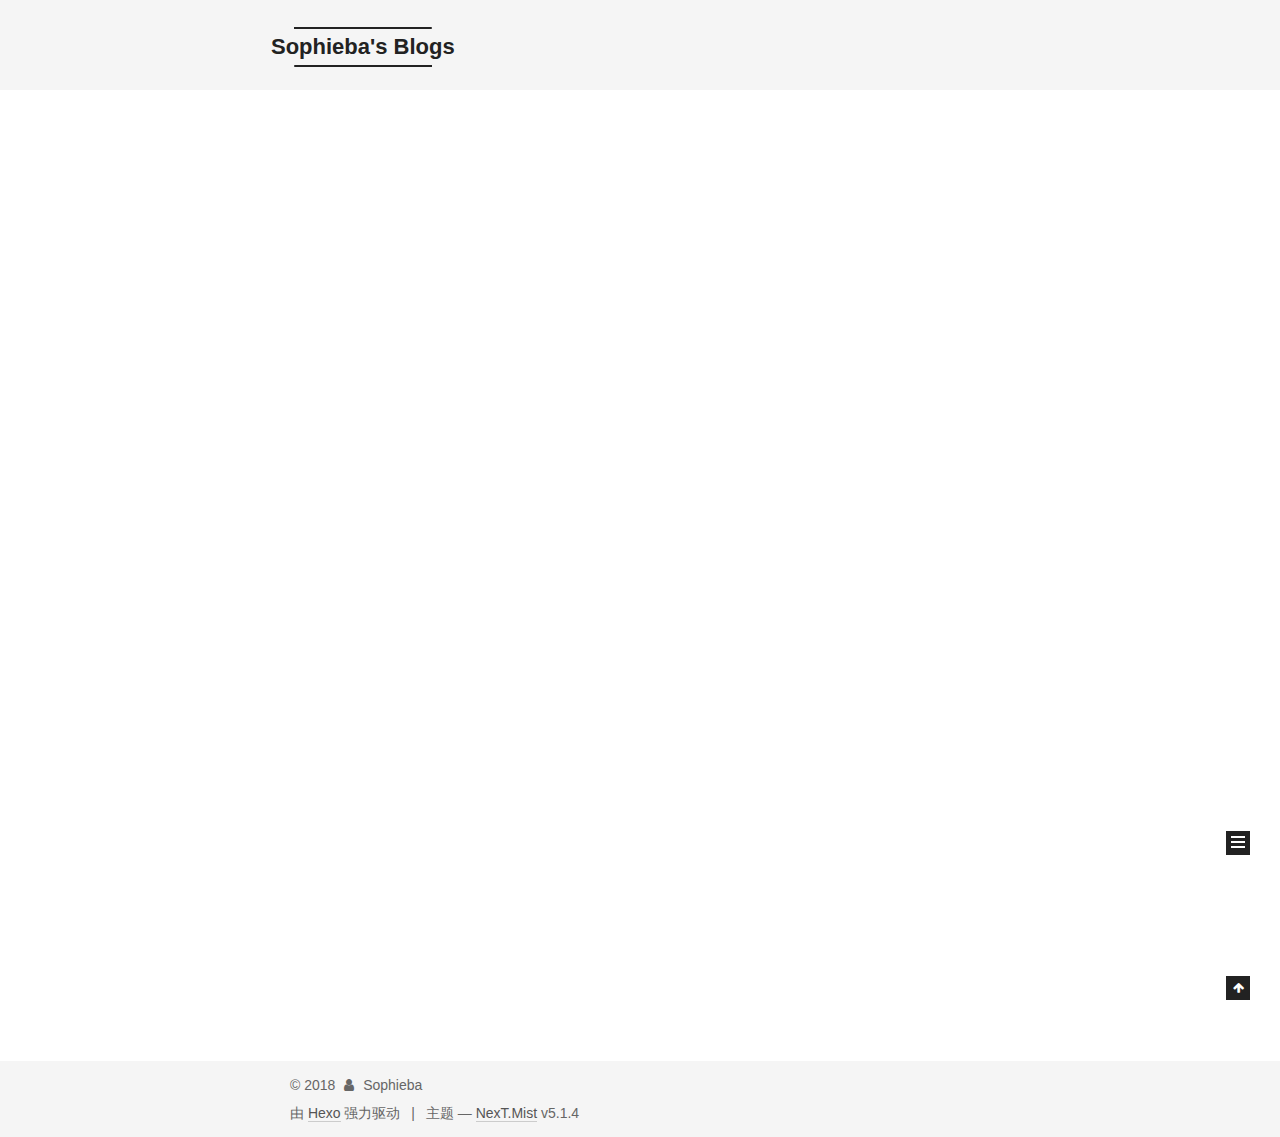
<file: index.html>
<!DOCTYPE html>



  


<html class="theme-next mist use-motion" lang="zh-Hans">
<head>
  <meta charset="UTF-8"/>
<meta http-equiv="X-UA-Compatible" content="IE=edge" />
<meta name="viewport" content="width=device-width, initial-scale=1, maximum-scale=1"/>
<meta name="theme-color" content="#222">









<meta http-equiv="Cache-Control" content="no-transform" />
<meta http-equiv="Cache-Control" content="no-siteapp" />
















  
  
  <link href="/lib/fancybox/source/jquery.fancybox.css?v=2.1.5" rel="stylesheet" type="text/css" />







<link href="/lib/font-awesome/css/font-awesome.min.css?v=4.6.2" rel="stylesheet" type="text/css" />

<link href="/css/main.css?v=5.1.4" rel="stylesheet" type="text/css" />


  <link rel="apple-touch-icon" sizes="180x180" href="/images/apple-touch-icon-next.png?v=5.1.4">


  <link rel="icon" type="image/png" sizes="32x32" href="/images/a.ico?v=5.1.4">


  <link rel="icon" type="image/png" sizes="16x16" href="/images/favicon-16x16-next.png?v=5.1.4">


  <link rel="mask-icon" href="/images/logo.svg?v=5.1.4" color="#222">





  <meta name="keywords" content="Hexo, NexT" />










<meta name="description" content="人生皆假期">
<meta property="og:type" content="website">
<meta property="og:title" content="Sophieba&#39;s Blogs">
<meta property="og:url" content="http://yoursite.com/index.html">
<meta property="og:site_name" content="Sophieba&#39;s Blogs">
<meta property="og:description" content="人生皆假期">
<meta property="og:locale" content="zh-Hans">
<meta name="twitter:card" content="summary">
<meta name="twitter:title" content="Sophieba&#39;s Blogs">
<meta name="twitter:description" content="人生皆假期">



<script type="text/javascript" id="hexo.configurations">
  var NexT = window.NexT || {};
  var CONFIG = {
    root: '/',
    scheme: 'Mist',
    version: '5.1.4',
    sidebar: {"position":"left","display":"post","offset":12,"b2t":false,"scrollpercent":false,"onmobile":false},
    fancybox: true,
    tabs: true,
    motion: {"enable":true,"async":false,"transition":{"post_block":"fadeIn","post_header":"slideDownIn","post_body":"slideDownIn","coll_header":"slideLeftIn","sidebar":"slideUpIn"}},
    duoshuo: {
      userId: '0',
      author: '博主'
    },
    algolia: {
      applicationID: '',
      apiKey: '',
      indexName: '',
      hits: {"per_page":10},
      labels: {"input_placeholder":"Search for Posts","hits_empty":"We didn't find any results for the search: ${query}","hits_stats":"${hits} results found in ${time} ms"}
    }
  };
</script>



  <link rel="canonical" href="http://yoursite.com/"/>





  <title>Sophieba's Blogs</title>
  








</head>

<body itemscope itemtype="http://schema.org/WebPage" lang="zh-Hans">

  
  
    
  

  <div class="container sidebar-position-left 
  page-home">
    <div class="headband"></div>

    <header id="header" class="header" itemscope itemtype="http://schema.org/WPHeader">
      <div class="header-inner"><div class="site-brand-wrapper">
  <div class="site-meta ">
    

    <div class="custom-logo-site-title">
      <a href="/"  class="brand" rel="start">
        <span class="logo-line-before"><i></i></span>
        <span class="site-title">Sophieba's Blogs</span>
        <span class="logo-line-after"><i></i></span>
      </a>
    </div>
      
        <p class="site-subtitle"></p>
      
  </div>

  <div class="site-nav-toggle">
    <button>
      <span class="btn-bar"></span>
      <span class="btn-bar"></span>
      <span class="btn-bar"></span>
    </button>
  </div>
</div>

<nav class="site-nav">
  

  
    <ul id="menu" class="menu">
      
        
        <li class="menu-item menu-item-home">
          <a href="/" rel="section">
            
              <i class="menu-item-icon fa fa-fw fa-home"></i> <br />
            
            首页
          </a>
        </li>
      
        
        <li class="menu-item menu-item-archives">
          <a href="/archives/" rel="section">
            
              <i class="menu-item-icon fa fa-fw fa-archive"></i> <br />
            
            归档
          </a>
        </li>
      
        
        <li class="menu-item menu-item-categories">
          <a href="/categories/" rel="section">
            
              <i class="menu-item-icon fa fa-fw fa-th"></i> <br />
            
            分类
          </a>
        </li>
      
        
        <li class="menu-item menu-item-tags">
          <a href="/tags/" rel="section">
            
              <i class="menu-item-icon fa fa-fw fa-tags"></i> <br />
            
            标签
          </a>
        </li>
      
        
        <li class="menu-item menu-item-about">
          <a href="/about/" rel="section">
            
              <i class="menu-item-icon fa fa-fw fa-user"></i> <br />
            
            关于
          </a>
        </li>
      

      
        <li class="menu-item menu-item-search">
          
            <a href="javascript:;" class="popup-trigger">
          
            
              <i class="menu-item-icon fa fa-search fa-fw"></i> <br />
            
            搜索
          </a>
        </li>
      
    </ul>
  

  
    <div class="site-search">
      
  <div class="popup search-popup local-search-popup">
  <div class="local-search-header clearfix">
    <span class="search-icon">
      <i class="fa fa-search"></i>
    </span>
    <span class="popup-btn-close">
      <i class="fa fa-times-circle"></i>
    </span>
    <div class="local-search-input-wrapper">
      <input autocomplete="off"
             placeholder="搜索..." spellcheck="false"
             type="text" id="local-search-input">
    </div>
  </div>
  <div id="local-search-result"></div>
</div>



    </div>
  
</nav>



 </div>
    </header>

    <main id="main" class="main">
      <div class="main-inner">
        <div class="content-wrap">
          <div id="content" class="content">
            
  <section id="posts" class="posts-expand">
    
      

  

  
  
  

  <article class="post post-type-normal" itemscope itemtype="http://schema.org/Article">
  
  
  
  <div class="post-block">
    <link itemprop="mainEntityOfPage" href="http://yoursite.com/2018/09/05/小程序/">

    <span hidden itemprop="author" itemscope itemtype="http://schema.org/Person">
      <meta itemprop="name" content="Sophieba">
      <meta itemprop="description" content="">
      <meta itemprop="image" content="/images/a.jpg">
    </span>

    <span hidden itemprop="publisher" itemscope itemtype="http://schema.org/Organization">
      <meta itemprop="name" content="Sophieba's Blogs">
    </span>

    
      <header class="post-header">

        
        
          <h1 class="post-title" itemprop="name headline">
                
                <a class="post-title-link" href="/2018/09/05/小程序/" itemprop="url">小程序</a></h1>
        

        <div class="post-meta">
          <span class="post-time">
            
              <span class="post-meta-item-icon">
                <i class="fa fa-calendar-o"></i>
              </span>
              
                <span class="post-meta-item-text">发表于</span>
              
              <time title="创建于" itemprop="dateCreated datePublished" datetime="2018-09-05T19:17:38+08:00">
                2018-09-05
              </time>
            

            

            
          </span>

          

          
            
          

          
          

          

          

          

        </div>
      </header>
    

    
    
    
    <div class="post-body" itemprop="articleBody">

      
      

      
        
          
          
          
          <!--noindex-->
          <div class="post-button text-center">
            <a class="btn" href="/2018/09/05/小程序/#more" rel="contents">
              阅读全文 &raquo;
            </a>
          </div>
          <!--/noindex-->
        
      
    </div>
    
    
    

    

    

    

    <footer class="post-footer">
      

      

      

      
      
        <div class="post-eof"></div>
      
    </footer>
  </div>
  
  
  
  </article>


    
      

  

  
  
  

  <article class="post post-type-categories" itemscope itemtype="http://schema.org/Article">
  
  
  
  <div class="post-block">
    <link itemprop="mainEntityOfPage" href="http://yoursite.com/2018/08/28/安利小软件/">

    <span hidden itemprop="author" itemscope itemtype="http://schema.org/Person">
      <meta itemprop="name" content="Sophieba">
      <meta itemprop="description" content="">
      <meta itemprop="image" content="/images/a.jpg">
    </span>

    <span hidden itemprop="publisher" itemscope itemtype="http://schema.org/Organization">
      <meta itemprop="name" content="Sophieba's Blogs">
    </span>

    
      <header class="post-header">

        
        
          <h1 class="post-title" itemprop="name headline">
                
                <a class="post-title-link" href="/2018/08/28/安利小软件/" itemprop="url">安利小软件</a></h1>
        

        <div class="post-meta">
          <span class="post-time">
            
              <span class="post-meta-item-icon">
                <i class="fa fa-calendar-o"></i>
              </span>
              
                <span class="post-meta-item-text">发表于</span>
              
              <time title="创建于" itemprop="dateCreated datePublished" datetime="2018-08-28T14:43:43+08:00">
                2018-08-28
              </time>
            

            

            
          </span>

          
            <span class="post-category" >
            
              <span class="post-meta-divider">|</span>
            
              <span class="post-meta-item-icon">
                <i class="fa fa-folder-o"></i>
              </span>
              
                <span class="post-meta-item-text">分类于</span>
              
              
                <span itemprop="about" itemscope itemtype="http://schema.org/Thing">
                  <a href="/categories/测试/" itemprop="url" rel="index">
                    <span itemprop="name">测试</span>
                  </a>
                </span>

                
                
              
            </span>
          

          
            
          

          
          

          

          

          

        </div>
      </header>
    

    
    
    
    <div class="post-body" itemprop="articleBody">

      
      

      
        
          
          限速设置
1、iOS可以用开发者里的限速设置

2、Android限速测试，在 Mac 电脑上安装 Network Link Conditioner 工具，这个工具可以模拟不同的网络环境，然后手机用使用 Mac分享出的 WiFi

安装 Network Link Conditioner 工具:htt
          ...
          <!--noindex-->
          <div class="post-button text-center">
            <a class="btn" href="/2018/08/28/安利小软件/#more" rel="contents">
              阅读全文 &raquo;
            </a>
          </div>
          <!--/noindex-->
        
      
    </div>
    
    
    

    

    

    

    <footer class="post-footer">
      

      

      

      
      
        <div class="post-eof"></div>
      
    </footer>
  </div>
  
  
  
  </article>


    
      

  

  
  
  

  <article class="post post-type-categories" itemscope itemtype="http://schema.org/Article">
  
  
  
  <div class="post-block">
    <link itemprop="mainEntityOfPage" href="http://yoursite.com/2018/08/21/Charles的安装和配置/">

    <span hidden itemprop="author" itemscope itemtype="http://schema.org/Person">
      <meta itemprop="name" content="Sophieba">
      <meta itemprop="description" content="">
      <meta itemprop="image" content="/images/a.jpg">
    </span>

    <span hidden itemprop="publisher" itemscope itemtype="http://schema.org/Organization">
      <meta itemprop="name" content="Sophieba's Blogs">
    </span>

    
      <header class="post-header">

        
        
          <h1 class="post-title" itemprop="name headline">
                
                <a class="post-title-link" href="/2018/08/21/Charles的安装和配置/" itemprop="url">Charles的安装和配置</a></h1>
        

        <div class="post-meta">
          <span class="post-time">
            
              <span class="post-meta-item-icon">
                <i class="fa fa-calendar-o"></i>
              </span>
              
                <span class="post-meta-item-text">发表于</span>
              
              <time title="创建于" itemprop="dateCreated datePublished" datetime="2018-08-21T12:58:58+08:00">
                2018-08-21
              </time>
            

            

            
          </span>

          
            <span class="post-category" >
            
              <span class="post-meta-divider">|</span>
            
              <span class="post-meta-item-icon">
                <i class="fa fa-folder-o"></i>
              </span>
              
                <span class="post-meta-item-text">分类于</span>
              
              
                <span itemprop="about" itemscope itemtype="http://schema.org/Thing">
                  <a href="/categories/测试/" itemprop="url" rel="index">
                    <span itemprop="name">测试</span>
                  </a>
                </span>

                
                
              
            </span>
          

          
            
          

          
          

          

          

          

        </div>
      </header>
    

    
    
    
    <div class="post-body" itemprop="articleBody">

      
      

      
        
          
          前言
对于移动端的测试，我们经常会使用一些工具来进行抓包，来查看一些返回数据，接口异常的url等等。因为我现在用的是Mac,所以对Mac上使用Charles比较熟悉。对于https请求，抓到的数据因为经过了加密，需要安装证书才能解释。

Charles的下载
下载和安装Charles，在Charle
          ...
          <!--noindex-->
          <div class="post-button text-center">
            <a class="btn" href="/2018/08/21/Charles的安装和配置/#more" rel="contents">
              阅读全文 &raquo;
            </a>
          </div>
          <!--/noindex-->
        
      
    </div>
    
    
    

    

    

    

    <footer class="post-footer">
      

      

      

      
      
        <div class="post-eof"></div>
      
    </footer>
  </div>
  
  
  
  </article>


    
  </section>

  


          </div>
          


          

        </div>
        
          
  
  <div class="sidebar-toggle">
    <div class="sidebar-toggle-line-wrap">
      <span class="sidebar-toggle-line sidebar-toggle-line-first"></span>
      <span class="sidebar-toggle-line sidebar-toggle-line-middle"></span>
      <span class="sidebar-toggle-line sidebar-toggle-line-last"></span>
    </div>
  </div>

  <aside id="sidebar" class="sidebar">
    
    <div class="sidebar-inner">

      

      

      <section class="site-overview-wrap sidebar-panel sidebar-panel-active">
        <div class="site-overview">
          <div class="site-author motion-element" itemprop="author" itemscope itemtype="http://schema.org/Person">
            
              <img class="site-author-image" itemprop="image"
                src="/images/a.jpg"
                alt="Sophieba" />
            
              <p class="site-author-name" itemprop="name">Sophieba</p>
              <p class="site-description motion-element" itemprop="description">人生皆假期</p>
          </div>

          <nav class="site-state motion-element">

            
              <div class="site-state-item site-state-posts">
              
                <a href="/archives/">
              
                  <span class="site-state-item-count">3</span>
                  <span class="site-state-item-name">日志</span>
                </a>
              </div>
            

            
              
              
              <div class="site-state-item site-state-categories">
                <a href="/categories/index.html">
                  <span class="site-state-item-count">1</span>
                  <span class="site-state-item-name">分类</span>
                </a>
              </div>
            

            

          </nav>

          

          
            <div class="links-of-author motion-element">
                
                  <span class="links-of-author-item">
                    <a href="https://github.com/sophieba/" target="_blank" title="GitHub">
                      
                        <i class="fa fa-fw fa-github"></i>GitHub</a>
                  </span>
                
                  <span class="links-of-author-item">
                    <a href="lxhsophie@gmail.com" target="_blank" title="E-Mail">
                      
                        <i class="fa fa-fw fa-envelope"></i>E-Mail</a>
                  </span>
                
            </div>
          

          
          

          
          

          

        </div>
      </section>

      

      

    </div>
  </aside>


        
      </div>
    </main>

    <footer id="footer" class="footer">
      <div class="footer-inner">
        <div class="copyright">&copy; <span itemprop="copyrightYear">2018</span>
  <span class="with-love">
    <i class="fa fa-user"></i>
  </span>
  <span class="author" itemprop="copyrightHolder">Sophieba</span>

  
</div>


  <div class="powered-by">由 <a class="theme-link" target="_blank" href="https://hexo.io">Hexo</a> 强力驱动</div>



  <span class="post-meta-divider">|</span>



  <div class="theme-info">主题 &mdash; <a class="theme-link" target="_blank" href="https://github.com/iissnan/hexo-theme-next">NexT.Mist</a> v5.1.4</div>




        







        
      </div>
    </footer>

    
      <div class="back-to-top">
        <i class="fa fa-arrow-up"></i>
        
      </div>
    

    

  </div>

  

<script type="text/javascript">
  if (Object.prototype.toString.call(window.Promise) !== '[object Function]') {
    window.Promise = null;
  }
</script>









  












  
  
    <script type="text/javascript" src="/lib/jquery/index.js?v=2.1.3"></script>
  

  
  
    <script type="text/javascript" src="/lib/fastclick/lib/fastclick.min.js?v=1.0.6"></script>
  

  
  
    <script type="text/javascript" src="/lib/jquery_lazyload/jquery.lazyload.js?v=1.9.7"></script>
  

  
  
    <script type="text/javascript" src="/lib/velocity/velocity.min.js?v=1.2.1"></script>
  

  
  
    <script type="text/javascript" src="/lib/velocity/velocity.ui.min.js?v=1.2.1"></script>
  

  
  
    <script type="text/javascript" src="/lib/fancybox/source/jquery.fancybox.pack.js?v=2.1.5"></script>
  


  


  <script type="text/javascript" src="/js/src/utils.js?v=5.1.4"></script>

  <script type="text/javascript" src="/js/src/motion.js?v=5.1.4"></script>



  
  

  

  


  <script type="text/javascript" src="/js/src/bootstrap.js?v=5.1.4"></script>



  


  




	





  





  












  

  <script type="text/javascript">
    // Popup Window;
    var isfetched = false;
    var isXml = true;
    // Search DB path;
    var search_path = "search.xml";
    if (search_path.length === 0) {
      search_path = "search.xml";
    } else if (/json$/i.test(search_path)) {
      isXml = false;
    }
    var path = "/" + search_path;
    // monitor main search box;

    var onPopupClose = function (e) {
      $('.popup').hide();
      $('#local-search-input').val('');
      $('.search-result-list').remove();
      $('#no-result').remove();
      $(".local-search-pop-overlay").remove();
      $('body').css('overflow', '');
    }

    function proceedsearch() {
      $("body")
        .append('<div class="search-popup-overlay local-search-pop-overlay"></div>')
        .css('overflow', 'hidden');
      $('.search-popup-overlay').click(onPopupClose);
      $('.popup').toggle();
      var $localSearchInput = $('#local-search-input');
      $localSearchInput.attr("autocapitalize", "none");
      $localSearchInput.attr("autocorrect", "off");
      $localSearchInput.focus();
    }

    // search function;
    var searchFunc = function(path, search_id, content_id) {
      'use strict';

      // start loading animation
      $("body")
        .append('<div class="search-popup-overlay local-search-pop-overlay">' +
          '<div id="search-loading-icon">' +
          '<i class="fa fa-spinner fa-pulse fa-5x fa-fw"></i>' +
          '</div>' +
          '</div>')
        .css('overflow', 'hidden');
      $("#search-loading-icon").css('margin', '20% auto 0 auto').css('text-align', 'center');

      $.ajax({
        url: path,
        dataType: isXml ? "xml" : "json",
        async: true,
        success: function(res) {
          // get the contents from search data
          isfetched = true;
          $('.popup').detach().appendTo('.header-inner');
          var datas = isXml ? $("entry", res).map(function() {
            return {
              title: $("title", this).text(),
              content: $("content",this).text(),
              url: $("url" , this).text()
            };
          }).get() : res;
          var input = document.getElementById(search_id);
          var resultContent = document.getElementById(content_id);
          var inputEventFunction = function() {
            var searchText = input.value.trim().toLowerCase();
            var keywords = searchText.split(/[\s\-]+/);
            if (keywords.length > 1) {
              keywords.push(searchText);
            }
            var resultItems = [];
            if (searchText.length > 0) {
              // perform local searching
              datas.forEach(function(data) {
                var isMatch = false;
                var hitCount = 0;
                var searchTextCount = 0;
                var title = data.title.trim();
                var titleInLowerCase = title.toLowerCase();
                var content = data.content.trim().replace(/<[^>]+>/g,"");
                var contentInLowerCase = content.toLowerCase();
                var articleUrl = decodeURIComponent(data.url);
                var indexOfTitle = [];
                var indexOfContent = [];
                // only match articles with not empty titles
                if(title != '') {
                  keywords.forEach(function(keyword) {
                    function getIndexByWord(word, text, caseSensitive) {
                      var wordLen = word.length;
                      if (wordLen === 0) {
                        return [];
                      }
                      var startPosition = 0, position = [], index = [];
                      if (!caseSensitive) {
                        text = text.toLowerCase();
                        word = word.toLowerCase();
                      }
                      while ((position = text.indexOf(word, startPosition)) > -1) {
                        index.push({position: position, word: word});
                        startPosition = position + wordLen;
                      }
                      return index;
                    }

                    indexOfTitle = indexOfTitle.concat(getIndexByWord(keyword, titleInLowerCase, false));
                    indexOfContent = indexOfContent.concat(getIndexByWord(keyword, contentInLowerCase, false));
                  });
                  if (indexOfTitle.length > 0 || indexOfContent.length > 0) {
                    isMatch = true;
                    hitCount = indexOfTitle.length + indexOfContent.length;
                  }
                }

                // show search results

                if (isMatch) {
                  // sort index by position of keyword

                  [indexOfTitle, indexOfContent].forEach(function (index) {
                    index.sort(function (itemLeft, itemRight) {
                      if (itemRight.position !== itemLeft.position) {
                        return itemRight.position - itemLeft.position;
                      } else {
                        return itemLeft.word.length - itemRight.word.length;
                      }
                    });
                  });

                  // merge hits into slices

                  function mergeIntoSlice(text, start, end, index) {
                    var item = index[index.length - 1];
                    var position = item.position;
                    var word = item.word;
                    var hits = [];
                    var searchTextCountInSlice = 0;
                    while (position + word.length <= end && index.length != 0) {
                      if (word === searchText) {
                        searchTextCountInSlice++;
                      }
                      hits.push({position: position, length: word.length});
                      var wordEnd = position + word.length;

                      // move to next position of hit

                      index.pop();
                      while (index.length != 0) {
                        item = index[index.length - 1];
                        position = item.position;
                        word = item.word;
                        if (wordEnd > position) {
                          index.pop();
                        } else {
                          break;
                        }
                      }
                    }
                    searchTextCount += searchTextCountInSlice;
                    return {
                      hits: hits,
                      start: start,
                      end: end,
                      searchTextCount: searchTextCountInSlice
                    };
                  }

                  var slicesOfTitle = [];
                  if (indexOfTitle.length != 0) {
                    slicesOfTitle.push(mergeIntoSlice(title, 0, title.length, indexOfTitle));
                  }

                  var slicesOfContent = [];
                  while (indexOfContent.length != 0) {
                    var item = indexOfContent[indexOfContent.length - 1];
                    var position = item.position;
                    var word = item.word;
                    // cut out 100 characters
                    var start = position - 20;
                    var end = position + 80;
                    if(start < 0){
                      start = 0;
                    }
                    if (end < position + word.length) {
                      end = position + word.length;
                    }
                    if(end > content.length){
                      end = content.length;
                    }
                    slicesOfContent.push(mergeIntoSlice(content, start, end, indexOfContent));
                  }

                  // sort slices in content by search text's count and hits' count

                  slicesOfContent.sort(function (sliceLeft, sliceRight) {
                    if (sliceLeft.searchTextCount !== sliceRight.searchTextCount) {
                      return sliceRight.searchTextCount - sliceLeft.searchTextCount;
                    } else if (sliceLeft.hits.length !== sliceRight.hits.length) {
                      return sliceRight.hits.length - sliceLeft.hits.length;
                    } else {
                      return sliceLeft.start - sliceRight.start;
                    }
                  });

                  // select top N slices in content

                  var upperBound = parseInt('1');
                  if (upperBound >= 0) {
                    slicesOfContent = slicesOfContent.slice(0, upperBound);
                  }

                  // highlight title and content

                  function highlightKeyword(text, slice) {
                    var result = '';
                    var prevEnd = slice.start;
                    slice.hits.forEach(function (hit) {
                      result += text.substring(prevEnd, hit.position);
                      var end = hit.position + hit.length;
                      result += '<b class="search-keyword">' + text.substring(hit.position, end) + '</b>';
                      prevEnd = end;
                    });
                    result += text.substring(prevEnd, slice.end);
                    return result;
                  }

                  var resultItem = '';

                  if (slicesOfTitle.length != 0) {
                    resultItem += "<li><a href='" + articleUrl + "' class='search-result-title'>" + highlightKeyword(title, slicesOfTitle[0]) + "</a>";
                  } else {
                    resultItem += "<li><a href='" + articleUrl + "' class='search-result-title'>" + title + "</a>";
                  }

                  slicesOfContent.forEach(function (slice) {
                    resultItem += "<a href='" + articleUrl + "'>" +
                      "<p class=\"search-result\">" + highlightKeyword(content, slice) +
                      "...</p>" + "</a>";
                  });

                  resultItem += "</li>";
                  resultItems.push({
                    item: resultItem,
                    searchTextCount: searchTextCount,
                    hitCount: hitCount,
                    id: resultItems.length
                  });
                }
              })
            };
            if (keywords.length === 1 && keywords[0] === "") {
              resultContent.innerHTML = '<div id="no-result"><i class="fa fa-search fa-5x" /></div>'
            } else if (resultItems.length === 0) {
              resultContent.innerHTML = '<div id="no-result"><i class="fa fa-frown-o fa-5x" /></div>'
            } else {
              resultItems.sort(function (resultLeft, resultRight) {
                if (resultLeft.searchTextCount !== resultRight.searchTextCount) {
                  return resultRight.searchTextCount - resultLeft.searchTextCount;
                } else if (resultLeft.hitCount !== resultRight.hitCount) {
                  return resultRight.hitCount - resultLeft.hitCount;
                } else {
                  return resultRight.id - resultLeft.id;
                }
              });
              var searchResultList = '<ul class=\"search-result-list\">';
              resultItems.forEach(function (result) {
                searchResultList += result.item;
              })
              searchResultList += "</ul>";
              resultContent.innerHTML = searchResultList;
            }
          }

          if ('auto' === 'auto') {
            input.addEventListener('input', inputEventFunction);
          } else {
            $('.search-icon').click(inputEventFunction);
            input.addEventListener('keypress', function (event) {
              if (event.keyCode === 13) {
                inputEventFunction();
              }
            });
          }

          // remove loading animation
          $(".local-search-pop-overlay").remove();
          $('body').css('overflow', '');

          proceedsearch();
        }
      });
    }

    // handle and trigger popup window;
    $('.popup-trigger').click(function(e) {
      e.stopPropagation();
      if (isfetched === false) {
        searchFunc(path, 'local-search-input', 'local-search-result');
      } else {
        proceedsearch();
      };
    });

    $('.popup-btn-close').click(onPopupClose);
    $('.popup').click(function(e){
      e.stopPropagation();
    });
    $(document).on('keyup', function (event) {
      var shouldDismissSearchPopup = event.which === 27 &&
        $('.search-popup').is(':visible');
      if (shouldDismissSearchPopup) {
        onPopupClose();
      }
    });
  </script>





  

  

  

  
  

  

  

  

</body>
</html>
</file>
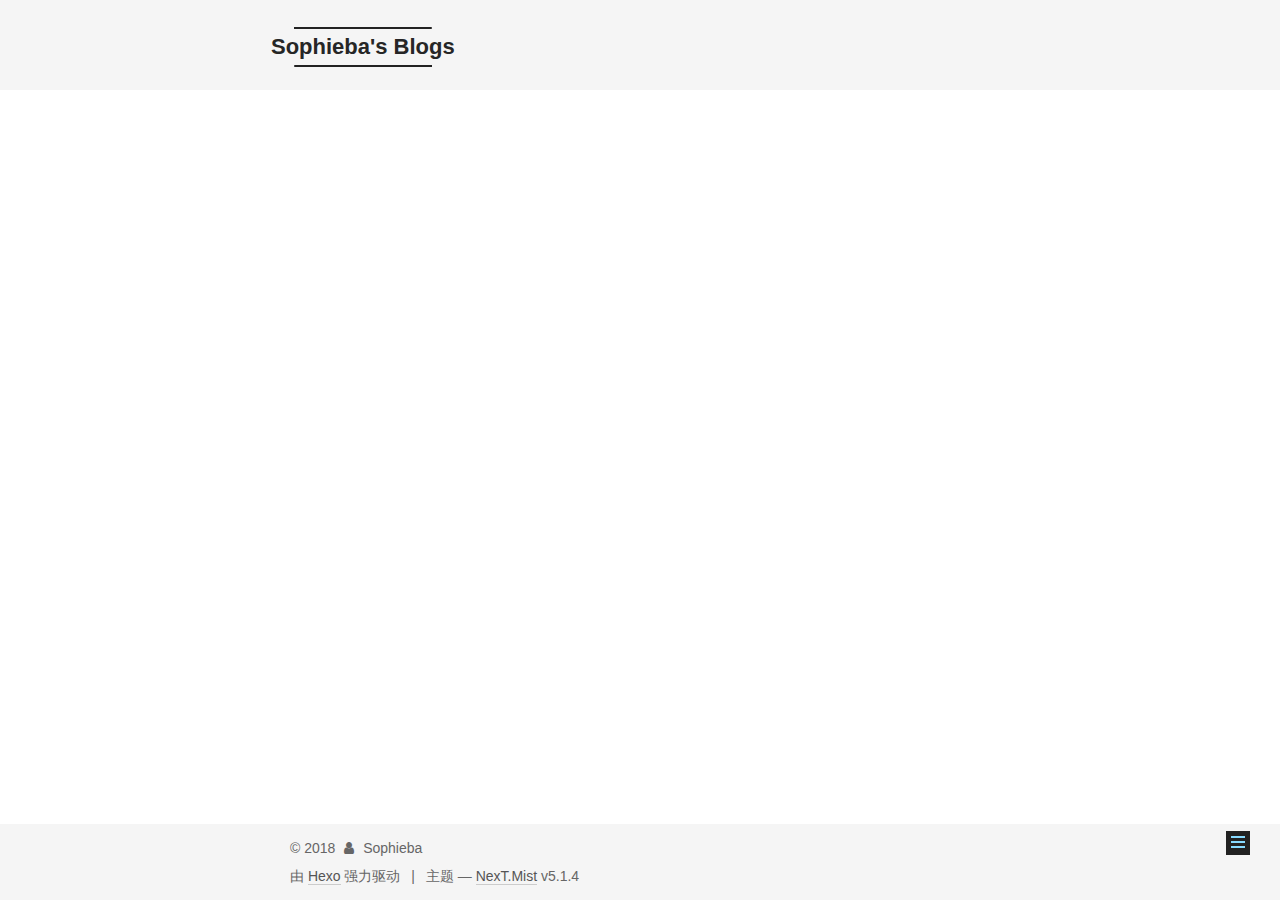
<file: about/index.html>
<!DOCTYPE html>



  


<html class="theme-next mist use-motion" lang="zh-Hans">
<head>
  <meta charset="UTF-8"/>
<meta http-equiv="X-UA-Compatible" content="IE=edge" />
<meta name="viewport" content="width=device-width, initial-scale=1, maximum-scale=1"/>
<meta name="theme-color" content="#222">









<meta http-equiv="Cache-Control" content="no-transform" />
<meta http-equiv="Cache-Control" content="no-siteapp" />
















  
  
  <link href="/lib/fancybox/source/jquery.fancybox.css?v=2.1.5" rel="stylesheet" type="text/css" />







<link href="/lib/font-awesome/css/font-awesome.min.css?v=4.6.2" rel="stylesheet" type="text/css" />

<link href="/css/main.css?v=5.1.4" rel="stylesheet" type="text/css" />


  <link rel="apple-touch-icon" sizes="180x180" href="/images/apple-touch-icon-next.png?v=5.1.4">


  <link rel="icon" type="image/png" sizes="32x32" href="/images/a.ico?v=5.1.4">


  <link rel="icon" type="image/png" sizes="16x16" href="/images/favicon-16x16-next.png?v=5.1.4">


  <link rel="mask-icon" href="/images/logo.svg?v=5.1.4" color="#222">





  <meta name="keywords" content="Hexo, NexT" />










<meta name="description" content="About me搭建博客并不难">
<meta property="og:type" content="website">
<meta property="og:title" content="Sophieba&#39;s Blogs">
<meta property="og:url" content="http://yoursite.com/about/index.html">
<meta property="og:site_name" content="Sophieba&#39;s Blogs">
<meta property="og:description" content="About me搭建博客并不难">
<meta property="og:locale" content="zh-Hans">
<meta property="og:updated_time" content="2018-09-26T12:27:36.000Z">
<meta name="twitter:card" content="summary">
<meta name="twitter:title" content="Sophieba&#39;s Blogs">
<meta name="twitter:description" content="About me搭建博客并不难">



<script type="text/javascript" id="hexo.configurations">
  var NexT = window.NexT || {};
  var CONFIG = {
    root: '/',
    scheme: 'Mist',
    version: '5.1.4',
    sidebar: {"position":"left","display":"post","offset":12,"b2t":false,"scrollpercent":false,"onmobile":false},
    fancybox: true,
    tabs: true,
    motion: {"enable":true,"async":false,"transition":{"post_block":"fadeIn","post_header":"slideDownIn","post_body":"slideDownIn","coll_header":"slideLeftIn","sidebar":"slideUpIn"}},
    duoshuo: {
      userId: '0',
      author: '博主'
    },
    algolia: {
      applicationID: '',
      apiKey: '',
      indexName: '',
      hits: {"per_page":10},
      labels: {"input_placeholder":"Search for Posts","hits_empty":"We didn't find any results for the search: ${query}","hits_stats":"${hits} results found in ${time} ms"}
    }
  };
</script>



  <link rel="canonical" href="http://yoursite.com/about/"/>





  <title> | Sophieba's Blogs</title>
  








</head>

<body itemscope itemtype="http://schema.org/WebPage" lang="zh-Hans">

  
  
    
  

  <div class="container sidebar-position-left page-post-detail">
    <div class="headband"></div>

    <header id="header" class="header" itemscope itemtype="http://schema.org/WPHeader">
      <div class="header-inner"><div class="site-brand-wrapper">
  <div class="site-meta ">
    

    <div class="custom-logo-site-title">
      <a href="/"  class="brand" rel="start">
        <span class="logo-line-before"><i></i></span>
        <span class="site-title">Sophieba's Blogs</span>
        <span class="logo-line-after"><i></i></span>
      </a>
    </div>
      
        <p class="site-subtitle"></p>
      
  </div>

  <div class="site-nav-toggle">
    <button>
      <span class="btn-bar"></span>
      <span class="btn-bar"></span>
      <span class="btn-bar"></span>
    </button>
  </div>
</div>

<nav class="site-nav">
  

  
    <ul id="menu" class="menu">
      
        
        <li class="menu-item menu-item-home">
          <a href="/" rel="section">
            
              <i class="menu-item-icon fa fa-fw fa-home"></i> <br />
            
            首页
          </a>
        </li>
      
        
        <li class="menu-item menu-item-archives">
          <a href="/archives/" rel="section">
            
              <i class="menu-item-icon fa fa-fw fa-archive"></i> <br />
            
            归档
          </a>
        </li>
      
        
        <li class="menu-item menu-item-categories">
          <a href="/categories/" rel="section">
            
              <i class="menu-item-icon fa fa-fw fa-th"></i> <br />
            
            分类
          </a>
        </li>
      
        
        <li class="menu-item menu-item-tags">
          <a href="/tags/" rel="section">
            
              <i class="menu-item-icon fa fa-fw fa-tags"></i> <br />
            
            标签
          </a>
        </li>
      
        
        <li class="menu-item menu-item-about">
          <a href="/about/" rel="section">
            
              <i class="menu-item-icon fa fa-fw fa-user"></i> <br />
            
            关于
          </a>
        </li>
      

      
        <li class="menu-item menu-item-search">
          
            <a href="javascript:;" class="popup-trigger">
          
            
              <i class="menu-item-icon fa fa-search fa-fw"></i> <br />
            
            搜索
          </a>
        </li>
      
    </ul>
  

  
    <div class="site-search">
      
  <div class="popup search-popup local-search-popup">
  <div class="local-search-header clearfix">
    <span class="search-icon">
      <i class="fa fa-search"></i>
    </span>
    <span class="popup-btn-close">
      <i class="fa fa-times-circle"></i>
    </span>
    <div class="local-search-input-wrapper">
      <input autocomplete="off"
             placeholder="搜索..." spellcheck="false"
             type="text" id="local-search-input">
    </div>
  </div>
  <div id="local-search-result"></div>
</div>



    </div>
  
</nav>



 </div>
    </header>

    <main id="main" class="main">
      <div class="main-inner">
        <div class="content-wrap">
          <div id="content" class="content">
            

  <div id="posts" class="posts-expand">
    
    
    
    <div class="post-block page">
      <header class="post-header">

	<h1 class="post-title" itemprop="name headline"></h1>



</header>

      
      
      
      <div class="post-body">
        
        
          <h2 id="About-me"><a href="#About-me" class="headerlink" title="About me"></a>About me</h2><p>搭建博客并不难</p>

        
      </div>
      
      
      
    </div>
    
    
    
  </div>


          </div>
          


          

  



        </div>
        
          
  
  <div class="sidebar-toggle">
    <div class="sidebar-toggle-line-wrap">
      <span class="sidebar-toggle-line sidebar-toggle-line-first"></span>
      <span class="sidebar-toggle-line sidebar-toggle-line-middle"></span>
      <span class="sidebar-toggle-line sidebar-toggle-line-last"></span>
    </div>
  </div>

  <aside id="sidebar" class="sidebar">
    
    <div class="sidebar-inner">

      

      
        <ul class="sidebar-nav motion-element">
          <li class="sidebar-nav-toc sidebar-nav-active" data-target="post-toc-wrap">
            文章目录
          </li>
          <li class="sidebar-nav-overview" data-target="site-overview-wrap">
            站点概览
          </li>
        </ul>
      

      <section class="site-overview-wrap sidebar-panel">
        <div class="site-overview">
          <div class="site-author motion-element" itemprop="author" itemscope itemtype="http://schema.org/Person">
            
              <img class="site-author-image" itemprop="image"
                src="/images/a.jpg"
                alt="Sophieba" />
            
              <p class="site-author-name" itemprop="name">Sophieba</p>
              <p class="site-description motion-element" itemprop="description">人生皆假期</p>
          </div>

          <nav class="site-state motion-element">

            
              <div class="site-state-item site-state-posts">
              
                <a href="/archives/">
              
                  <span class="site-state-item-count">3</span>
                  <span class="site-state-item-name">日志</span>
                </a>
              </div>
            

            
              
              
              <div class="site-state-item site-state-categories">
                <a href="/categories/index.html">
                  <span class="site-state-item-count">1</span>
                  <span class="site-state-item-name">分类</span>
                </a>
              </div>
            

            

          </nav>

          

          
            <div class="links-of-author motion-element">
                
                  <span class="links-of-author-item">
                    <a href="https://github.com/sophieba/" target="_blank" title="GitHub">
                      
                        <i class="fa fa-fw fa-github"></i>GitHub</a>
                  </span>
                
                  <span class="links-of-author-item">
                    <a href="lxhsophie@gmail.com" target="_blank" title="E-Mail">
                      
                        <i class="fa fa-fw fa-envelope"></i>E-Mail</a>
                  </span>
                
            </div>
          

          
          

          
          

          

        </div>
      </section>

      
      <!--noindex-->
        <section class="post-toc-wrap motion-element sidebar-panel sidebar-panel-active">
          <div class="post-toc">

            
              
            

            
              <div class="post-toc-content"><ol class="nav"><li class="nav-item nav-level-2"><a class="nav-link" href="#About-me"><span class="nav-number">1.</span> <span class="nav-text">About me</span></a></li></ol></div>
            

          </div>
        </section>
      <!--/noindex-->
      

      

    </div>
  </aside>


        
      </div>
    </main>

    <footer id="footer" class="footer">
      <div class="footer-inner">
        <div class="copyright">&copy; <span itemprop="copyrightYear">2018</span>
  <span class="with-love">
    <i class="fa fa-user"></i>
  </span>
  <span class="author" itemprop="copyrightHolder">Sophieba</span>

  
</div>


  <div class="powered-by">由 <a class="theme-link" target="_blank" href="https://hexo.io">Hexo</a> 强力驱动</div>



  <span class="post-meta-divider">|</span>



  <div class="theme-info">主题 &mdash; <a class="theme-link" target="_blank" href="https://github.com/iissnan/hexo-theme-next">NexT.Mist</a> v5.1.4</div>




        







        
      </div>
    </footer>

    
      <div class="back-to-top">
        <i class="fa fa-arrow-up"></i>
        
      </div>
    

    

  </div>

  

<script type="text/javascript">
  if (Object.prototype.toString.call(window.Promise) !== '[object Function]') {
    window.Promise = null;
  }
</script>









  












  
  
    <script type="text/javascript" src="/lib/jquery/index.js?v=2.1.3"></script>
  

  
  
    <script type="text/javascript" src="/lib/fastclick/lib/fastclick.min.js?v=1.0.6"></script>
  

  
  
    <script type="text/javascript" src="/lib/jquery_lazyload/jquery.lazyload.js?v=1.9.7"></script>
  

  
  
    <script type="text/javascript" src="/lib/velocity/velocity.min.js?v=1.2.1"></script>
  

  
  
    <script type="text/javascript" src="/lib/velocity/velocity.ui.min.js?v=1.2.1"></script>
  

  
  
    <script type="text/javascript" src="/lib/fancybox/source/jquery.fancybox.pack.js?v=2.1.5"></script>
  


  


  <script type="text/javascript" src="/js/src/utils.js?v=5.1.4"></script>

  <script type="text/javascript" src="/js/src/motion.js?v=5.1.4"></script>



  
  

  
  <script type="text/javascript" src="/js/src/scrollspy.js?v=5.1.4"></script>
<script type="text/javascript" src="/js/src/post-details.js?v=5.1.4"></script>



  


  <script type="text/javascript" src="/js/src/bootstrap.js?v=5.1.4"></script>



  


  




	





  





  












  

  <script type="text/javascript">
    // Popup Window;
    var isfetched = false;
    var isXml = true;
    // Search DB path;
    var search_path = "search.xml";
    if (search_path.length === 0) {
      search_path = "search.xml";
    } else if (/json$/i.test(search_path)) {
      isXml = false;
    }
    var path = "/" + search_path;
    // monitor main search box;

    var onPopupClose = function (e) {
      $('.popup').hide();
      $('#local-search-input').val('');
      $('.search-result-list').remove();
      $('#no-result').remove();
      $(".local-search-pop-overlay").remove();
      $('body').css('overflow', '');
    }

    function proceedsearch() {
      $("body")
        .append('<div class="search-popup-overlay local-search-pop-overlay"></div>')
        .css('overflow', 'hidden');
      $('.search-popup-overlay').click(onPopupClose);
      $('.popup').toggle();
      var $localSearchInput = $('#local-search-input');
      $localSearchInput.attr("autocapitalize", "none");
      $localSearchInput.attr("autocorrect", "off");
      $localSearchInput.focus();
    }

    // search function;
    var searchFunc = function(path, search_id, content_id) {
      'use strict';

      // start loading animation
      $("body")
        .append('<div class="search-popup-overlay local-search-pop-overlay">' +
          '<div id="search-loading-icon">' +
          '<i class="fa fa-spinner fa-pulse fa-5x fa-fw"></i>' +
          '</div>' +
          '</div>')
        .css('overflow', 'hidden');
      $("#search-loading-icon").css('margin', '20% auto 0 auto').css('text-align', 'center');

      $.ajax({
        url: path,
        dataType: isXml ? "xml" : "json",
        async: true,
        success: function(res) {
          // get the contents from search data
          isfetched = true;
          $('.popup').detach().appendTo('.header-inner');
          var datas = isXml ? $("entry", res).map(function() {
            return {
              title: $("title", this).text(),
              content: $("content",this).text(),
              url: $("url" , this).text()
            };
          }).get() : res;
          var input = document.getElementById(search_id);
          var resultContent = document.getElementById(content_id);
          var inputEventFunction = function() {
            var searchText = input.value.trim().toLowerCase();
            var keywords = searchText.split(/[\s\-]+/);
            if (keywords.length > 1) {
              keywords.push(searchText);
            }
            var resultItems = [];
            if (searchText.length > 0) {
              // perform local searching
              datas.forEach(function(data) {
                var isMatch = false;
                var hitCount = 0;
                var searchTextCount = 0;
                var title = data.title.trim();
                var titleInLowerCase = title.toLowerCase();
                var content = data.content.trim().replace(/<[^>]+>/g,"");
                var contentInLowerCase = content.toLowerCase();
                var articleUrl = decodeURIComponent(data.url);
                var indexOfTitle = [];
                var indexOfContent = [];
                // only match articles with not empty titles
                if(title != '') {
                  keywords.forEach(function(keyword) {
                    function getIndexByWord(word, text, caseSensitive) {
                      var wordLen = word.length;
                      if (wordLen === 0) {
                        return [];
                      }
                      var startPosition = 0, position = [], index = [];
                      if (!caseSensitive) {
                        text = text.toLowerCase();
                        word = word.toLowerCase();
                      }
                      while ((position = text.indexOf(word, startPosition)) > -1) {
                        index.push({position: position, word: word});
                        startPosition = position + wordLen;
                      }
                      return index;
                    }

                    indexOfTitle = indexOfTitle.concat(getIndexByWord(keyword, titleInLowerCase, false));
                    indexOfContent = indexOfContent.concat(getIndexByWord(keyword, contentInLowerCase, false));
                  });
                  if (indexOfTitle.length > 0 || indexOfContent.length > 0) {
                    isMatch = true;
                    hitCount = indexOfTitle.length + indexOfContent.length;
                  }
                }

                // show search results

                if (isMatch) {
                  // sort index by position of keyword

                  [indexOfTitle, indexOfContent].forEach(function (index) {
                    index.sort(function (itemLeft, itemRight) {
                      if (itemRight.position !== itemLeft.position) {
                        return itemRight.position - itemLeft.position;
                      } else {
                        return itemLeft.word.length - itemRight.word.length;
                      }
                    });
                  });

                  // merge hits into slices

                  function mergeIntoSlice(text, start, end, index) {
                    var item = index[index.length - 1];
                    var position = item.position;
                    var word = item.word;
                    var hits = [];
                    var searchTextCountInSlice = 0;
                    while (position + word.length <= end && index.length != 0) {
                      if (word === searchText) {
                        searchTextCountInSlice++;
                      }
                      hits.push({position: position, length: word.length});
                      var wordEnd = position + word.length;

                      // move to next position of hit

                      index.pop();
                      while (index.length != 0) {
                        item = index[index.length - 1];
                        position = item.position;
                        word = item.word;
                        if (wordEnd > position) {
                          index.pop();
                        } else {
                          break;
                        }
                      }
                    }
                    searchTextCount += searchTextCountInSlice;
                    return {
                      hits: hits,
                      start: start,
                      end: end,
                      searchTextCount: searchTextCountInSlice
                    };
                  }

                  var slicesOfTitle = [];
                  if (indexOfTitle.length != 0) {
                    slicesOfTitle.push(mergeIntoSlice(title, 0, title.length, indexOfTitle));
                  }

                  var slicesOfContent = [];
                  while (indexOfContent.length != 0) {
                    var item = indexOfContent[indexOfContent.length - 1];
                    var position = item.position;
                    var word = item.word;
                    // cut out 100 characters
                    var start = position - 20;
                    var end = position + 80;
                    if(start < 0){
                      start = 0;
                    }
                    if (end < position + word.length) {
                      end = position + word.length;
                    }
                    if(end > content.length){
                      end = content.length;
                    }
                    slicesOfContent.push(mergeIntoSlice(content, start, end, indexOfContent));
                  }

                  // sort slices in content by search text's count and hits' count

                  slicesOfContent.sort(function (sliceLeft, sliceRight) {
                    if (sliceLeft.searchTextCount !== sliceRight.searchTextCount) {
                      return sliceRight.searchTextCount - sliceLeft.searchTextCount;
                    } else if (sliceLeft.hits.length !== sliceRight.hits.length) {
                      return sliceRight.hits.length - sliceLeft.hits.length;
                    } else {
                      return sliceLeft.start - sliceRight.start;
                    }
                  });

                  // select top N slices in content

                  var upperBound = parseInt('1');
                  if (upperBound >= 0) {
                    slicesOfContent = slicesOfContent.slice(0, upperBound);
                  }

                  // highlight title and content

                  function highlightKeyword(text, slice) {
                    var result = '';
                    var prevEnd = slice.start;
                    slice.hits.forEach(function (hit) {
                      result += text.substring(prevEnd, hit.position);
                      var end = hit.position + hit.length;
                      result += '<b class="search-keyword">' + text.substring(hit.position, end) + '</b>';
                      prevEnd = end;
                    });
                    result += text.substring(prevEnd, slice.end);
                    return result;
                  }

                  var resultItem = '';

                  if (slicesOfTitle.length != 0) {
                    resultItem += "<li><a href='" + articleUrl + "' class='search-result-title'>" + highlightKeyword(title, slicesOfTitle[0]) + "</a>";
                  } else {
                    resultItem += "<li><a href='" + articleUrl + "' class='search-result-title'>" + title + "</a>";
                  }

                  slicesOfContent.forEach(function (slice) {
                    resultItem += "<a href='" + articleUrl + "'>" +
                      "<p class=\"search-result\">" + highlightKeyword(content, slice) +
                      "...</p>" + "</a>";
                  });

                  resultItem += "</li>";
                  resultItems.push({
                    item: resultItem,
                    searchTextCount: searchTextCount,
                    hitCount: hitCount,
                    id: resultItems.length
                  });
                }
              })
            };
            if (keywords.length === 1 && keywords[0] === "") {
              resultContent.innerHTML = '<div id="no-result"><i class="fa fa-search fa-5x" /></div>'
            } else if (resultItems.length === 0) {
              resultContent.innerHTML = '<div id="no-result"><i class="fa fa-frown-o fa-5x" /></div>'
            } else {
              resultItems.sort(function (resultLeft, resultRight) {
                if (resultLeft.searchTextCount !== resultRight.searchTextCount) {
                  return resultRight.searchTextCount - resultLeft.searchTextCount;
                } else if (resultLeft.hitCount !== resultRight.hitCount) {
                  return resultRight.hitCount - resultLeft.hitCount;
                } else {
                  return resultRight.id - resultLeft.id;
                }
              });
              var searchResultList = '<ul class=\"search-result-list\">';
              resultItems.forEach(function (result) {
                searchResultList += result.item;
              })
              searchResultList += "</ul>";
              resultContent.innerHTML = searchResultList;
            }
          }

          if ('auto' === 'auto') {
            input.addEventListener('input', inputEventFunction);
          } else {
            $('.search-icon').click(inputEventFunction);
            input.addEventListener('keypress', function (event) {
              if (event.keyCode === 13) {
                inputEventFunction();
              }
            });
          }

          // remove loading animation
          $(".local-search-pop-overlay").remove();
          $('body').css('overflow', '');

          proceedsearch();
        }
      });
    }

    // handle and trigger popup window;
    $('.popup-trigger').click(function(e) {
      e.stopPropagation();
      if (isfetched === false) {
        searchFunc(path, 'local-search-input', 'local-search-result');
      } else {
        proceedsearch();
      };
    });

    $('.popup-btn-close').click(onPopupClose);
    $('.popup').click(function(e){
      e.stopPropagation();
    });
    $(document).on('keyup', function (event) {
      var shouldDismissSearchPopup = event.which === 27 &&
        $('.search-popup').is(':visible');
      if (shouldDismissSearchPopup) {
        onPopupClose();
      }
    });
  </script>





  

  

  

  
  

  

  

  

</body>
</html>
</file>
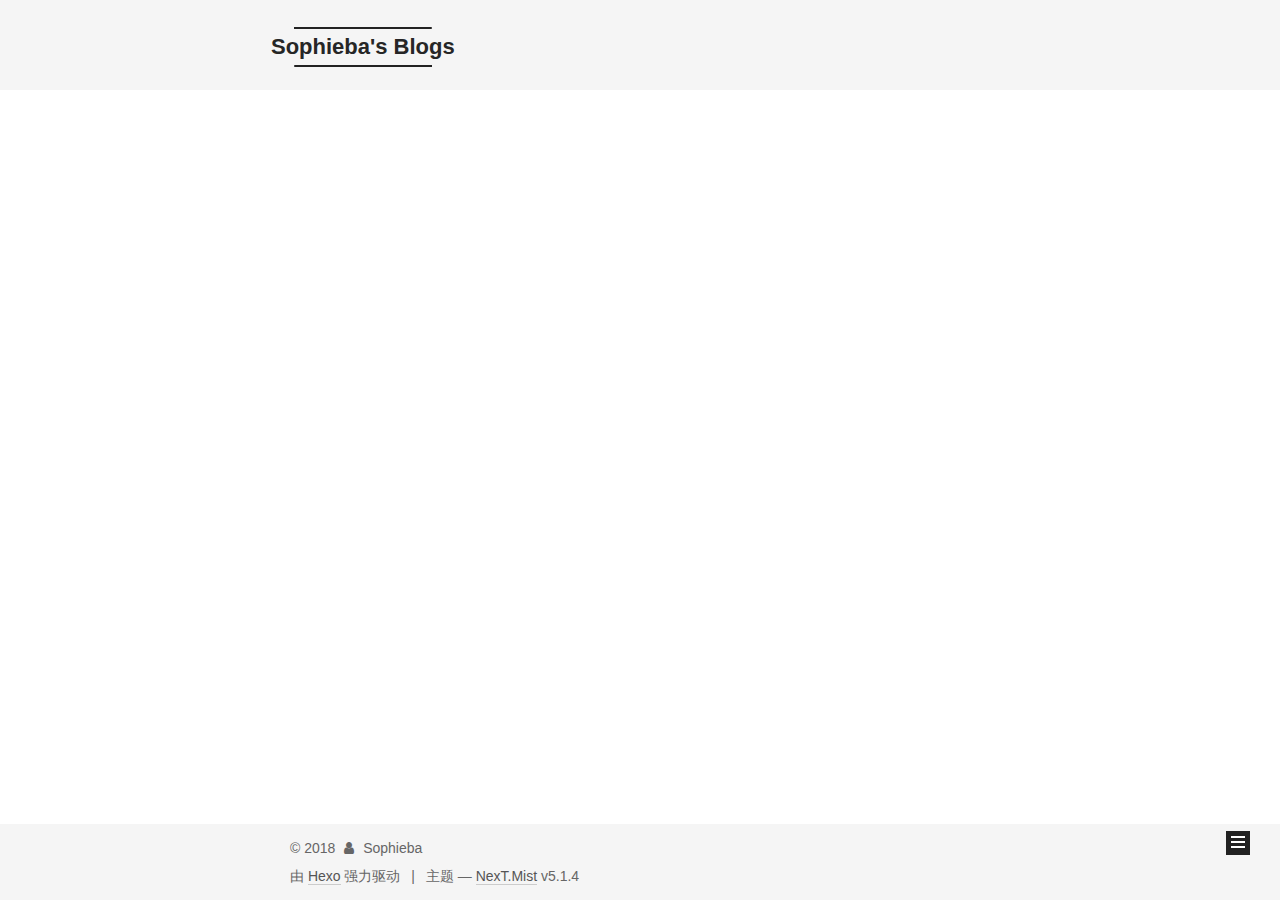
<file: archives/index.html>
<!DOCTYPE html>



  


<html class="theme-next mist use-motion" lang="zh-Hans">
<head>
  <meta charset="UTF-8"/>
<meta http-equiv="X-UA-Compatible" content="IE=edge" />
<meta name="viewport" content="width=device-width, initial-scale=1, maximum-scale=1"/>
<meta name="theme-color" content="#222">









<meta http-equiv="Cache-Control" content="no-transform" />
<meta http-equiv="Cache-Control" content="no-siteapp" />
















  
  
  <link href="/lib/fancybox/source/jquery.fancybox.css?v=2.1.5" rel="stylesheet" type="text/css" />







<link href="/lib/font-awesome/css/font-awesome.min.css?v=4.6.2" rel="stylesheet" type="text/css" />

<link href="/css/main.css?v=5.1.4" rel="stylesheet" type="text/css" />


  <link rel="apple-touch-icon" sizes="180x180" href="/images/apple-touch-icon-next.png?v=5.1.4">


  <link rel="icon" type="image/png" sizes="32x32" href="/images/a.ico?v=5.1.4">


  <link rel="icon" type="image/png" sizes="16x16" href="/images/favicon-16x16-next.png?v=5.1.4">


  <link rel="mask-icon" href="/images/logo.svg?v=5.1.4" color="#222">





  <meta name="keywords" content="Hexo, NexT" />










<meta name="description" content="人生皆假期">
<meta property="og:type" content="website">
<meta property="og:title" content="Sophieba&#39;s Blogs">
<meta property="og:url" content="http://yoursite.com/archives/index.html">
<meta property="og:site_name" content="Sophieba&#39;s Blogs">
<meta property="og:description" content="人生皆假期">
<meta property="og:locale" content="zh-Hans">
<meta name="twitter:card" content="summary">
<meta name="twitter:title" content="Sophieba&#39;s Blogs">
<meta name="twitter:description" content="人生皆假期">



<script type="text/javascript" id="hexo.configurations">
  var NexT = window.NexT || {};
  var CONFIG = {
    root: '/',
    scheme: 'Mist',
    version: '5.1.4',
    sidebar: {"position":"left","display":"post","offset":12,"b2t":false,"scrollpercent":false,"onmobile":false},
    fancybox: true,
    tabs: true,
    motion: {"enable":true,"async":false,"transition":{"post_block":"fadeIn","post_header":"slideDownIn","post_body":"slideDownIn","coll_header":"slideLeftIn","sidebar":"slideUpIn"}},
    duoshuo: {
      userId: '0',
      author: '博主'
    },
    algolia: {
      applicationID: '',
      apiKey: '',
      indexName: '',
      hits: {"per_page":10},
      labels: {"input_placeholder":"Search for Posts","hits_empty":"We didn't find any results for the search: ${query}","hits_stats":"${hits} results found in ${time} ms"}
    }
  };
</script>



  <link rel="canonical" href="http://yoursite.com/archives/"/>





  <title>归档 | Sophieba's Blogs</title>
  








</head>

<body itemscope itemtype="http://schema.org/WebPage" lang="zh-Hans">

  
  
    
  

  <div class="container sidebar-position-left page-archive">
    <div class="headband"></div>

    <header id="header" class="header" itemscope itemtype="http://schema.org/WPHeader">
      <div class="header-inner"><div class="site-brand-wrapper">
  <div class="site-meta ">
    

    <div class="custom-logo-site-title">
      <a href="/"  class="brand" rel="start">
        <span class="logo-line-before"><i></i></span>
        <span class="site-title">Sophieba's Blogs</span>
        <span class="logo-line-after"><i></i></span>
      </a>
    </div>
      
        <p class="site-subtitle"></p>
      
  </div>

  <div class="site-nav-toggle">
    <button>
      <span class="btn-bar"></span>
      <span class="btn-bar"></span>
      <span class="btn-bar"></span>
    </button>
  </div>
</div>

<nav class="site-nav">
  

  
    <ul id="menu" class="menu">
      
        
        <li class="menu-item menu-item-home">
          <a href="/" rel="section">
            
              <i class="menu-item-icon fa fa-fw fa-home"></i> <br />
            
            首页
          </a>
        </li>
      
        
        <li class="menu-item menu-item-archives">
          <a href="/archives/" rel="section">
            
              <i class="menu-item-icon fa fa-fw fa-archive"></i> <br />
            
            归档
          </a>
        </li>
      
        
        <li class="menu-item menu-item-categories">
          <a href="/categories/" rel="section">
            
              <i class="menu-item-icon fa fa-fw fa-th"></i> <br />
            
            分类
          </a>
        </li>
      
        
        <li class="menu-item menu-item-tags">
          <a href="/tags/" rel="section">
            
              <i class="menu-item-icon fa fa-fw fa-tags"></i> <br />
            
            标签
          </a>
        </li>
      
        
        <li class="menu-item menu-item-about">
          <a href="/about/" rel="section">
            
              <i class="menu-item-icon fa fa-fw fa-user"></i> <br />
            
            关于
          </a>
        </li>
      

      
        <li class="menu-item menu-item-search">
          
            <a href="javascript:;" class="popup-trigger">
          
            
              <i class="menu-item-icon fa fa-search fa-fw"></i> <br />
            
            搜索
          </a>
        </li>
      
    </ul>
  

  
    <div class="site-search">
      
  <div class="popup search-popup local-search-popup">
  <div class="local-search-header clearfix">
    <span class="search-icon">
      <i class="fa fa-search"></i>
    </span>
    <span class="popup-btn-close">
      <i class="fa fa-times-circle"></i>
    </span>
    <div class="local-search-input-wrapper">
      <input autocomplete="off"
             placeholder="搜索..." spellcheck="false"
             type="text" id="local-search-input">
    </div>
  </div>
  <div id="local-search-result"></div>
</div>



    </div>
  
</nav>



 </div>
    </header>

    <main id="main" class="main">
      <div class="main-inner">
        <div class="content-wrap">
          <div id="content" class="content">
            

  
  
  
  <div class="post-block archive">
    <div id="posts" class="posts-collapse">
      <span class="archive-move-on"></span>

      <span class="archive-page-counter">
        
        
        
          
        
        嗯..! 目前共计 2 篇日志。 继续努力。
      </span>

      

        
        
        

        
          
          <div class="collection-title">
            <h1 class="archive-year" id="archive-year-2018">2018</h1>
          </div>
        
        

        

  <article class="post post-type-categories" itemscope itemtype="http://schema.org/Article">
    <header class="post-header">

      <h2 class="post-title">
        
            <a class="post-title-link" href="/2018/08/28/安利小软件/" itemprop="url">
              
                <span itemprop="name">安利小软件</span>
              
            </a>
        
      </h2>

      <div class="post-meta">
        <time class="post-time" itemprop="dateCreated"
              datetime="2018-08-28T14:43:43+08:00"
              content="2018-08-28" >
          08-28
        </time>
      </div>

    </header>
  </article>



      

        
        
        

        
        

        

  <article class="post post-type-categories" itemscope itemtype="http://schema.org/Article">
    <header class="post-header">

      <h2 class="post-title">
        
            <a class="post-title-link" href="/2018/08/21/Charles的安装和配置/" itemprop="url">
              
                <span itemprop="name">Charles的安装和配置</span>
              
            </a>
        
      </h2>

      <div class="post-meta">
        <time class="post-time" itemprop="dateCreated"
              datetime="2018-08-21T12:58:58+08:00"
              content="2018-08-21" >
          08-21
        </time>
      </div>

    </header>
  </article>



      

    </div>
  </div>
  
  
  

  



          </div>
          


          

        </div>
        
          
  
  <div class="sidebar-toggle">
    <div class="sidebar-toggle-line-wrap">
      <span class="sidebar-toggle-line sidebar-toggle-line-first"></span>
      <span class="sidebar-toggle-line sidebar-toggle-line-middle"></span>
      <span class="sidebar-toggle-line sidebar-toggle-line-last"></span>
    </div>
  </div>

  <aside id="sidebar" class="sidebar">
    
    <div class="sidebar-inner">

      

      

      <section class="site-overview-wrap sidebar-panel sidebar-panel-active">
        <div class="site-overview">
          <div class="site-author motion-element" itemprop="author" itemscope itemtype="http://schema.org/Person">
            
              <img class="site-author-image" itemprop="image"
                src="/images/a.jpg"
                alt="Sophieba" />
            
              <p class="site-author-name" itemprop="name">Sophieba</p>
              <p class="site-description motion-element" itemprop="description">人生皆假期</p>
          </div>

          <nav class="site-state motion-element">

            
              <div class="site-state-item site-state-posts">
              
                <a href="/archives/">
              
                  <span class="site-state-item-count">2</span>
                  <span class="site-state-item-name">日志</span>
                </a>
              </div>
            

            
              
              
              <div class="site-state-item site-state-categories">
                <a href="/categories/index.html">
                  <span class="site-state-item-count">1</span>
                  <span class="site-state-item-name">分类</span>
                </a>
              </div>
            

            

          </nav>

          

          
            <div class="links-of-author motion-element">
                
                  <span class="links-of-author-item">
                    <a href="https://github.com/sophieba/" target="_blank" title="GitHub">
                      
                        <i class="fa fa-fw fa-github"></i>GitHub</a>
                  </span>
                
                  <span class="links-of-author-item">
                    <a href="lxhsophie@gmail.com" target="_blank" title="E-Mail">
                      
                        <i class="fa fa-fw fa-envelope"></i>E-Mail</a>
                  </span>
                
            </div>
          

          
          

          
          

          

        </div>
      </section>

      

      

    </div>
  </aside>


        
      </div>
    </main>

    <footer id="footer" class="footer">
      <div class="footer-inner">
        <div class="copyright">&copy; <span itemprop="copyrightYear">2018</span>
  <span class="with-love">
    <i class="fa fa-user"></i>
  </span>
  <span class="author" itemprop="copyrightHolder">Sophieba</span>

  
</div>


  <div class="powered-by">由 <a class="theme-link" target="_blank" href="https://hexo.io">Hexo</a> 强力驱动</div>



  <span class="post-meta-divider">|</span>



  <div class="theme-info">主题 &mdash; <a class="theme-link" target="_blank" href="https://github.com/iissnan/hexo-theme-next">NexT.Mist</a> v5.1.4</div>




        







        
      </div>
    </footer>

    
      <div class="back-to-top">
        <i class="fa fa-arrow-up"></i>
        
      </div>
    

    

  </div>

  

<script type="text/javascript">
  if (Object.prototype.toString.call(window.Promise) !== '[object Function]') {
    window.Promise = null;
  }
</script>









  












  
  
    <script type="text/javascript" src="/lib/jquery/index.js?v=2.1.3"></script>
  

  
  
    <script type="text/javascript" src="/lib/fastclick/lib/fastclick.min.js?v=1.0.6"></script>
  

  
  
    <script type="text/javascript" src="/lib/jquery_lazyload/jquery.lazyload.js?v=1.9.7"></script>
  

  
  
    <script type="text/javascript" src="/lib/velocity/velocity.min.js?v=1.2.1"></script>
  

  
  
    <script type="text/javascript" src="/lib/velocity/velocity.ui.min.js?v=1.2.1"></script>
  

  
  
    <script type="text/javascript" src="/lib/fancybox/source/jquery.fancybox.pack.js?v=2.1.5"></script>
  


  


  <script type="text/javascript" src="/js/src/utils.js?v=5.1.4"></script>

  <script type="text/javascript" src="/js/src/motion.js?v=5.1.4"></script>



  
  

  

  


  <script type="text/javascript" src="/js/src/bootstrap.js?v=5.1.4"></script>



  


  




	





  





  












  

  <script type="text/javascript">
    // Popup Window;
    var isfetched = false;
    var isXml = true;
    // Search DB path;
    var search_path = "search.xml";
    if (search_path.length === 0) {
      search_path = "search.xml";
    } else if (/json$/i.test(search_path)) {
      isXml = false;
    }
    var path = "/" + search_path;
    // monitor main search box;

    var onPopupClose = function (e) {
      $('.popup').hide();
      $('#local-search-input').val('');
      $('.search-result-list').remove();
      $('#no-result').remove();
      $(".local-search-pop-overlay").remove();
      $('body').css('overflow', '');
    }

    function proceedsearch() {
      $("body")
        .append('<div class="search-popup-overlay local-search-pop-overlay"></div>')
        .css('overflow', 'hidden');
      $('.search-popup-overlay').click(onPopupClose);
      $('.popup').toggle();
      var $localSearchInput = $('#local-search-input');
      $localSearchInput.attr("autocapitalize", "none");
      $localSearchInput.attr("autocorrect", "off");
      $localSearchInput.focus();
    }

    // search function;
    var searchFunc = function(path, search_id, content_id) {
      'use strict';

      // start loading animation
      $("body")
        .append('<div class="search-popup-overlay local-search-pop-overlay">' +
          '<div id="search-loading-icon">' +
          '<i class="fa fa-spinner fa-pulse fa-5x fa-fw"></i>' +
          '</div>' +
          '</div>')
        .css('overflow', 'hidden');
      $("#search-loading-icon").css('margin', '20% auto 0 auto').css('text-align', 'center');

      $.ajax({
        url: path,
        dataType: isXml ? "xml" : "json",
        async: true,
        success: function(res) {
          // get the contents from search data
          isfetched = true;
          $('.popup').detach().appendTo('.header-inner');
          var datas = isXml ? $("entry", res).map(function() {
            return {
              title: $("title", this).text(),
              content: $("content",this).text(),
              url: $("url" , this).text()
            };
          }).get() : res;
          var input = document.getElementById(search_id);
          var resultContent = document.getElementById(content_id);
          var inputEventFunction = function() {
            var searchText = input.value.trim().toLowerCase();
            var keywords = searchText.split(/[\s\-]+/);
            if (keywords.length > 1) {
              keywords.push(searchText);
            }
            var resultItems = [];
            if (searchText.length > 0) {
              // perform local searching
              datas.forEach(function(data) {
                var isMatch = false;
                var hitCount = 0;
                var searchTextCount = 0;
                var title = data.title.trim();
                var titleInLowerCase = title.toLowerCase();
                var content = data.content.trim().replace(/<[^>]+>/g,"");
                var contentInLowerCase = content.toLowerCase();
                var articleUrl = decodeURIComponent(data.url);
                var indexOfTitle = [];
                var indexOfContent = [];
                // only match articles with not empty titles
                if(title != '') {
                  keywords.forEach(function(keyword) {
                    function getIndexByWord(word, text, caseSensitive) {
                      var wordLen = word.length;
                      if (wordLen === 0) {
                        return [];
                      }
                      var startPosition = 0, position = [], index = [];
                      if (!caseSensitive) {
                        text = text.toLowerCase();
                        word = word.toLowerCase();
                      }
                      while ((position = text.indexOf(word, startPosition)) > -1) {
                        index.push({position: position, word: word});
                        startPosition = position + wordLen;
                      }
                      return index;
                    }

                    indexOfTitle = indexOfTitle.concat(getIndexByWord(keyword, titleInLowerCase, false));
                    indexOfContent = indexOfContent.concat(getIndexByWord(keyword, contentInLowerCase, false));
                  });
                  if (indexOfTitle.length > 0 || indexOfContent.length > 0) {
                    isMatch = true;
                    hitCount = indexOfTitle.length + indexOfContent.length;
                  }
                }

                // show search results

                if (isMatch) {
                  // sort index by position of keyword

                  [indexOfTitle, indexOfContent].forEach(function (index) {
                    index.sort(function (itemLeft, itemRight) {
                      if (itemRight.position !== itemLeft.position) {
                        return itemRight.position - itemLeft.position;
                      } else {
                        return itemLeft.word.length - itemRight.word.length;
                      }
                    });
                  });

                  // merge hits into slices

                  function mergeIntoSlice(text, start, end, index) {
                    var item = index[index.length - 1];
                    var position = item.position;
                    var word = item.word;
                    var hits = [];
                    var searchTextCountInSlice = 0;
                    while (position + word.length <= end && index.length != 0) {
                      if (word === searchText) {
                        searchTextCountInSlice++;
                      }
                      hits.push({position: position, length: word.length});
                      var wordEnd = position + word.length;

                      // move to next position of hit

                      index.pop();
                      while (index.length != 0) {
                        item = index[index.length - 1];
                        position = item.position;
                        word = item.word;
                        if (wordEnd > position) {
                          index.pop();
                        } else {
                          break;
                        }
                      }
                    }
                    searchTextCount += searchTextCountInSlice;
                    return {
                      hits: hits,
                      start: start,
                      end: end,
                      searchTextCount: searchTextCountInSlice
                    };
                  }

                  var slicesOfTitle = [];
                  if (indexOfTitle.length != 0) {
                    slicesOfTitle.push(mergeIntoSlice(title, 0, title.length, indexOfTitle));
                  }

                  var slicesOfContent = [];
                  while (indexOfContent.length != 0) {
                    var item = indexOfContent[indexOfContent.length - 1];
                    var position = item.position;
                    var word = item.word;
                    // cut out 100 characters
                    var start = position - 20;
                    var end = position + 80;
                    if(start < 0){
                      start = 0;
                    }
                    if (end < position + word.length) {
                      end = position + word.length;
                    }
                    if(end > content.length){
                      end = content.length;
                    }
                    slicesOfContent.push(mergeIntoSlice(content, start, end, indexOfContent));
                  }

                  // sort slices in content by search text's count and hits' count

                  slicesOfContent.sort(function (sliceLeft, sliceRight) {
                    if (sliceLeft.searchTextCount !== sliceRight.searchTextCount) {
                      return sliceRight.searchTextCount - sliceLeft.searchTextCount;
                    } else if (sliceLeft.hits.length !== sliceRight.hits.length) {
                      return sliceRight.hits.length - sliceLeft.hits.length;
                    } else {
                      return sliceLeft.start - sliceRight.start;
                    }
                  });

                  // select top N slices in content

                  var upperBound = parseInt('1');
                  if (upperBound >= 0) {
                    slicesOfContent = slicesOfContent.slice(0, upperBound);
                  }

                  // highlight title and content

                  function highlightKeyword(text, slice) {
                    var result = '';
                    var prevEnd = slice.start;
                    slice.hits.forEach(function (hit) {
                      result += text.substring(prevEnd, hit.position);
                      var end = hit.position + hit.length;
                      result += '<b class="search-keyword">' + text.substring(hit.position, end) + '</b>';
                      prevEnd = end;
                    });
                    result += text.substring(prevEnd, slice.end);
                    return result;
                  }

                  var resultItem = '';

                  if (slicesOfTitle.length != 0) {
                    resultItem += "<li><a href='" + articleUrl + "' class='search-result-title'>" + highlightKeyword(title, slicesOfTitle[0]) + "</a>";
                  } else {
                    resultItem += "<li><a href='" + articleUrl + "' class='search-result-title'>" + title + "</a>";
                  }

                  slicesOfContent.forEach(function (slice) {
                    resultItem += "<a href='" + articleUrl + "'>" +
                      "<p class=\"search-result\">" + highlightKeyword(content, slice) +
                      "...</p>" + "</a>";
                  });

                  resultItem += "</li>";
                  resultItems.push({
                    item: resultItem,
                    searchTextCount: searchTextCount,
                    hitCount: hitCount,
                    id: resultItems.length
                  });
                }
              })
            };
            if (keywords.length === 1 && keywords[0] === "") {
              resultContent.innerHTML = '<div id="no-result"><i class="fa fa-search fa-5x" /></div>'
            } else if (resultItems.length === 0) {
              resultContent.innerHTML = '<div id="no-result"><i class="fa fa-frown-o fa-5x" /></div>'
            } else {
              resultItems.sort(function (resultLeft, resultRight) {
                if (resultLeft.searchTextCount !== resultRight.searchTextCount) {
                  return resultRight.searchTextCount - resultLeft.searchTextCount;
                } else if (resultLeft.hitCount !== resultRight.hitCount) {
                  return resultRight.hitCount - resultLeft.hitCount;
                } else {
                  return resultRight.id - resultLeft.id;
                }
              });
              var searchResultList = '<ul class=\"search-result-list\">';
              resultItems.forEach(function (result) {
                searchResultList += result.item;
              })
              searchResultList += "</ul>";
              resultContent.innerHTML = searchResultList;
            }
          }

          if ('auto' === 'auto') {
            input.addEventListener('input', inputEventFunction);
          } else {
            $('.search-icon').click(inputEventFunction);
            input.addEventListener('keypress', function (event) {
              if (event.keyCode === 13) {
                inputEventFunction();
              }
            });
          }

          // remove loading animation
          $(".local-search-pop-overlay").remove();
          $('body').css('overflow', '');

          proceedsearch();
        }
      });
    }

    // handle and trigger popup window;
    $('.popup-trigger').click(function(e) {
      e.stopPropagation();
      if (isfetched === false) {
        searchFunc(path, 'local-search-input', 'local-search-result');
      } else {
        proceedsearch();
      };
    });

    $('.popup-btn-close').click(onPopupClose);
    $('.popup').click(function(e){
      e.stopPropagation();
    });
    $(document).on('keyup', function (event) {
      var shouldDismissSearchPopup = event.which === 27 &&
        $('.search-popup').is(':visible');
      if (shouldDismissSearchPopup) {
        onPopupClose();
      }
    });
  </script>





  

  

  

  
  

  

  

  

</body>
</html>
</file>
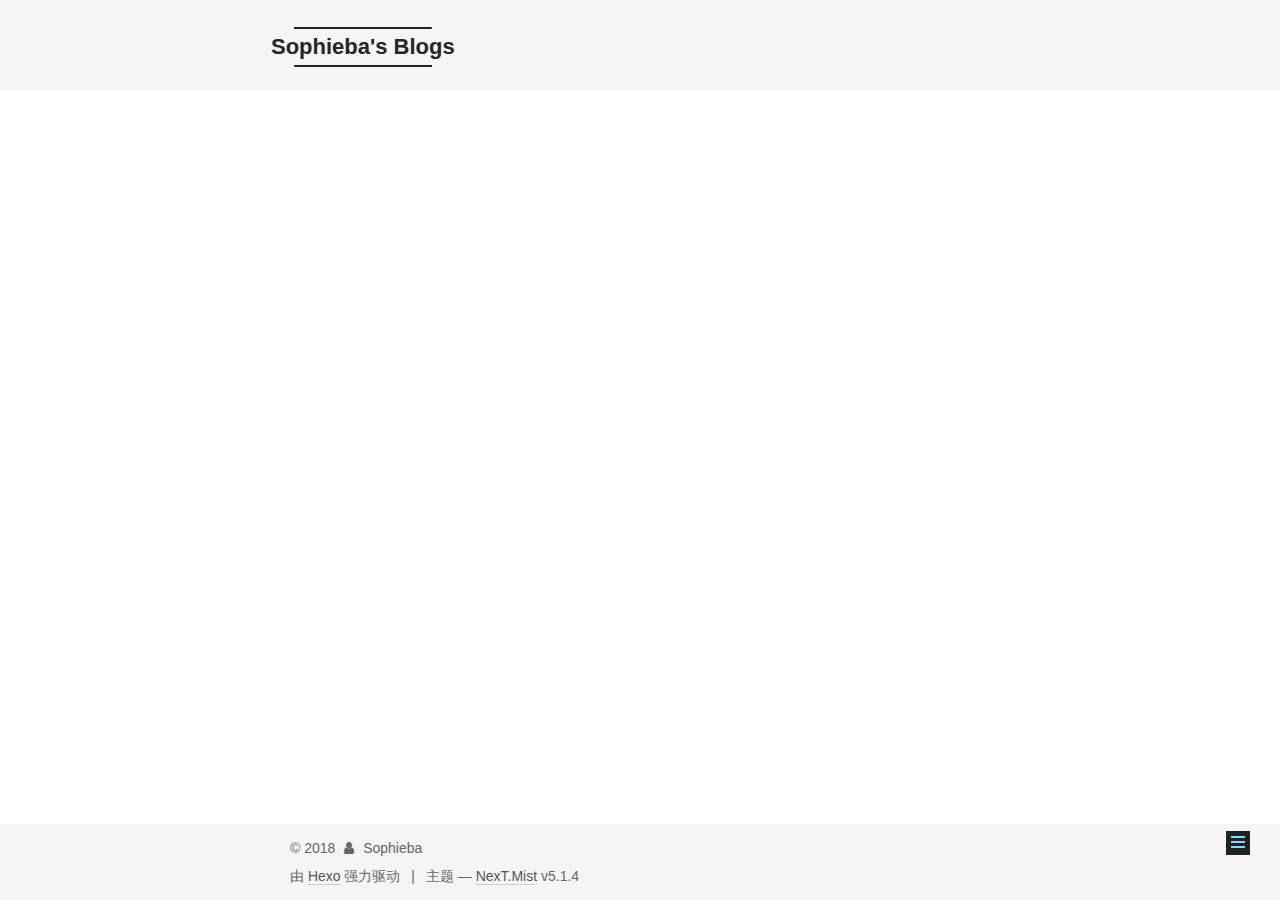
<file: categories/index.html>
<!DOCTYPE html>



  


<html class="theme-next mist use-motion" lang="zh-Hans">
<head>
  <meta charset="UTF-8"/>
<meta http-equiv="X-UA-Compatible" content="IE=edge" />
<meta name="viewport" content="width=device-width, initial-scale=1, maximum-scale=1"/>
<meta name="theme-color" content="#222">









<meta http-equiv="Cache-Control" content="no-transform" />
<meta http-equiv="Cache-Control" content="no-siteapp" />
















  
  
  <link href="/lib/fancybox/source/jquery.fancybox.css?v=2.1.5" rel="stylesheet" type="text/css" />







<link href="/lib/font-awesome/css/font-awesome.min.css?v=4.6.2" rel="stylesheet" type="text/css" />

<link href="/css/main.css?v=5.1.4" rel="stylesheet" type="text/css" />


  <link rel="apple-touch-icon" sizes="180x180" href="/images/apple-touch-icon-next.png?v=5.1.4">


  <link rel="icon" type="image/png" sizes="32x32" href="/images/a.ico?v=5.1.4">


  <link rel="icon" type="image/png" sizes="16x16" href="/images/favicon-16x16-next.png?v=5.1.4">


  <link rel="mask-icon" href="/images/logo.svg?v=5.1.4" color="#222">





  <meta name="keywords" content="Hexo, NexT" />










<meta name="description" content="人生皆假期">
<meta property="og:type" content="website">
<meta property="og:title" content="分类">
<meta property="og:url" content="http://yoursite.com/categories/index.html">
<meta property="og:site_name" content="Sophieba&#39;s Blogs">
<meta property="og:description" content="人生皆假期">
<meta property="og:locale" content="zh-Hans">
<meta property="og:updated_time" content="2018-08-27T08:08:04.000Z">
<meta name="twitter:card" content="summary">
<meta name="twitter:title" content="分类">
<meta name="twitter:description" content="人生皆假期">



<script type="text/javascript" id="hexo.configurations">
  var NexT = window.NexT || {};
  var CONFIG = {
    root: '/',
    scheme: 'Mist',
    version: '5.1.4',
    sidebar: {"position":"left","display":"post","offset":12,"b2t":false,"scrollpercent":false,"onmobile":false},
    fancybox: true,
    tabs: true,
    motion: {"enable":true,"async":false,"transition":{"post_block":"fadeIn","post_header":"slideDownIn","post_body":"slideDownIn","coll_header":"slideLeftIn","sidebar":"slideUpIn"}},
    duoshuo: {
      userId: '0',
      author: '博主'
    },
    algolia: {
      applicationID: '',
      apiKey: '',
      indexName: '',
      hits: {"per_page":10},
      labels: {"input_placeholder":"Search for Posts","hits_empty":"We didn't find any results for the search: ${query}","hits_stats":"${hits} results found in ${time} ms"}
    }
  };
</script>



  <link rel="canonical" href="http://yoursite.com/categories/"/>





  <title>分类 | Sophieba's Blogs</title>
  








</head>

<body itemscope itemtype="http://schema.org/WebPage" lang="zh-Hans">

  
  
    
  

  <div class="container sidebar-position-left page-post-detail">
    <div class="headband"></div>

    <header id="header" class="header" itemscope itemtype="http://schema.org/WPHeader">
      <div class="header-inner"><div class="site-brand-wrapper">
  <div class="site-meta ">
    

    <div class="custom-logo-site-title">
      <a href="/"  class="brand" rel="start">
        <span class="logo-line-before"><i></i></span>
        <span class="site-title">Sophieba's Blogs</span>
        <span class="logo-line-after"><i></i></span>
      </a>
    </div>
      
        <p class="site-subtitle"></p>
      
  </div>

  <div class="site-nav-toggle">
    <button>
      <span class="btn-bar"></span>
      <span class="btn-bar"></span>
      <span class="btn-bar"></span>
    </button>
  </div>
</div>

<nav class="site-nav">
  

  
    <ul id="menu" class="menu">
      
        
        <li class="menu-item menu-item-home">
          <a href="/" rel="section">
            
              <i class="menu-item-icon fa fa-fw fa-home"></i> <br />
            
            首页
          </a>
        </li>
      
        
        <li class="menu-item menu-item-archives">
          <a href="/archives/" rel="section">
            
              <i class="menu-item-icon fa fa-fw fa-archive"></i> <br />
            
            归档
          </a>
        </li>
      
        
        <li class="menu-item menu-item-categories">
          <a href="/categories/" rel="section">
            
              <i class="menu-item-icon fa fa-fw fa-th"></i> <br />
            
            分类
          </a>
        </li>
      
        
        <li class="menu-item menu-item-tags">
          <a href="/tags/" rel="section">
            
              <i class="menu-item-icon fa fa-fw fa-tags"></i> <br />
            
            标签
          </a>
        </li>
      
        
        <li class="menu-item menu-item-about">
          <a href="/about/" rel="section">
            
              <i class="menu-item-icon fa fa-fw fa-user"></i> <br />
            
            关于
          </a>
        </li>
      

      
        <li class="menu-item menu-item-search">
          
            <a href="javascript:;" class="popup-trigger">
          
            
              <i class="menu-item-icon fa fa-search fa-fw"></i> <br />
            
            搜索
          </a>
        </li>
      
    </ul>
  

  
    <div class="site-search">
      
  <div class="popup search-popup local-search-popup">
  <div class="local-search-header clearfix">
    <span class="search-icon">
      <i class="fa fa-search"></i>
    </span>
    <span class="popup-btn-close">
      <i class="fa fa-times-circle"></i>
    </span>
    <div class="local-search-input-wrapper">
      <input autocomplete="off"
             placeholder="搜索..." spellcheck="false"
             type="text" id="local-search-input">
    </div>
  </div>
  <div id="local-search-result"></div>
</div>



    </div>
  
</nav>



 </div>
    </header>

    <main id="main" class="main">
      <div class="main-inner">
        <div class="content-wrap">
          <div id="content" class="content">
            

  <div id="posts" class="posts-expand">
    
    
    
    <div class="post-block page">
      <header class="post-header">

	<h1 class="post-title" itemprop="name headline">分类</h1>



</header>

      
      
      
      <div class="post-body">
        
        
          <div class="category-all-page">
            <div class="category-all-title">
                目前共计 1 个分类
            </div>
            <div class="category-all">
              <ul class="category-list"><li class="category-list-item"><a class="category-list-link" href="/categories/测试/">测试</a><span class="category-list-count">2</span></li></ul>
            </div>
          </div>
        
      </div>
      
      
      
    </div>
    
    
    
  </div>


          </div>
          


          

  



        </div>
        
          
  
  <div class="sidebar-toggle">
    <div class="sidebar-toggle-line-wrap">
      <span class="sidebar-toggle-line sidebar-toggle-line-first"></span>
      <span class="sidebar-toggle-line sidebar-toggle-line-middle"></span>
      <span class="sidebar-toggle-line sidebar-toggle-line-last"></span>
    </div>
  </div>

  <aside id="sidebar" class="sidebar">
    
    <div class="sidebar-inner">

      

      

      <section class="site-overview-wrap sidebar-panel sidebar-panel-active">
        <div class="site-overview">
          <div class="site-author motion-element" itemprop="author" itemscope itemtype="http://schema.org/Person">
            
              <img class="site-author-image" itemprop="image"
                src="/images/a.jpg"
                alt="Sophieba" />
            
              <p class="site-author-name" itemprop="name">Sophieba</p>
              <p class="site-description motion-element" itemprop="description">人生皆假期</p>
          </div>

          <nav class="site-state motion-element">

            
              <div class="site-state-item site-state-posts">
              
                <a href="/archives/">
              
                  <span class="site-state-item-count">3</span>
                  <span class="site-state-item-name">日志</span>
                </a>
              </div>
            

            
              
              
              <div class="site-state-item site-state-categories">
                <a href="/categories/index.html">
                  <span class="site-state-item-count">1</span>
                  <span class="site-state-item-name">分类</span>
                </a>
              </div>
            

            

          </nav>

          

          
            <div class="links-of-author motion-element">
                
                  <span class="links-of-author-item">
                    <a href="https://github.com/sophieba/" target="_blank" title="GitHub">
                      
                        <i class="fa fa-fw fa-github"></i>GitHub</a>
                  </span>
                
                  <span class="links-of-author-item">
                    <a href="lxhsophie@gmail.com" target="_blank" title="E-Mail">
                      
                        <i class="fa fa-fw fa-envelope"></i>E-Mail</a>
                  </span>
                
            </div>
          

          
          

          
          

          

        </div>
      </section>

      

      

    </div>
  </aside>


        
      </div>
    </main>

    <footer id="footer" class="footer">
      <div class="footer-inner">
        <div class="copyright">&copy; <span itemprop="copyrightYear">2018</span>
  <span class="with-love">
    <i class="fa fa-user"></i>
  </span>
  <span class="author" itemprop="copyrightHolder">Sophieba</span>

  
</div>


  <div class="powered-by">由 <a class="theme-link" target="_blank" href="https://hexo.io">Hexo</a> 强力驱动</div>



  <span class="post-meta-divider">|</span>



  <div class="theme-info">主题 &mdash; <a class="theme-link" target="_blank" href="https://github.com/iissnan/hexo-theme-next">NexT.Mist</a> v5.1.4</div>




        







        
      </div>
    </footer>

    
      <div class="back-to-top">
        <i class="fa fa-arrow-up"></i>
        
      </div>
    

    

  </div>

  

<script type="text/javascript">
  if (Object.prototype.toString.call(window.Promise) !== '[object Function]') {
    window.Promise = null;
  }
</script>









  












  
  
    <script type="text/javascript" src="/lib/jquery/index.js?v=2.1.3"></script>
  

  
  
    <script type="text/javascript" src="/lib/fastclick/lib/fastclick.min.js?v=1.0.6"></script>
  

  
  
    <script type="text/javascript" src="/lib/jquery_lazyload/jquery.lazyload.js?v=1.9.7"></script>
  

  
  
    <script type="text/javascript" src="/lib/velocity/velocity.min.js?v=1.2.1"></script>
  

  
  
    <script type="text/javascript" src="/lib/velocity/velocity.ui.min.js?v=1.2.1"></script>
  

  
  
    <script type="text/javascript" src="/lib/fancybox/source/jquery.fancybox.pack.js?v=2.1.5"></script>
  


  


  <script type="text/javascript" src="/js/src/utils.js?v=5.1.4"></script>

  <script type="text/javascript" src="/js/src/motion.js?v=5.1.4"></script>



  
  

  
  <script type="text/javascript" src="/js/src/scrollspy.js?v=5.1.4"></script>
<script type="text/javascript" src="/js/src/post-details.js?v=5.1.4"></script>



  


  <script type="text/javascript" src="/js/src/bootstrap.js?v=5.1.4"></script>



  


  




	





  





  












  

  <script type="text/javascript">
    // Popup Window;
    var isfetched = false;
    var isXml = true;
    // Search DB path;
    var search_path = "search.xml";
    if (search_path.length === 0) {
      search_path = "search.xml";
    } else if (/json$/i.test(search_path)) {
      isXml = false;
    }
    var path = "/" + search_path;
    // monitor main search box;

    var onPopupClose = function (e) {
      $('.popup').hide();
      $('#local-search-input').val('');
      $('.search-result-list').remove();
      $('#no-result').remove();
      $(".local-search-pop-overlay").remove();
      $('body').css('overflow', '');
    }

    function proceedsearch() {
      $("body")
        .append('<div class="search-popup-overlay local-search-pop-overlay"></div>')
        .css('overflow', 'hidden');
      $('.search-popup-overlay').click(onPopupClose);
      $('.popup').toggle();
      var $localSearchInput = $('#local-search-input');
      $localSearchInput.attr("autocapitalize", "none");
      $localSearchInput.attr("autocorrect", "off");
      $localSearchInput.focus();
    }

    // search function;
    var searchFunc = function(path, search_id, content_id) {
      'use strict';

      // start loading animation
      $("body")
        .append('<div class="search-popup-overlay local-search-pop-overlay">' +
          '<div id="search-loading-icon">' +
          '<i class="fa fa-spinner fa-pulse fa-5x fa-fw"></i>' +
          '</div>' +
          '</div>')
        .css('overflow', 'hidden');
      $("#search-loading-icon").css('margin', '20% auto 0 auto').css('text-align', 'center');

      $.ajax({
        url: path,
        dataType: isXml ? "xml" : "json",
        async: true,
        success: function(res) {
          // get the contents from search data
          isfetched = true;
          $('.popup').detach().appendTo('.header-inner');
          var datas = isXml ? $("entry", res).map(function() {
            return {
              title: $("title", this).text(),
              content: $("content",this).text(),
              url: $("url" , this).text()
            };
          }).get() : res;
          var input = document.getElementById(search_id);
          var resultContent = document.getElementById(content_id);
          var inputEventFunction = function() {
            var searchText = input.value.trim().toLowerCase();
            var keywords = searchText.split(/[\s\-]+/);
            if (keywords.length > 1) {
              keywords.push(searchText);
            }
            var resultItems = [];
            if (searchText.length > 0) {
              // perform local searching
              datas.forEach(function(data) {
                var isMatch = false;
                var hitCount = 0;
                var searchTextCount = 0;
                var title = data.title.trim();
                var titleInLowerCase = title.toLowerCase();
                var content = data.content.trim().replace(/<[^>]+>/g,"");
                var contentInLowerCase = content.toLowerCase();
                var articleUrl = decodeURIComponent(data.url);
                var indexOfTitle = [];
                var indexOfContent = [];
                // only match articles with not empty titles
                if(title != '') {
                  keywords.forEach(function(keyword) {
                    function getIndexByWord(word, text, caseSensitive) {
                      var wordLen = word.length;
                      if (wordLen === 0) {
                        return [];
                      }
                      var startPosition = 0, position = [], index = [];
                      if (!caseSensitive) {
                        text = text.toLowerCase();
                        word = word.toLowerCase();
                      }
                      while ((position = text.indexOf(word, startPosition)) > -1) {
                        index.push({position: position, word: word});
                        startPosition = position + wordLen;
                      }
                      return index;
                    }

                    indexOfTitle = indexOfTitle.concat(getIndexByWord(keyword, titleInLowerCase, false));
                    indexOfContent = indexOfContent.concat(getIndexByWord(keyword, contentInLowerCase, false));
                  });
                  if (indexOfTitle.length > 0 || indexOfContent.length > 0) {
                    isMatch = true;
                    hitCount = indexOfTitle.length + indexOfContent.length;
                  }
                }

                // show search results

                if (isMatch) {
                  // sort index by position of keyword

                  [indexOfTitle, indexOfContent].forEach(function (index) {
                    index.sort(function (itemLeft, itemRight) {
                      if (itemRight.position !== itemLeft.position) {
                        return itemRight.position - itemLeft.position;
                      } else {
                        return itemLeft.word.length - itemRight.word.length;
                      }
                    });
                  });

                  // merge hits into slices

                  function mergeIntoSlice(text, start, end, index) {
                    var item = index[index.length - 1];
                    var position = item.position;
                    var word = item.word;
                    var hits = [];
                    var searchTextCountInSlice = 0;
                    while (position + word.length <= end && index.length != 0) {
                      if (word === searchText) {
                        searchTextCountInSlice++;
                      }
                      hits.push({position: position, length: word.length});
                      var wordEnd = position + word.length;

                      // move to next position of hit

                      index.pop();
                      while (index.length != 0) {
                        item = index[index.length - 1];
                        position = item.position;
                        word = item.word;
                        if (wordEnd > position) {
                          index.pop();
                        } else {
                          break;
                        }
                      }
                    }
                    searchTextCount += searchTextCountInSlice;
                    return {
                      hits: hits,
                      start: start,
                      end: end,
                      searchTextCount: searchTextCountInSlice
                    };
                  }

                  var slicesOfTitle = [];
                  if (indexOfTitle.length != 0) {
                    slicesOfTitle.push(mergeIntoSlice(title, 0, title.length, indexOfTitle));
                  }

                  var slicesOfContent = [];
                  while (indexOfContent.length != 0) {
                    var item = indexOfContent[indexOfContent.length - 1];
                    var position = item.position;
                    var word = item.word;
                    // cut out 100 characters
                    var start = position - 20;
                    var end = position + 80;
                    if(start < 0){
                      start = 0;
                    }
                    if (end < position + word.length) {
                      end = position + word.length;
                    }
                    if(end > content.length){
                      end = content.length;
                    }
                    slicesOfContent.push(mergeIntoSlice(content, start, end, indexOfContent));
                  }

                  // sort slices in content by search text's count and hits' count

                  slicesOfContent.sort(function (sliceLeft, sliceRight) {
                    if (sliceLeft.searchTextCount !== sliceRight.searchTextCount) {
                      return sliceRight.searchTextCount - sliceLeft.searchTextCount;
                    } else if (sliceLeft.hits.length !== sliceRight.hits.length) {
                      return sliceRight.hits.length - sliceLeft.hits.length;
                    } else {
                      return sliceLeft.start - sliceRight.start;
                    }
                  });

                  // select top N slices in content

                  var upperBound = parseInt('1');
                  if (upperBound >= 0) {
                    slicesOfContent = slicesOfContent.slice(0, upperBound);
                  }

                  // highlight title and content

                  function highlightKeyword(text, slice) {
                    var result = '';
                    var prevEnd = slice.start;
                    slice.hits.forEach(function (hit) {
                      result += text.substring(prevEnd, hit.position);
                      var end = hit.position + hit.length;
                      result += '<b class="search-keyword">' + text.substring(hit.position, end) + '</b>';
                      prevEnd = end;
                    });
                    result += text.substring(prevEnd, slice.end);
                    return result;
                  }

                  var resultItem = '';

                  if (slicesOfTitle.length != 0) {
                    resultItem += "<li><a href='" + articleUrl + "' class='search-result-title'>" + highlightKeyword(title, slicesOfTitle[0]) + "</a>";
                  } else {
                    resultItem += "<li><a href='" + articleUrl + "' class='search-result-title'>" + title + "</a>";
                  }

                  slicesOfContent.forEach(function (slice) {
                    resultItem += "<a href='" + articleUrl + "'>" +
                      "<p class=\"search-result\">" + highlightKeyword(content, slice) +
                      "...</p>" + "</a>";
                  });

                  resultItem += "</li>";
                  resultItems.push({
                    item: resultItem,
                    searchTextCount: searchTextCount,
                    hitCount: hitCount,
                    id: resultItems.length
                  });
                }
              })
            };
            if (keywords.length === 1 && keywords[0] === "") {
              resultContent.innerHTML = '<div id="no-result"><i class="fa fa-search fa-5x" /></div>'
            } else if (resultItems.length === 0) {
              resultContent.innerHTML = '<div id="no-result"><i class="fa fa-frown-o fa-5x" /></div>'
            } else {
              resultItems.sort(function (resultLeft, resultRight) {
                if (resultLeft.searchTextCount !== resultRight.searchTextCount) {
                  return resultRight.searchTextCount - resultLeft.searchTextCount;
                } else if (resultLeft.hitCount !== resultRight.hitCount) {
                  return resultRight.hitCount - resultLeft.hitCount;
                } else {
                  return resultRight.id - resultLeft.id;
                }
              });
              var searchResultList = '<ul class=\"search-result-list\">';
              resultItems.forEach(function (result) {
                searchResultList += result.item;
              })
              searchResultList += "</ul>";
              resultContent.innerHTML = searchResultList;
            }
          }

          if ('auto' === 'auto') {
            input.addEventListener('input', inputEventFunction);
          } else {
            $('.search-icon').click(inputEventFunction);
            input.addEventListener('keypress', function (event) {
              if (event.keyCode === 13) {
                inputEventFunction();
              }
            });
          }

          // remove loading animation
          $(".local-search-pop-overlay").remove();
          $('body').css('overflow', '');

          proceedsearch();
        }
      });
    }

    // handle and trigger popup window;
    $('.popup-trigger').click(function(e) {
      e.stopPropagation();
      if (isfetched === false) {
        searchFunc(path, 'local-search-input', 'local-search-result');
      } else {
        proceedsearch();
      };
    });

    $('.popup-btn-close').click(onPopupClose);
    $('.popup').click(function(e){
      e.stopPropagation();
    });
    $(document).on('keyup', function (event) {
      var shouldDismissSearchPopup = event.which === 27 &&
        $('.search-popup').is(':visible');
      if (shouldDismissSearchPopup) {
        onPopupClose();
      }
    });
  </script>





  

  

  

  
  

  

  

  

</body>
</html>
</file>
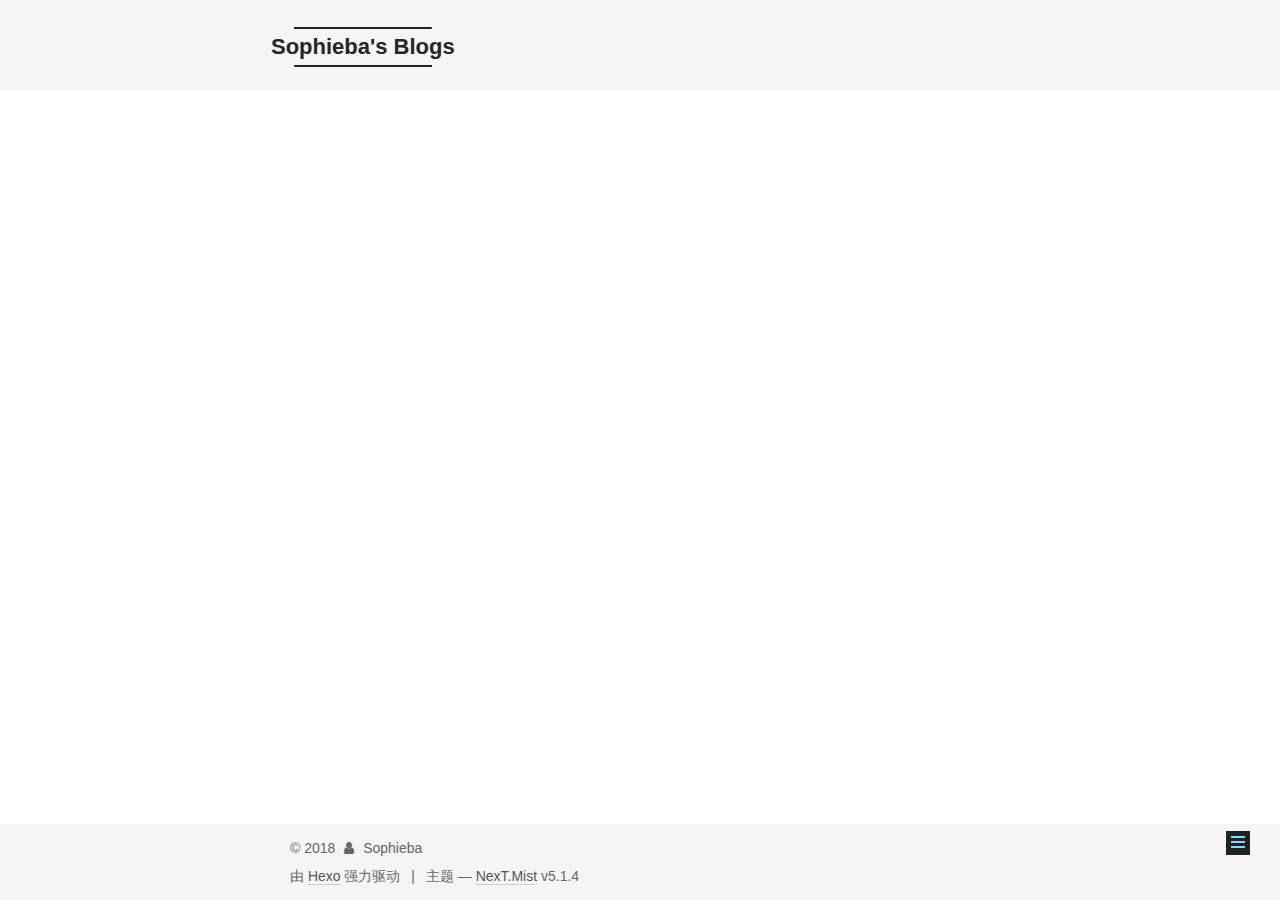
<file: tags/index.html>
<!DOCTYPE html>



  


<html class="theme-next mist use-motion" lang="zh-Hans">
<head>
  <meta charset="UTF-8"/>
<meta http-equiv="X-UA-Compatible" content="IE=edge" />
<meta name="viewport" content="width=device-width, initial-scale=1, maximum-scale=1"/>
<meta name="theme-color" content="#222">









<meta http-equiv="Cache-Control" content="no-transform" />
<meta http-equiv="Cache-Control" content="no-siteapp" />
















  
  
  <link href="/lib/fancybox/source/jquery.fancybox.css?v=2.1.5" rel="stylesheet" type="text/css" />







<link href="/lib/font-awesome/css/font-awesome.min.css?v=4.6.2" rel="stylesheet" type="text/css" />

<link href="/css/main.css?v=5.1.4" rel="stylesheet" type="text/css" />


  <link rel="apple-touch-icon" sizes="180x180" href="/images/apple-touch-icon-next.png?v=5.1.4">


  <link rel="icon" type="image/png" sizes="32x32" href="/images/a.ico?v=5.1.4">


  <link rel="icon" type="image/png" sizes="16x16" href="/images/favicon-16x16-next.png?v=5.1.4">


  <link rel="mask-icon" href="/images/logo.svg?v=5.1.4" color="#222">





  <meta name="keywords" content=",," />










<meta name="description" content="人生皆假期">
<meta name="keywords" content="Testing,Another Tag">
<meta property="og:type" content="website">
<meta property="og:title" content="标签">
<meta property="og:url" content="http://yoursite.com/tags/index.html">
<meta property="og:site_name" content="Sophieba&#39;s Blogs">
<meta property="og:description" content="人生皆假期">
<meta property="og:locale" content="zh-Hans">
<meta property="og:updated_time" content="2018-08-30T07:06:24.000Z">
<meta name="twitter:card" content="summary">
<meta name="twitter:title" content="标签">
<meta name="twitter:description" content="人生皆假期">



<script type="text/javascript" id="hexo.configurations">
  var NexT = window.NexT || {};
  var CONFIG = {
    root: '/',
    scheme: 'Mist',
    version: '5.1.4',
    sidebar: {"position":"left","display":"post","offset":12,"b2t":false,"scrollpercent":false,"onmobile":false},
    fancybox: true,
    tabs: true,
    motion: {"enable":true,"async":false,"transition":{"post_block":"fadeIn","post_header":"slideDownIn","post_body":"slideDownIn","coll_header":"slideLeftIn","sidebar":"slideUpIn"}},
    duoshuo: {
      userId: '0',
      author: '博主'
    },
    algolia: {
      applicationID: '',
      apiKey: '',
      indexName: '',
      hits: {"per_page":10},
      labels: {"input_placeholder":"Search for Posts","hits_empty":"We didn't find any results for the search: ${query}","hits_stats":"${hits} results found in ${time} ms"}
    }
  };
</script>



  <link rel="canonical" href="http://yoursite.com/tags/"/>





  <title>标签 | Sophieba's Blogs</title>
  








</head>

<body itemscope itemtype="http://schema.org/WebPage" lang="zh-Hans">

  
  
    
  

  <div class="container sidebar-position-left page-post-detail">
    <div class="headband"></div>

    <header id="header" class="header" itemscope itemtype="http://schema.org/WPHeader">
      <div class="header-inner"><div class="site-brand-wrapper">
  <div class="site-meta ">
    

    <div class="custom-logo-site-title">
      <a href="/"  class="brand" rel="start">
        <span class="logo-line-before"><i></i></span>
        <span class="site-title">Sophieba's Blogs</span>
        <span class="logo-line-after"><i></i></span>
      </a>
    </div>
      
        <p class="site-subtitle"></p>
      
  </div>

  <div class="site-nav-toggle">
    <button>
      <span class="btn-bar"></span>
      <span class="btn-bar"></span>
      <span class="btn-bar"></span>
    </button>
  </div>
</div>

<nav class="site-nav">
  

  
    <ul id="menu" class="menu">
      
        
        <li class="menu-item menu-item-home">
          <a href="/" rel="section">
            
              <i class="menu-item-icon fa fa-fw fa-home"></i> <br />
            
            首页
          </a>
        </li>
      
        
        <li class="menu-item menu-item-archives">
          <a href="/archives/" rel="section">
            
              <i class="menu-item-icon fa fa-fw fa-archive"></i> <br />
            
            归档
          </a>
        </li>
      
        
        <li class="menu-item menu-item-categories">
          <a href="/categories/" rel="section">
            
              <i class="menu-item-icon fa fa-fw fa-th"></i> <br />
            
            分类
          </a>
        </li>
      
        
        <li class="menu-item menu-item-tags">
          <a href="/tags/" rel="section">
            
              <i class="menu-item-icon fa fa-fw fa-tags"></i> <br />
            
            标签
          </a>
        </li>
      
        
        <li class="menu-item menu-item-about">
          <a href="/about/" rel="section">
            
              <i class="menu-item-icon fa fa-fw fa-user"></i> <br />
            
            关于
          </a>
        </li>
      

      
        <li class="menu-item menu-item-search">
          
            <a href="javascript:;" class="popup-trigger">
          
            
              <i class="menu-item-icon fa fa-search fa-fw"></i> <br />
            
            搜索
          </a>
        </li>
      
    </ul>
  

  
    <div class="site-search">
      
  <div class="popup search-popup local-search-popup">
  <div class="local-search-header clearfix">
    <span class="search-icon">
      <i class="fa fa-search"></i>
    </span>
    <span class="popup-btn-close">
      <i class="fa fa-times-circle"></i>
    </span>
    <div class="local-search-input-wrapper">
      <input autocomplete="off"
             placeholder="搜索..." spellcheck="false"
             type="text" id="local-search-input">
    </div>
  </div>
  <div id="local-search-result"></div>
</div>



    </div>
  
</nav>



 </div>
    </header>

    <main id="main" class="main">
      <div class="main-inner">
        <div class="content-wrap">
          <div id="content" class="content">
            

  <div id="posts" class="posts-expand">
    
    
    
    <div class="post-block page">
      <header class="post-header">

	<h1 class="post-title" itemprop="name headline">标签</h1>



</header>

      
      
      
      <div class="post-body">
        
        
          <div class="tag-cloud">
            <div class="tag-cloud-title">
                暂无标签
            </div>
            <div class="tag-cloud-tags">
              
            </div>
          </div>
        
      </div>
      
      
      
    </div>
    
    
    
  </div>


          </div>
          


          

  



        </div>
        
          
  
  <div class="sidebar-toggle">
    <div class="sidebar-toggle-line-wrap">
      <span class="sidebar-toggle-line sidebar-toggle-line-first"></span>
      <span class="sidebar-toggle-line sidebar-toggle-line-middle"></span>
      <span class="sidebar-toggle-line sidebar-toggle-line-last"></span>
    </div>
  </div>

  <aside id="sidebar" class="sidebar">
    
    <div class="sidebar-inner">

      

      

      <section class="site-overview-wrap sidebar-panel sidebar-panel-active">
        <div class="site-overview">
          <div class="site-author motion-element" itemprop="author" itemscope itemtype="http://schema.org/Person">
            
              <img class="site-author-image" itemprop="image"
                src="/images/a.jpg"
                alt="Sophieba" />
            
              <p class="site-author-name" itemprop="name">Sophieba</p>
              <p class="site-description motion-element" itemprop="description">人生皆假期</p>
          </div>

          <nav class="site-state motion-element">

            
              <div class="site-state-item site-state-posts">
              
                <a href="/archives/">
              
                  <span class="site-state-item-count">3</span>
                  <span class="site-state-item-name">日志</span>
                </a>
              </div>
            

            
              
              
              <div class="site-state-item site-state-categories">
                <a href="/categories/index.html">
                  <span class="site-state-item-count">1</span>
                  <span class="site-state-item-name">分类</span>
                </a>
              </div>
            

            

          </nav>

          

          
            <div class="links-of-author motion-element">
                
                  <span class="links-of-author-item">
                    <a href="https://github.com/sophieba/" target="_blank" title="GitHub">
                      
                        <i class="fa fa-fw fa-github"></i>GitHub</a>
                  </span>
                
                  <span class="links-of-author-item">
                    <a href="lxhsophie@gmail.com" target="_blank" title="E-Mail">
                      
                        <i class="fa fa-fw fa-envelope"></i>E-Mail</a>
                  </span>
                
            </div>
          

          
          

          
          

          

        </div>
      </section>

      

      

    </div>
  </aside>


        
      </div>
    </main>

    <footer id="footer" class="footer">
      <div class="footer-inner">
        <div class="copyright">&copy; <span itemprop="copyrightYear">2018</span>
  <span class="with-love">
    <i class="fa fa-user"></i>
  </span>
  <span class="author" itemprop="copyrightHolder">Sophieba</span>

  
</div>


  <div class="powered-by">由 <a class="theme-link" target="_blank" href="https://hexo.io">Hexo</a> 强力驱动</div>



  <span class="post-meta-divider">|</span>



  <div class="theme-info">主题 &mdash; <a class="theme-link" target="_blank" href="https://github.com/iissnan/hexo-theme-next">NexT.Mist</a> v5.1.4</div>




        







        
      </div>
    </footer>

    
      <div class="back-to-top">
        <i class="fa fa-arrow-up"></i>
        
      </div>
    

    

  </div>

  

<script type="text/javascript">
  if (Object.prototype.toString.call(window.Promise) !== '[object Function]') {
    window.Promise = null;
  }
</script>









  












  
  
    <script type="text/javascript" src="/lib/jquery/index.js?v=2.1.3"></script>
  

  
  
    <script type="text/javascript" src="/lib/fastclick/lib/fastclick.min.js?v=1.0.6"></script>
  

  
  
    <script type="text/javascript" src="/lib/jquery_lazyload/jquery.lazyload.js?v=1.9.7"></script>
  

  
  
    <script type="text/javascript" src="/lib/velocity/velocity.min.js?v=1.2.1"></script>
  

  
  
    <script type="text/javascript" src="/lib/velocity/velocity.ui.min.js?v=1.2.1"></script>
  

  
  
    <script type="text/javascript" src="/lib/fancybox/source/jquery.fancybox.pack.js?v=2.1.5"></script>
  


  


  <script type="text/javascript" src="/js/src/utils.js?v=5.1.4"></script>

  <script type="text/javascript" src="/js/src/motion.js?v=5.1.4"></script>



  
  

  
  <script type="text/javascript" src="/js/src/scrollspy.js?v=5.1.4"></script>
<script type="text/javascript" src="/js/src/post-details.js?v=5.1.4"></script>



  


  <script type="text/javascript" src="/js/src/bootstrap.js?v=5.1.4"></script>



  


  




	





  





  












  

  <script type="text/javascript">
    // Popup Window;
    var isfetched = false;
    var isXml = true;
    // Search DB path;
    var search_path = "search.xml";
    if (search_path.length === 0) {
      search_path = "search.xml";
    } else if (/json$/i.test(search_path)) {
      isXml = false;
    }
    var path = "/" + search_path;
    // monitor main search box;

    var onPopupClose = function (e) {
      $('.popup').hide();
      $('#local-search-input').val('');
      $('.search-result-list').remove();
      $('#no-result').remove();
      $(".local-search-pop-overlay").remove();
      $('body').css('overflow', '');
    }

    function proceedsearch() {
      $("body")
        .append('<div class="search-popup-overlay local-search-pop-overlay"></div>')
        .css('overflow', 'hidden');
      $('.search-popup-overlay').click(onPopupClose);
      $('.popup').toggle();
      var $localSearchInput = $('#local-search-input');
      $localSearchInput.attr("autocapitalize", "none");
      $localSearchInput.attr("autocorrect", "off");
      $localSearchInput.focus();
    }

    // search function;
    var searchFunc = function(path, search_id, content_id) {
      'use strict';

      // start loading animation
      $("body")
        .append('<div class="search-popup-overlay local-search-pop-overlay">' +
          '<div id="search-loading-icon">' +
          '<i class="fa fa-spinner fa-pulse fa-5x fa-fw"></i>' +
          '</div>' +
          '</div>')
        .css('overflow', 'hidden');
      $("#search-loading-icon").css('margin', '20% auto 0 auto').css('text-align', 'center');

      $.ajax({
        url: path,
        dataType: isXml ? "xml" : "json",
        async: true,
        success: function(res) {
          // get the contents from search data
          isfetched = true;
          $('.popup').detach().appendTo('.header-inner');
          var datas = isXml ? $("entry", res).map(function() {
            return {
              title: $("title", this).text(),
              content: $("content",this).text(),
              url: $("url" , this).text()
            };
          }).get() : res;
          var input = document.getElementById(search_id);
          var resultContent = document.getElementById(content_id);
          var inputEventFunction = function() {
            var searchText = input.value.trim().toLowerCase();
            var keywords = searchText.split(/[\s\-]+/);
            if (keywords.length > 1) {
              keywords.push(searchText);
            }
            var resultItems = [];
            if (searchText.length > 0) {
              // perform local searching
              datas.forEach(function(data) {
                var isMatch = false;
                var hitCount = 0;
                var searchTextCount = 0;
                var title = data.title.trim();
                var titleInLowerCase = title.toLowerCase();
                var content = data.content.trim().replace(/<[^>]+>/g,"");
                var contentInLowerCase = content.toLowerCase();
                var articleUrl = decodeURIComponent(data.url);
                var indexOfTitle = [];
                var indexOfContent = [];
                // only match articles with not empty titles
                if(title != '') {
                  keywords.forEach(function(keyword) {
                    function getIndexByWord(word, text, caseSensitive) {
                      var wordLen = word.length;
                      if (wordLen === 0) {
                        return [];
                      }
                      var startPosition = 0, position = [], index = [];
                      if (!caseSensitive) {
                        text = text.toLowerCase();
                        word = word.toLowerCase();
                      }
                      while ((position = text.indexOf(word, startPosition)) > -1) {
                        index.push({position: position, word: word});
                        startPosition = position + wordLen;
                      }
                      return index;
                    }

                    indexOfTitle = indexOfTitle.concat(getIndexByWord(keyword, titleInLowerCase, false));
                    indexOfContent = indexOfContent.concat(getIndexByWord(keyword, contentInLowerCase, false));
                  });
                  if (indexOfTitle.length > 0 || indexOfContent.length > 0) {
                    isMatch = true;
                    hitCount = indexOfTitle.length + indexOfContent.length;
                  }
                }

                // show search results

                if (isMatch) {
                  // sort index by position of keyword

                  [indexOfTitle, indexOfContent].forEach(function (index) {
                    index.sort(function (itemLeft, itemRight) {
                      if (itemRight.position !== itemLeft.position) {
                        return itemRight.position - itemLeft.position;
                      } else {
                        return itemLeft.word.length - itemRight.word.length;
                      }
                    });
                  });

                  // merge hits into slices

                  function mergeIntoSlice(text, start, end, index) {
                    var item = index[index.length - 1];
                    var position = item.position;
                    var word = item.word;
                    var hits = [];
                    var searchTextCountInSlice = 0;
                    while (position + word.length <= end && index.length != 0) {
                      if (word === searchText) {
                        searchTextCountInSlice++;
                      }
                      hits.push({position: position, length: word.length});
                      var wordEnd = position + word.length;

                      // move to next position of hit

                      index.pop();
                      while (index.length != 0) {
                        item = index[index.length - 1];
                        position = item.position;
                        word = item.word;
                        if (wordEnd > position) {
                          index.pop();
                        } else {
                          break;
                        }
                      }
                    }
                    searchTextCount += searchTextCountInSlice;
                    return {
                      hits: hits,
                      start: start,
                      end: end,
                      searchTextCount: searchTextCountInSlice
                    };
                  }

                  var slicesOfTitle = [];
                  if (indexOfTitle.length != 0) {
                    slicesOfTitle.push(mergeIntoSlice(title, 0, title.length, indexOfTitle));
                  }

                  var slicesOfContent = [];
                  while (indexOfContent.length != 0) {
                    var item = indexOfContent[indexOfContent.length - 1];
                    var position = item.position;
                    var word = item.word;
                    // cut out 100 characters
                    var start = position - 20;
                    var end = position + 80;
                    if(start < 0){
                      start = 0;
                    }
                    if (end < position + word.length) {
                      end = position + word.length;
                    }
                    if(end > content.length){
                      end = content.length;
                    }
                    slicesOfContent.push(mergeIntoSlice(content, start, end, indexOfContent));
                  }

                  // sort slices in content by search text's count and hits' count

                  slicesOfContent.sort(function (sliceLeft, sliceRight) {
                    if (sliceLeft.searchTextCount !== sliceRight.searchTextCount) {
                      return sliceRight.searchTextCount - sliceLeft.searchTextCount;
                    } else if (sliceLeft.hits.length !== sliceRight.hits.length) {
                      return sliceRight.hits.length - sliceLeft.hits.length;
                    } else {
                      return sliceLeft.start - sliceRight.start;
                    }
                  });

                  // select top N slices in content

                  var upperBound = parseInt('1');
                  if (upperBound >= 0) {
                    slicesOfContent = slicesOfContent.slice(0, upperBound);
                  }

                  // highlight title and content

                  function highlightKeyword(text, slice) {
                    var result = '';
                    var prevEnd = slice.start;
                    slice.hits.forEach(function (hit) {
                      result += text.substring(prevEnd, hit.position);
                      var end = hit.position + hit.length;
                      result += '<b class="search-keyword">' + text.substring(hit.position, end) + '</b>';
                      prevEnd = end;
                    });
                    result += text.substring(prevEnd, slice.end);
                    return result;
                  }

                  var resultItem = '';

                  if (slicesOfTitle.length != 0) {
                    resultItem += "<li><a href='" + articleUrl + "' class='search-result-title'>" + highlightKeyword(title, slicesOfTitle[0]) + "</a>";
                  } else {
                    resultItem += "<li><a href='" + articleUrl + "' class='search-result-title'>" + title + "</a>";
                  }

                  slicesOfContent.forEach(function (slice) {
                    resultItem += "<a href='" + articleUrl + "'>" +
                      "<p class=\"search-result\">" + highlightKeyword(content, slice) +
                      "...</p>" + "</a>";
                  });

                  resultItem += "</li>";
                  resultItems.push({
                    item: resultItem,
                    searchTextCount: searchTextCount,
                    hitCount: hitCount,
                    id: resultItems.length
                  });
                }
              })
            };
            if (keywords.length === 1 && keywords[0] === "") {
              resultContent.innerHTML = '<div id="no-result"><i class="fa fa-search fa-5x" /></div>'
            } else if (resultItems.length === 0) {
              resultContent.innerHTML = '<div id="no-result"><i class="fa fa-frown-o fa-5x" /></div>'
            } else {
              resultItems.sort(function (resultLeft, resultRight) {
                if (resultLeft.searchTextCount !== resultRight.searchTextCount) {
                  return resultRight.searchTextCount - resultLeft.searchTextCount;
                } else if (resultLeft.hitCount !== resultRight.hitCount) {
                  return resultRight.hitCount - resultLeft.hitCount;
                } else {
                  return resultRight.id - resultLeft.id;
                }
              });
              var searchResultList = '<ul class=\"search-result-list\">';
              resultItems.forEach(function (result) {
                searchResultList += result.item;
              })
              searchResultList += "</ul>";
              resultContent.innerHTML = searchResultList;
            }
          }

          if ('auto' === 'auto') {
            input.addEventListener('input', inputEventFunction);
          } else {
            $('.search-icon').click(inputEventFunction);
            input.addEventListener('keypress', function (event) {
              if (event.keyCode === 13) {
                inputEventFunction();
              }
            });
          }

          // remove loading animation
          $(".local-search-pop-overlay").remove();
          $('body').css('overflow', '');

          proceedsearch();
        }
      });
    }

    // handle and trigger popup window;
    $('.popup-trigger').click(function(e) {
      e.stopPropagation();
      if (isfetched === false) {
        searchFunc(path, 'local-search-input', 'local-search-result');
      } else {
        proceedsearch();
      };
    });

    $('.popup-btn-close').click(onPopupClose);
    $('.popup').click(function(e){
      e.stopPropagation();
    });
    $(document).on('keyup', function (event) {
      var shouldDismissSearchPopup = event.which === 27 &&
        $('.search-popup').is(':visible');
      if (shouldDismissSearchPopup) {
        onPopupClose();
      }
    });
  </script>





  

  

  

  
  

  

  

  

</body>
</html>
</file>
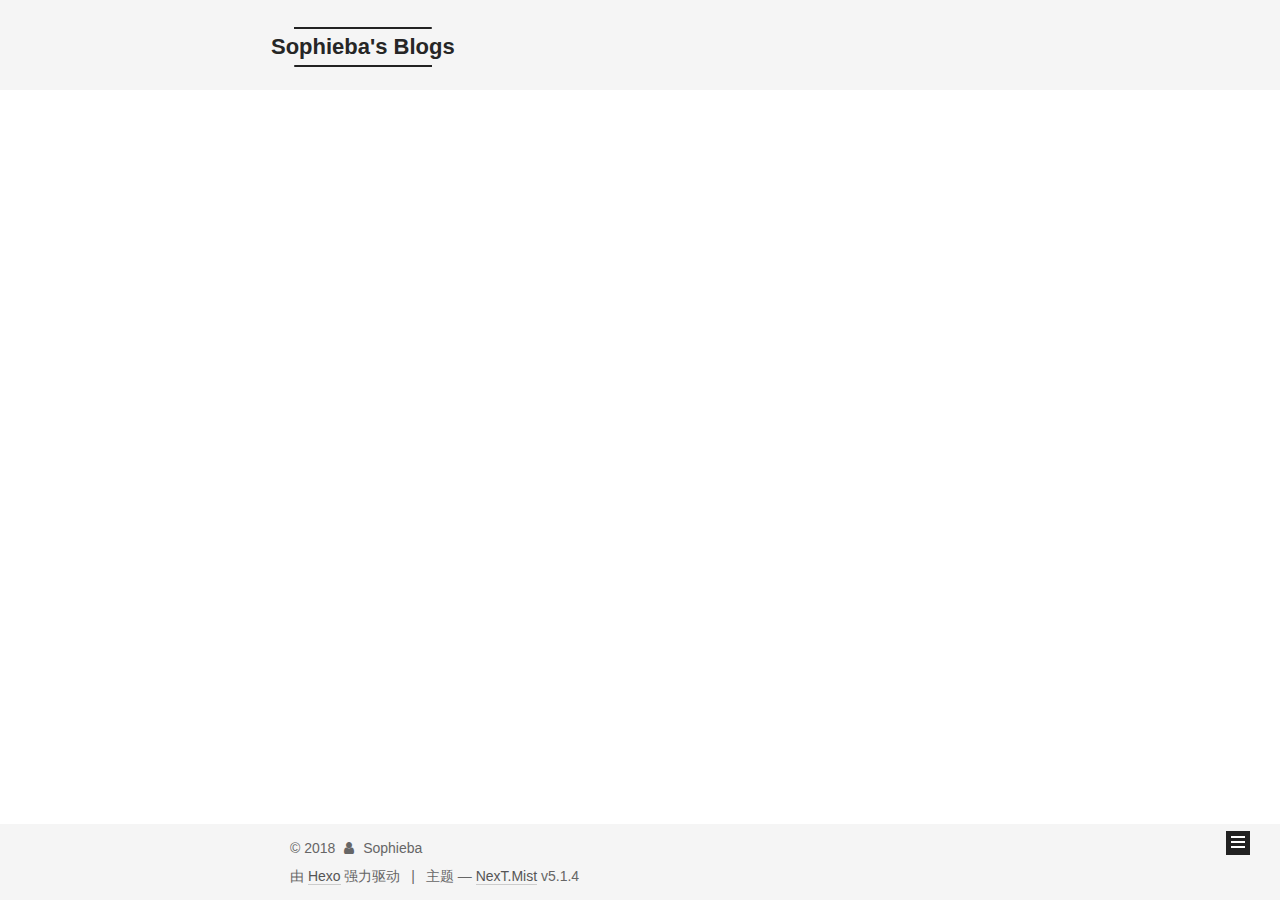
<file: archives/2018/index.html>
<!DOCTYPE html>



  


<html class="theme-next mist use-motion" lang="zh-Hans">
<head>
  <meta charset="UTF-8"/>
<meta http-equiv="X-UA-Compatible" content="IE=edge" />
<meta name="viewport" content="width=device-width, initial-scale=1, maximum-scale=1"/>
<meta name="theme-color" content="#222">









<meta http-equiv="Cache-Control" content="no-transform" />
<meta http-equiv="Cache-Control" content="no-siteapp" />
















  
  
  <link href="/lib/fancybox/source/jquery.fancybox.css?v=2.1.5" rel="stylesheet" type="text/css" />







<link href="/lib/font-awesome/css/font-awesome.min.css?v=4.6.2" rel="stylesheet" type="text/css" />

<link href="/css/main.css?v=5.1.4" rel="stylesheet" type="text/css" />


  <link rel="apple-touch-icon" sizes="180x180" href="/images/apple-touch-icon-next.png?v=5.1.4">


  <link rel="icon" type="image/png" sizes="32x32" href="/images/a.ico?v=5.1.4">


  <link rel="icon" type="image/png" sizes="16x16" href="/images/favicon-16x16-next.png?v=5.1.4">


  <link rel="mask-icon" href="/images/logo.svg?v=5.1.4" color="#222">





  <meta name="keywords" content="Hexo, NexT" />










<meta name="description" content="人生皆假期">
<meta property="og:type" content="website">
<meta property="og:title" content="Sophieba&#39;s Blogs">
<meta property="og:url" content="http://yoursite.com/archives/2018/index.html">
<meta property="og:site_name" content="Sophieba&#39;s Blogs">
<meta property="og:description" content="人生皆假期">
<meta property="og:locale" content="zh-Hans">
<meta name="twitter:card" content="summary">
<meta name="twitter:title" content="Sophieba&#39;s Blogs">
<meta name="twitter:description" content="人生皆假期">



<script type="text/javascript" id="hexo.configurations">
  var NexT = window.NexT || {};
  var CONFIG = {
    root: '/',
    scheme: 'Mist',
    version: '5.1.4',
    sidebar: {"position":"left","display":"post","offset":12,"b2t":false,"scrollpercent":false,"onmobile":false},
    fancybox: true,
    tabs: true,
    motion: {"enable":true,"async":false,"transition":{"post_block":"fadeIn","post_header":"slideDownIn","post_body":"slideDownIn","coll_header":"slideLeftIn","sidebar":"slideUpIn"}},
    duoshuo: {
      userId: '0',
      author: '博主'
    },
    algolia: {
      applicationID: '',
      apiKey: '',
      indexName: '',
      hits: {"per_page":10},
      labels: {"input_placeholder":"Search for Posts","hits_empty":"We didn't find any results for the search: ${query}","hits_stats":"${hits} results found in ${time} ms"}
    }
  };
</script>



  <link rel="canonical" href="http://yoursite.com/archives/2018/"/>





  <title>归档 | Sophieba's Blogs</title>
  








</head>

<body itemscope itemtype="http://schema.org/WebPage" lang="zh-Hans">

  
  
    
  

  <div class="container sidebar-position-left page-archive">
    <div class="headband"></div>

    <header id="header" class="header" itemscope itemtype="http://schema.org/WPHeader">
      <div class="header-inner"><div class="site-brand-wrapper">
  <div class="site-meta ">
    

    <div class="custom-logo-site-title">
      <a href="/"  class="brand" rel="start">
        <span class="logo-line-before"><i></i></span>
        <span class="site-title">Sophieba's Blogs</span>
        <span class="logo-line-after"><i></i></span>
      </a>
    </div>
      
        <p class="site-subtitle"></p>
      
  </div>

  <div class="site-nav-toggle">
    <button>
      <span class="btn-bar"></span>
      <span class="btn-bar"></span>
      <span class="btn-bar"></span>
    </button>
  </div>
</div>

<nav class="site-nav">
  

  
    <ul id="menu" class="menu">
      
        
        <li class="menu-item menu-item-home">
          <a href="/" rel="section">
            
              <i class="menu-item-icon fa fa-fw fa-home"></i> <br />
            
            首页
          </a>
        </li>
      
        
        <li class="menu-item menu-item-archives">
          <a href="/archives/" rel="section">
            
              <i class="menu-item-icon fa fa-fw fa-archive"></i> <br />
            
            归档
          </a>
        </li>
      
        
        <li class="menu-item menu-item-categories">
          <a href="/categories/" rel="section">
            
              <i class="menu-item-icon fa fa-fw fa-th"></i> <br />
            
            分类
          </a>
        </li>
      
        
        <li class="menu-item menu-item-tags">
          <a href="/tags/" rel="section">
            
              <i class="menu-item-icon fa fa-fw fa-tags"></i> <br />
            
            标签
          </a>
        </li>
      
        
        <li class="menu-item menu-item-about">
          <a href="/about/" rel="section">
            
              <i class="menu-item-icon fa fa-fw fa-user"></i> <br />
            
            关于
          </a>
        </li>
      

      
        <li class="menu-item menu-item-search">
          
            <a href="javascript:;" class="popup-trigger">
          
            
              <i class="menu-item-icon fa fa-search fa-fw"></i> <br />
            
            搜索
          </a>
        </li>
      
    </ul>
  

  
    <div class="site-search">
      
  <div class="popup search-popup local-search-popup">
  <div class="local-search-header clearfix">
    <span class="search-icon">
      <i class="fa fa-search"></i>
    </span>
    <span class="popup-btn-close">
      <i class="fa fa-times-circle"></i>
    </span>
    <div class="local-search-input-wrapper">
      <input autocomplete="off"
             placeholder="搜索..." spellcheck="false"
             type="text" id="local-search-input">
    </div>
  </div>
  <div id="local-search-result"></div>
</div>



    </div>
  
</nav>



 </div>
    </header>

    <main id="main" class="main">
      <div class="main-inner">
        <div class="content-wrap">
          <div id="content" class="content">
            

  
  
  
  <div class="post-block archive">
    <div id="posts" class="posts-collapse">
      <span class="archive-move-on"></span>

      <span class="archive-page-counter">
        
        
        
          
        
        嗯..! 目前共计 3 篇日志。 继续努力。
      </span>

      

        
        
        

        
          
          <div class="collection-title">
            <h1 class="archive-year" id="archive-year-2018">2018</h1>
          </div>
        
        

        

  <article class="post post-type-normal" itemscope itemtype="http://schema.org/Article">
    <header class="post-header">

      <h2 class="post-title">
        
            <a class="post-title-link" href="/2018/09/05/小程序/" itemprop="url">
              
                <span itemprop="name">小程序</span>
              
            </a>
        
      </h2>

      <div class="post-meta">
        <time class="post-time" itemprop="dateCreated"
              datetime="2018-09-05T19:17:38+08:00"
              content="2018-09-05" >
          09-05
        </time>
      </div>

    </header>
  </article>



      

        
        
        

        
        

        

  <article class="post post-type-categories" itemscope itemtype="http://schema.org/Article">
    <header class="post-header">

      <h2 class="post-title">
        
            <a class="post-title-link" href="/2018/08/28/安利小软件/" itemprop="url">
              
                <span itemprop="name">安利小软件</span>
              
            </a>
        
      </h2>

      <div class="post-meta">
        <time class="post-time" itemprop="dateCreated"
              datetime="2018-08-28T14:43:43+08:00"
              content="2018-08-28" >
          08-28
        </time>
      </div>

    </header>
  </article>



      

        
        
        

        
        

        

  <article class="post post-type-categories" itemscope itemtype="http://schema.org/Article">
    <header class="post-header">

      <h2 class="post-title">
        
            <a class="post-title-link" href="/2018/08/21/Charles的安装和配置/" itemprop="url">
              
                <span itemprop="name">Charles的安装和配置</span>
              
            </a>
        
      </h2>

      <div class="post-meta">
        <time class="post-time" itemprop="dateCreated"
              datetime="2018-08-21T12:58:58+08:00"
              content="2018-08-21" >
          08-21
        </time>
      </div>

    </header>
  </article>



      

    </div>
  </div>
  
  
  

  



          </div>
          


          

        </div>
        
          
  
  <div class="sidebar-toggle">
    <div class="sidebar-toggle-line-wrap">
      <span class="sidebar-toggle-line sidebar-toggle-line-first"></span>
      <span class="sidebar-toggle-line sidebar-toggle-line-middle"></span>
      <span class="sidebar-toggle-line sidebar-toggle-line-last"></span>
    </div>
  </div>

  <aside id="sidebar" class="sidebar">
    
    <div class="sidebar-inner">

      

      

      <section class="site-overview-wrap sidebar-panel sidebar-panel-active">
        <div class="site-overview">
          <div class="site-author motion-element" itemprop="author" itemscope itemtype="http://schema.org/Person">
            
              <img class="site-author-image" itemprop="image"
                src="/images/a.jpg"
                alt="Sophieba" />
            
              <p class="site-author-name" itemprop="name">Sophieba</p>
              <p class="site-description motion-element" itemprop="description">人生皆假期</p>
          </div>

          <nav class="site-state motion-element">

            
              <div class="site-state-item site-state-posts">
              
                <a href="/archives/">
              
                  <span class="site-state-item-count">3</span>
                  <span class="site-state-item-name">日志</span>
                </a>
              </div>
            

            
              
              
              <div class="site-state-item site-state-categories">
                <a href="/categories/index.html">
                  <span class="site-state-item-count">1</span>
                  <span class="site-state-item-name">分类</span>
                </a>
              </div>
            

            

          </nav>

          

          
            <div class="links-of-author motion-element">
                
                  <span class="links-of-author-item">
                    <a href="https://github.com/sophieba/" target="_blank" title="GitHub">
                      
                        <i class="fa fa-fw fa-github"></i>GitHub</a>
                  </span>
                
                  <span class="links-of-author-item">
                    <a href="lxhsophie@gmail.com" target="_blank" title="E-Mail">
                      
                        <i class="fa fa-fw fa-envelope"></i>E-Mail</a>
                  </span>
                
            </div>
          

          
          

          
          

          

        </div>
      </section>

      

      

    </div>
  </aside>


        
      </div>
    </main>

    <footer id="footer" class="footer">
      <div class="footer-inner">
        <div class="copyright">&copy; <span itemprop="copyrightYear">2018</span>
  <span class="with-love">
    <i class="fa fa-user"></i>
  </span>
  <span class="author" itemprop="copyrightHolder">Sophieba</span>

  
</div>


  <div class="powered-by">由 <a class="theme-link" target="_blank" href="https://hexo.io">Hexo</a> 强力驱动</div>



  <span class="post-meta-divider">|</span>



  <div class="theme-info">主题 &mdash; <a class="theme-link" target="_blank" href="https://github.com/iissnan/hexo-theme-next">NexT.Mist</a> v5.1.4</div>




        







        
      </div>
    </footer>

    
      <div class="back-to-top">
        <i class="fa fa-arrow-up"></i>
        
      </div>
    

    

  </div>

  

<script type="text/javascript">
  if (Object.prototype.toString.call(window.Promise) !== '[object Function]') {
    window.Promise = null;
  }
</script>









  












  
  
    <script type="text/javascript" src="/lib/jquery/index.js?v=2.1.3"></script>
  

  
  
    <script type="text/javascript" src="/lib/fastclick/lib/fastclick.min.js?v=1.0.6"></script>
  

  
  
    <script type="text/javascript" src="/lib/jquery_lazyload/jquery.lazyload.js?v=1.9.7"></script>
  

  
  
    <script type="text/javascript" src="/lib/velocity/velocity.min.js?v=1.2.1"></script>
  

  
  
    <script type="text/javascript" src="/lib/velocity/velocity.ui.min.js?v=1.2.1"></script>
  

  
  
    <script type="text/javascript" src="/lib/fancybox/source/jquery.fancybox.pack.js?v=2.1.5"></script>
  


  


  <script type="text/javascript" src="/js/src/utils.js?v=5.1.4"></script>

  <script type="text/javascript" src="/js/src/motion.js?v=5.1.4"></script>



  
  

  

  


  <script type="text/javascript" src="/js/src/bootstrap.js?v=5.1.4"></script>



  


  




	





  





  












  

  <script type="text/javascript">
    // Popup Window;
    var isfetched = false;
    var isXml = true;
    // Search DB path;
    var search_path = "search.xml";
    if (search_path.length === 0) {
      search_path = "search.xml";
    } else if (/json$/i.test(search_path)) {
      isXml = false;
    }
    var path = "/" + search_path;
    // monitor main search box;

    var onPopupClose = function (e) {
      $('.popup').hide();
      $('#local-search-input').val('');
      $('.search-result-list').remove();
      $('#no-result').remove();
      $(".local-search-pop-overlay").remove();
      $('body').css('overflow', '');
    }

    function proceedsearch() {
      $("body")
        .append('<div class="search-popup-overlay local-search-pop-overlay"></div>')
        .css('overflow', 'hidden');
      $('.search-popup-overlay').click(onPopupClose);
      $('.popup').toggle();
      var $localSearchInput = $('#local-search-input');
      $localSearchInput.attr("autocapitalize", "none");
      $localSearchInput.attr("autocorrect", "off");
      $localSearchInput.focus();
    }

    // search function;
    var searchFunc = function(path, search_id, content_id) {
      'use strict';

      // start loading animation
      $("body")
        .append('<div class="search-popup-overlay local-search-pop-overlay">' +
          '<div id="search-loading-icon">' +
          '<i class="fa fa-spinner fa-pulse fa-5x fa-fw"></i>' +
          '</div>' +
          '</div>')
        .css('overflow', 'hidden');
      $("#search-loading-icon").css('margin', '20% auto 0 auto').css('text-align', 'center');

      $.ajax({
        url: path,
        dataType: isXml ? "xml" : "json",
        async: true,
        success: function(res) {
          // get the contents from search data
          isfetched = true;
          $('.popup').detach().appendTo('.header-inner');
          var datas = isXml ? $("entry", res).map(function() {
            return {
              title: $("title", this).text(),
              content: $("content",this).text(),
              url: $("url" , this).text()
            };
          }).get() : res;
          var input = document.getElementById(search_id);
          var resultContent = document.getElementById(content_id);
          var inputEventFunction = function() {
            var searchText = input.value.trim().toLowerCase();
            var keywords = searchText.split(/[\s\-]+/);
            if (keywords.length > 1) {
              keywords.push(searchText);
            }
            var resultItems = [];
            if (searchText.length > 0) {
              // perform local searching
              datas.forEach(function(data) {
                var isMatch = false;
                var hitCount = 0;
                var searchTextCount = 0;
                var title = data.title.trim();
                var titleInLowerCase = title.toLowerCase();
                var content = data.content.trim().replace(/<[^>]+>/g,"");
                var contentInLowerCase = content.toLowerCase();
                var articleUrl = decodeURIComponent(data.url);
                var indexOfTitle = [];
                var indexOfContent = [];
                // only match articles with not empty titles
                if(title != '') {
                  keywords.forEach(function(keyword) {
                    function getIndexByWord(word, text, caseSensitive) {
                      var wordLen = word.length;
                      if (wordLen === 0) {
                        return [];
                      }
                      var startPosition = 0, position = [], index = [];
                      if (!caseSensitive) {
                        text = text.toLowerCase();
                        word = word.toLowerCase();
                      }
                      while ((position = text.indexOf(word, startPosition)) > -1) {
                        index.push({position: position, word: word});
                        startPosition = position + wordLen;
                      }
                      return index;
                    }

                    indexOfTitle = indexOfTitle.concat(getIndexByWord(keyword, titleInLowerCase, false));
                    indexOfContent = indexOfContent.concat(getIndexByWord(keyword, contentInLowerCase, false));
                  });
                  if (indexOfTitle.length > 0 || indexOfContent.length > 0) {
                    isMatch = true;
                    hitCount = indexOfTitle.length + indexOfContent.length;
                  }
                }

                // show search results

                if (isMatch) {
                  // sort index by position of keyword

                  [indexOfTitle, indexOfContent].forEach(function (index) {
                    index.sort(function (itemLeft, itemRight) {
                      if (itemRight.position !== itemLeft.position) {
                        return itemRight.position - itemLeft.position;
                      } else {
                        return itemLeft.word.length - itemRight.word.length;
                      }
                    });
                  });

                  // merge hits into slices

                  function mergeIntoSlice(text, start, end, index) {
                    var item = index[index.length - 1];
                    var position = item.position;
                    var word = item.word;
                    var hits = [];
                    var searchTextCountInSlice = 0;
                    while (position + word.length <= end && index.length != 0) {
                      if (word === searchText) {
                        searchTextCountInSlice++;
                      }
                      hits.push({position: position, length: word.length});
                      var wordEnd = position + word.length;

                      // move to next position of hit

                      index.pop();
                      while (index.length != 0) {
                        item = index[index.length - 1];
                        position = item.position;
                        word = item.word;
                        if (wordEnd > position) {
                          index.pop();
                        } else {
                          break;
                        }
                      }
                    }
                    searchTextCount += searchTextCountInSlice;
                    return {
                      hits: hits,
                      start: start,
                      end: end,
                      searchTextCount: searchTextCountInSlice
                    };
                  }

                  var slicesOfTitle = [];
                  if (indexOfTitle.length != 0) {
                    slicesOfTitle.push(mergeIntoSlice(title, 0, title.length, indexOfTitle));
                  }

                  var slicesOfContent = [];
                  while (indexOfContent.length != 0) {
                    var item = indexOfContent[indexOfContent.length - 1];
                    var position = item.position;
                    var word = item.word;
                    // cut out 100 characters
                    var start = position - 20;
                    var end = position + 80;
                    if(start < 0){
                      start = 0;
                    }
                    if (end < position + word.length) {
                      end = position + word.length;
                    }
                    if(end > content.length){
                      end = content.length;
                    }
                    slicesOfContent.push(mergeIntoSlice(content, start, end, indexOfContent));
                  }

                  // sort slices in content by search text's count and hits' count

                  slicesOfContent.sort(function (sliceLeft, sliceRight) {
                    if (sliceLeft.searchTextCount !== sliceRight.searchTextCount) {
                      return sliceRight.searchTextCount - sliceLeft.searchTextCount;
                    } else if (sliceLeft.hits.length !== sliceRight.hits.length) {
                      return sliceRight.hits.length - sliceLeft.hits.length;
                    } else {
                      return sliceLeft.start - sliceRight.start;
                    }
                  });

                  // select top N slices in content

                  var upperBound = parseInt('1');
                  if (upperBound >= 0) {
                    slicesOfContent = slicesOfContent.slice(0, upperBound);
                  }

                  // highlight title and content

                  function highlightKeyword(text, slice) {
                    var result = '';
                    var prevEnd = slice.start;
                    slice.hits.forEach(function (hit) {
                      result += text.substring(prevEnd, hit.position);
                      var end = hit.position + hit.length;
                      result += '<b class="search-keyword">' + text.substring(hit.position, end) + '</b>';
                      prevEnd = end;
                    });
                    result += text.substring(prevEnd, slice.end);
                    return result;
                  }

                  var resultItem = '';

                  if (slicesOfTitle.length != 0) {
                    resultItem += "<li><a href='" + articleUrl + "' class='search-result-title'>" + highlightKeyword(title, slicesOfTitle[0]) + "</a>";
                  } else {
                    resultItem += "<li><a href='" + articleUrl + "' class='search-result-title'>" + title + "</a>";
                  }

                  slicesOfContent.forEach(function (slice) {
                    resultItem += "<a href='" + articleUrl + "'>" +
                      "<p class=\"search-result\">" + highlightKeyword(content, slice) +
                      "...</p>" + "</a>";
                  });

                  resultItem += "</li>";
                  resultItems.push({
                    item: resultItem,
                    searchTextCount: searchTextCount,
                    hitCount: hitCount,
                    id: resultItems.length
                  });
                }
              })
            };
            if (keywords.length === 1 && keywords[0] === "") {
              resultContent.innerHTML = '<div id="no-result"><i class="fa fa-search fa-5x" /></div>'
            } else if (resultItems.length === 0) {
              resultContent.innerHTML = '<div id="no-result"><i class="fa fa-frown-o fa-5x" /></div>'
            } else {
              resultItems.sort(function (resultLeft, resultRight) {
                if (resultLeft.searchTextCount !== resultRight.searchTextCount) {
                  return resultRight.searchTextCount - resultLeft.searchTextCount;
                } else if (resultLeft.hitCount !== resultRight.hitCount) {
                  return resultRight.hitCount - resultLeft.hitCount;
                } else {
                  return resultRight.id - resultLeft.id;
                }
              });
              var searchResultList = '<ul class=\"search-result-list\">';
              resultItems.forEach(function (result) {
                searchResultList += result.item;
              })
              searchResultList += "</ul>";
              resultContent.innerHTML = searchResultList;
            }
          }

          if ('auto' === 'auto') {
            input.addEventListener('input', inputEventFunction);
          } else {
            $('.search-icon').click(inputEventFunction);
            input.addEventListener('keypress', function (event) {
              if (event.keyCode === 13) {
                inputEventFunction();
              }
            });
          }

          // remove loading animation
          $(".local-search-pop-overlay").remove();
          $('body').css('overflow', '');

          proceedsearch();
        }
      });
    }

    // handle and trigger popup window;
    $('.popup-trigger').click(function(e) {
      e.stopPropagation();
      if (isfetched === false) {
        searchFunc(path, 'local-search-input', 'local-search-result');
      } else {
        proceedsearch();
      };
    });

    $('.popup-btn-close').click(onPopupClose);
    $('.popup').click(function(e){
      e.stopPropagation();
    });
    $(document).on('keyup', function (event) {
      var shouldDismissSearchPopup = event.which === 27 &&
        $('.search-popup').is(':visible');
      if (shouldDismissSearchPopup) {
        onPopupClose();
      }
    });
  </script>





  

  

  

  
  

  

  

  

</body>
</html>
</file>
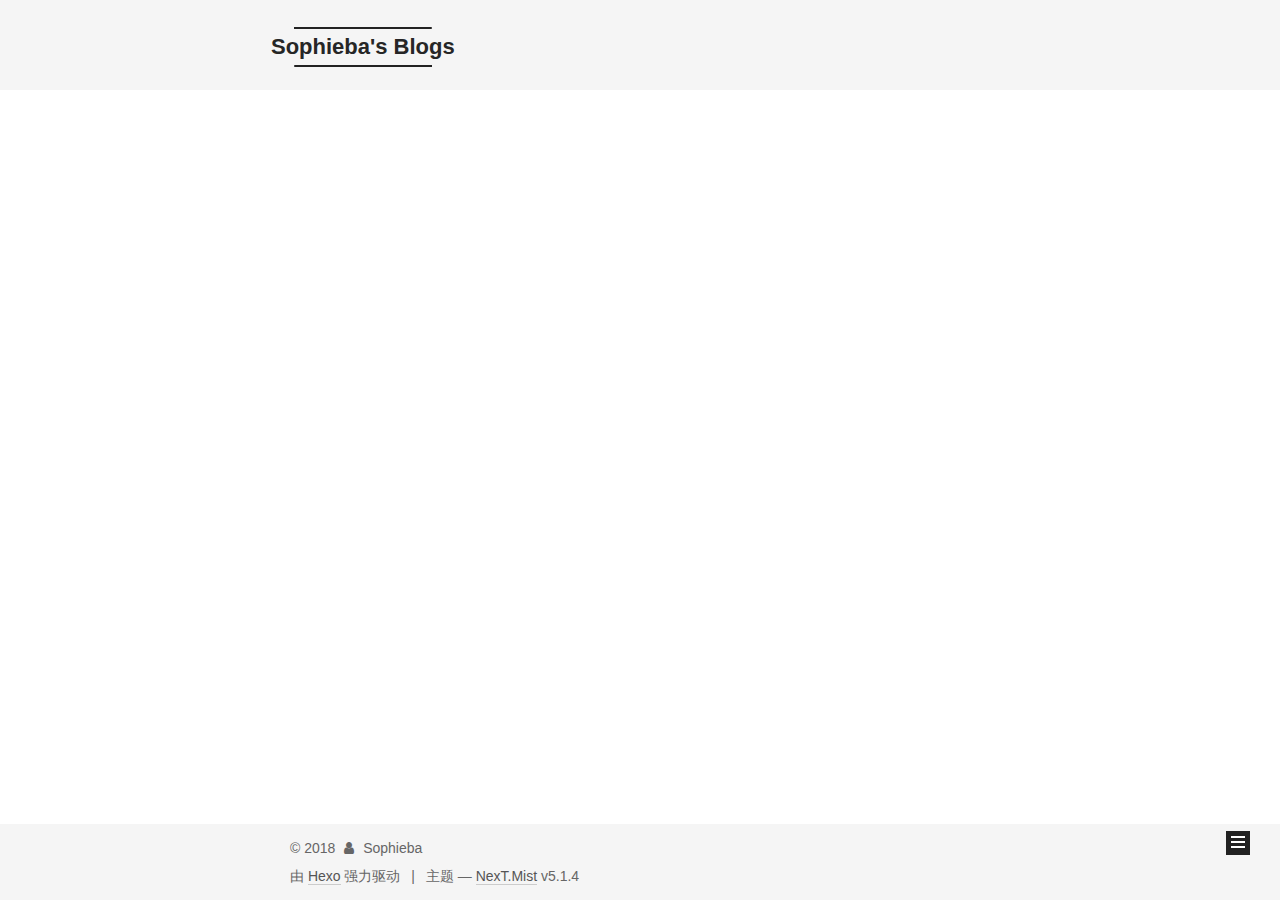
<file: categories/测试/index.html>
<!DOCTYPE html>



  


<html class="theme-next mist use-motion" lang="zh-Hans">
<head>
  <meta charset="UTF-8"/>
<meta http-equiv="X-UA-Compatible" content="IE=edge" />
<meta name="viewport" content="width=device-width, initial-scale=1, maximum-scale=1"/>
<meta name="theme-color" content="#222">









<meta http-equiv="Cache-Control" content="no-transform" />
<meta http-equiv="Cache-Control" content="no-siteapp" />
















  
  
  <link href="/lib/fancybox/source/jquery.fancybox.css?v=2.1.5" rel="stylesheet" type="text/css" />







<link href="/lib/font-awesome/css/font-awesome.min.css?v=4.6.2" rel="stylesheet" type="text/css" />

<link href="/css/main.css?v=5.1.4" rel="stylesheet" type="text/css" />


  <link rel="apple-touch-icon" sizes="180x180" href="/images/apple-touch-icon-next.png?v=5.1.4">


  <link rel="icon" type="image/png" sizes="32x32" href="/images/a.ico?v=5.1.4">


  <link rel="icon" type="image/png" sizes="16x16" href="/images/favicon-16x16-next.png?v=5.1.4">


  <link rel="mask-icon" href="/images/logo.svg?v=5.1.4" color="#222">





  <meta name="keywords" content="Hexo, NexT" />










<meta name="description" content="人生皆假期">
<meta property="og:type" content="website">
<meta property="og:title" content="Sophieba&#39;s Blogs">
<meta property="og:url" content="http://yoursite.com/categories/测试/index.html">
<meta property="og:site_name" content="Sophieba&#39;s Blogs">
<meta property="og:description" content="人生皆假期">
<meta property="og:locale" content="zh-Hans">
<meta name="twitter:card" content="summary">
<meta name="twitter:title" content="Sophieba&#39;s Blogs">
<meta name="twitter:description" content="人生皆假期">



<script type="text/javascript" id="hexo.configurations">
  var NexT = window.NexT || {};
  var CONFIG = {
    root: '/',
    scheme: 'Mist',
    version: '5.1.4',
    sidebar: {"position":"left","display":"post","offset":12,"b2t":false,"scrollpercent":false,"onmobile":false},
    fancybox: true,
    tabs: true,
    motion: {"enable":true,"async":false,"transition":{"post_block":"fadeIn","post_header":"slideDownIn","post_body":"slideDownIn","coll_header":"slideLeftIn","sidebar":"slideUpIn"}},
    duoshuo: {
      userId: '0',
      author: '博主'
    },
    algolia: {
      applicationID: '',
      apiKey: '',
      indexName: '',
      hits: {"per_page":10},
      labels: {"input_placeholder":"Search for Posts","hits_empty":"We didn't find any results for the search: ${query}","hits_stats":"${hits} results found in ${time} ms"}
    }
  };
</script>



  <link rel="canonical" href="http://yoursite.com/categories/测试/"/>





  <title>分类: 测试 | Sophieba's Blogs</title>
  








</head>

<body itemscope itemtype="http://schema.org/WebPage" lang="zh-Hans">

  
  
    
  

  <div class="container sidebar-position-left ">
    <div class="headband"></div>

    <header id="header" class="header" itemscope itemtype="http://schema.org/WPHeader">
      <div class="header-inner"><div class="site-brand-wrapper">
  <div class="site-meta ">
    

    <div class="custom-logo-site-title">
      <a href="/"  class="brand" rel="start">
        <span class="logo-line-before"><i></i></span>
        <span class="site-title">Sophieba's Blogs</span>
        <span class="logo-line-after"><i></i></span>
      </a>
    </div>
      
        <p class="site-subtitle"></p>
      
  </div>

  <div class="site-nav-toggle">
    <button>
      <span class="btn-bar"></span>
      <span class="btn-bar"></span>
      <span class="btn-bar"></span>
    </button>
  </div>
</div>

<nav class="site-nav">
  

  
    <ul id="menu" class="menu">
      
        
        <li class="menu-item menu-item-home">
          <a href="/" rel="section">
            
              <i class="menu-item-icon fa fa-fw fa-home"></i> <br />
            
            首页
          </a>
        </li>
      
        
        <li class="menu-item menu-item-archives">
          <a href="/archives/" rel="section">
            
              <i class="menu-item-icon fa fa-fw fa-archive"></i> <br />
            
            归档
          </a>
        </li>
      
        
        <li class="menu-item menu-item-categories">
          <a href="/categories/" rel="section">
            
              <i class="menu-item-icon fa fa-fw fa-th"></i> <br />
            
            分类
          </a>
        </li>
      
        
        <li class="menu-item menu-item-tags">
          <a href="/tags/" rel="section">
            
              <i class="menu-item-icon fa fa-fw fa-tags"></i> <br />
            
            标签
          </a>
        </li>
      
        
        <li class="menu-item menu-item-about">
          <a href="/about/" rel="section">
            
              <i class="menu-item-icon fa fa-fw fa-user"></i> <br />
            
            关于
          </a>
        </li>
      

      
        <li class="menu-item menu-item-search">
          
            <a href="javascript:;" class="popup-trigger">
          
            
              <i class="menu-item-icon fa fa-search fa-fw"></i> <br />
            
            搜索
          </a>
        </li>
      
    </ul>
  

  
    <div class="site-search">
      
  <div class="popup search-popup local-search-popup">
  <div class="local-search-header clearfix">
    <span class="search-icon">
      <i class="fa fa-search"></i>
    </span>
    <span class="popup-btn-close">
      <i class="fa fa-times-circle"></i>
    </span>
    <div class="local-search-input-wrapper">
      <input autocomplete="off"
             placeholder="搜索..." spellcheck="false"
             type="text" id="local-search-input">
    </div>
  </div>
  <div id="local-search-result"></div>
</div>



    </div>
  
</nav>



 </div>
    </header>

    <main id="main" class="main">
      <div class="main-inner">
        <div class="content-wrap">
          <div id="content" class="content">
            

  
  
  
  <div class="post-block category">

    <div id="posts" class="posts-collapse">
      <div class="collection-title">
        <h1>测试<small>分类</small>
        </h1>
      </div>

      
        

  <article class="post post-type-categories" itemscope itemtype="http://schema.org/Article">
    <header class="post-header">

      <h2 class="post-title">
        
            <a class="post-title-link" href="/2018/08/28/安利小软件/" itemprop="url">
              
                <span itemprop="name">安利小软件</span>
              
            </a>
        
      </h2>

      <div class="post-meta">
        <time class="post-time" itemprop="dateCreated"
              datetime="2018-08-28T14:43:43+08:00"
              content="2018-08-28" >
          08-28
        </time>
      </div>

    </header>
  </article>


      
        

  <article class="post post-type-categories" itemscope itemtype="http://schema.org/Article">
    <header class="post-header">

      <h2 class="post-title">
        
            <a class="post-title-link" href="/2018/08/21/Charles的安装和配置/" itemprop="url">
              
                <span itemprop="name">Charles的安装和配置</span>
              
            </a>
        
      </h2>

      <div class="post-meta">
        <time class="post-time" itemprop="dateCreated"
              datetime="2018-08-21T12:58:58+08:00"
              content="2018-08-21" >
          08-21
        </time>
      </div>

    </header>
  </article>


      
    </div>

  </div>
  
  
  

  



          </div>
          


          

        </div>
        
          
  
  <div class="sidebar-toggle">
    <div class="sidebar-toggle-line-wrap">
      <span class="sidebar-toggle-line sidebar-toggle-line-first"></span>
      <span class="sidebar-toggle-line sidebar-toggle-line-middle"></span>
      <span class="sidebar-toggle-line sidebar-toggle-line-last"></span>
    </div>
  </div>

  <aside id="sidebar" class="sidebar">
    
    <div class="sidebar-inner">

      

      

      <section class="site-overview-wrap sidebar-panel sidebar-panel-active">
        <div class="site-overview">
          <div class="site-author motion-element" itemprop="author" itemscope itemtype="http://schema.org/Person">
            
              <img class="site-author-image" itemprop="image"
                src="/images/a.jpg"
                alt="Sophieba" />
            
              <p class="site-author-name" itemprop="name">Sophieba</p>
              <p class="site-description motion-element" itemprop="description">人生皆假期</p>
          </div>

          <nav class="site-state motion-element">

            
              <div class="site-state-item site-state-posts">
              
                <a href="/archives/">
              
                  <span class="site-state-item-count">3</span>
                  <span class="site-state-item-name">日志</span>
                </a>
              </div>
            

            
              
              
              <div class="site-state-item site-state-categories">
                <a href="/categories/index.html">
                  <span class="site-state-item-count">1</span>
                  <span class="site-state-item-name">分类</span>
                </a>
              </div>
            

            

          </nav>

          

          
            <div class="links-of-author motion-element">
                
                  <span class="links-of-author-item">
                    <a href="https://github.com/sophieba/" target="_blank" title="GitHub">
                      
                        <i class="fa fa-fw fa-github"></i>GitHub</a>
                  </span>
                
                  <span class="links-of-author-item">
                    <a href="lxhsophie@gmail.com" target="_blank" title="E-Mail">
                      
                        <i class="fa fa-fw fa-envelope"></i>E-Mail</a>
                  </span>
                
            </div>
          

          
          

          
          

          

        </div>
      </section>

      

      

    </div>
  </aside>


        
      </div>
    </main>

    <footer id="footer" class="footer">
      <div class="footer-inner">
        <div class="copyright">&copy; <span itemprop="copyrightYear">2018</span>
  <span class="with-love">
    <i class="fa fa-user"></i>
  </span>
  <span class="author" itemprop="copyrightHolder">Sophieba</span>

  
</div>


  <div class="powered-by">由 <a class="theme-link" target="_blank" href="https://hexo.io">Hexo</a> 强力驱动</div>



  <span class="post-meta-divider">|</span>



  <div class="theme-info">主题 &mdash; <a class="theme-link" target="_blank" href="https://github.com/iissnan/hexo-theme-next">NexT.Mist</a> v5.1.4</div>




        







        
      </div>
    </footer>

    
      <div class="back-to-top">
        <i class="fa fa-arrow-up"></i>
        
      </div>
    

    

  </div>

  

<script type="text/javascript">
  if (Object.prototype.toString.call(window.Promise) !== '[object Function]') {
    window.Promise = null;
  }
</script>









  












  
  
    <script type="text/javascript" src="/lib/jquery/index.js?v=2.1.3"></script>
  

  
  
    <script type="text/javascript" src="/lib/fastclick/lib/fastclick.min.js?v=1.0.6"></script>
  

  
  
    <script type="text/javascript" src="/lib/jquery_lazyload/jquery.lazyload.js?v=1.9.7"></script>
  

  
  
    <script type="text/javascript" src="/lib/velocity/velocity.min.js?v=1.2.1"></script>
  

  
  
    <script type="text/javascript" src="/lib/velocity/velocity.ui.min.js?v=1.2.1"></script>
  

  
  
    <script type="text/javascript" src="/lib/fancybox/source/jquery.fancybox.pack.js?v=2.1.5"></script>
  


  


  <script type="text/javascript" src="/js/src/utils.js?v=5.1.4"></script>

  <script type="text/javascript" src="/js/src/motion.js?v=5.1.4"></script>



  
  

  

  


  <script type="text/javascript" src="/js/src/bootstrap.js?v=5.1.4"></script>



  


  




	





  





  












  

  <script type="text/javascript">
    // Popup Window;
    var isfetched = false;
    var isXml = true;
    // Search DB path;
    var search_path = "search.xml";
    if (search_path.length === 0) {
      search_path = "search.xml";
    } else if (/json$/i.test(search_path)) {
      isXml = false;
    }
    var path = "/" + search_path;
    // monitor main search box;

    var onPopupClose = function (e) {
      $('.popup').hide();
      $('#local-search-input').val('');
      $('.search-result-list').remove();
      $('#no-result').remove();
      $(".local-search-pop-overlay").remove();
      $('body').css('overflow', '');
    }

    function proceedsearch() {
      $("body")
        .append('<div class="search-popup-overlay local-search-pop-overlay"></div>')
        .css('overflow', 'hidden');
      $('.search-popup-overlay').click(onPopupClose);
      $('.popup').toggle();
      var $localSearchInput = $('#local-search-input');
      $localSearchInput.attr("autocapitalize", "none");
      $localSearchInput.attr("autocorrect", "off");
      $localSearchInput.focus();
    }

    // search function;
    var searchFunc = function(path, search_id, content_id) {
      'use strict';

      // start loading animation
      $("body")
        .append('<div class="search-popup-overlay local-search-pop-overlay">' +
          '<div id="search-loading-icon">' +
          '<i class="fa fa-spinner fa-pulse fa-5x fa-fw"></i>' +
          '</div>' +
          '</div>')
        .css('overflow', 'hidden');
      $("#search-loading-icon").css('margin', '20% auto 0 auto').css('text-align', 'center');

      $.ajax({
        url: path,
        dataType: isXml ? "xml" : "json",
        async: true,
        success: function(res) {
          // get the contents from search data
          isfetched = true;
          $('.popup').detach().appendTo('.header-inner');
          var datas = isXml ? $("entry", res).map(function() {
            return {
              title: $("title", this).text(),
              content: $("content",this).text(),
              url: $("url" , this).text()
            };
          }).get() : res;
          var input = document.getElementById(search_id);
          var resultContent = document.getElementById(content_id);
          var inputEventFunction = function() {
            var searchText = input.value.trim().toLowerCase();
            var keywords = searchText.split(/[\s\-]+/);
            if (keywords.length > 1) {
              keywords.push(searchText);
            }
            var resultItems = [];
            if (searchText.length > 0) {
              // perform local searching
              datas.forEach(function(data) {
                var isMatch = false;
                var hitCount = 0;
                var searchTextCount = 0;
                var title = data.title.trim();
                var titleInLowerCase = title.toLowerCase();
                var content = data.content.trim().replace(/<[^>]+>/g,"");
                var contentInLowerCase = content.toLowerCase();
                var articleUrl = decodeURIComponent(data.url);
                var indexOfTitle = [];
                var indexOfContent = [];
                // only match articles with not empty titles
                if(title != '') {
                  keywords.forEach(function(keyword) {
                    function getIndexByWord(word, text, caseSensitive) {
                      var wordLen = word.length;
                      if (wordLen === 0) {
                        return [];
                      }
                      var startPosition = 0, position = [], index = [];
                      if (!caseSensitive) {
                        text = text.toLowerCase();
                        word = word.toLowerCase();
                      }
                      while ((position = text.indexOf(word, startPosition)) > -1) {
                        index.push({position: position, word: word});
                        startPosition = position + wordLen;
                      }
                      return index;
                    }

                    indexOfTitle = indexOfTitle.concat(getIndexByWord(keyword, titleInLowerCase, false));
                    indexOfContent = indexOfContent.concat(getIndexByWord(keyword, contentInLowerCase, false));
                  });
                  if (indexOfTitle.length > 0 || indexOfContent.length > 0) {
                    isMatch = true;
                    hitCount = indexOfTitle.length + indexOfContent.length;
                  }
                }

                // show search results

                if (isMatch) {
                  // sort index by position of keyword

                  [indexOfTitle, indexOfContent].forEach(function (index) {
                    index.sort(function (itemLeft, itemRight) {
                      if (itemRight.position !== itemLeft.position) {
                        return itemRight.position - itemLeft.position;
                      } else {
                        return itemLeft.word.length - itemRight.word.length;
                      }
                    });
                  });

                  // merge hits into slices

                  function mergeIntoSlice(text, start, end, index) {
                    var item = index[index.length - 1];
                    var position = item.position;
                    var word = item.word;
                    var hits = [];
                    var searchTextCountInSlice = 0;
                    while (position + word.length <= end && index.length != 0) {
                      if (word === searchText) {
                        searchTextCountInSlice++;
                      }
                      hits.push({position: position, length: word.length});
                      var wordEnd = position + word.length;

                      // move to next position of hit

                      index.pop();
                      while (index.length != 0) {
                        item = index[index.length - 1];
                        position = item.position;
                        word = item.word;
                        if (wordEnd > position) {
                          index.pop();
                        } else {
                          break;
                        }
                      }
                    }
                    searchTextCount += searchTextCountInSlice;
                    return {
                      hits: hits,
                      start: start,
                      end: end,
                      searchTextCount: searchTextCountInSlice
                    };
                  }

                  var slicesOfTitle = [];
                  if (indexOfTitle.length != 0) {
                    slicesOfTitle.push(mergeIntoSlice(title, 0, title.length, indexOfTitle));
                  }

                  var slicesOfContent = [];
                  while (indexOfContent.length != 0) {
                    var item = indexOfContent[indexOfContent.length - 1];
                    var position = item.position;
                    var word = item.word;
                    // cut out 100 characters
                    var start = position - 20;
                    var end = position + 80;
                    if(start < 0){
                      start = 0;
                    }
                    if (end < position + word.length) {
                      end = position + word.length;
                    }
                    if(end > content.length){
                      end = content.length;
                    }
                    slicesOfContent.push(mergeIntoSlice(content, start, end, indexOfContent));
                  }

                  // sort slices in content by search text's count and hits' count

                  slicesOfContent.sort(function (sliceLeft, sliceRight) {
                    if (sliceLeft.searchTextCount !== sliceRight.searchTextCount) {
                      return sliceRight.searchTextCount - sliceLeft.searchTextCount;
                    } else if (sliceLeft.hits.length !== sliceRight.hits.length) {
                      return sliceRight.hits.length - sliceLeft.hits.length;
                    } else {
                      return sliceLeft.start - sliceRight.start;
                    }
                  });

                  // select top N slices in content

                  var upperBound = parseInt('1');
                  if (upperBound >= 0) {
                    slicesOfContent = slicesOfContent.slice(0, upperBound);
                  }

                  // highlight title and content

                  function highlightKeyword(text, slice) {
                    var result = '';
                    var prevEnd = slice.start;
                    slice.hits.forEach(function (hit) {
                      result += text.substring(prevEnd, hit.position);
                      var end = hit.position + hit.length;
                      result += '<b class="search-keyword">' + text.substring(hit.position, end) + '</b>';
                      prevEnd = end;
                    });
                    result += text.substring(prevEnd, slice.end);
                    return result;
                  }

                  var resultItem = '';

                  if (slicesOfTitle.length != 0) {
                    resultItem += "<li><a href='" + articleUrl + "' class='search-result-title'>" + highlightKeyword(title, slicesOfTitle[0]) + "</a>";
                  } else {
                    resultItem += "<li><a href='" + articleUrl + "' class='search-result-title'>" + title + "</a>";
                  }

                  slicesOfContent.forEach(function (slice) {
                    resultItem += "<a href='" + articleUrl + "'>" +
                      "<p class=\"search-result\">" + highlightKeyword(content, slice) +
                      "...</p>" + "</a>";
                  });

                  resultItem += "</li>";
                  resultItems.push({
                    item: resultItem,
                    searchTextCount: searchTextCount,
                    hitCount: hitCount,
                    id: resultItems.length
                  });
                }
              })
            };
            if (keywords.length === 1 && keywords[0] === "") {
              resultContent.innerHTML = '<div id="no-result"><i class="fa fa-search fa-5x" /></div>'
            } else if (resultItems.length === 0) {
              resultContent.innerHTML = '<div id="no-result"><i class="fa fa-frown-o fa-5x" /></div>'
            } else {
              resultItems.sort(function (resultLeft, resultRight) {
                if (resultLeft.searchTextCount !== resultRight.searchTextCount) {
                  return resultRight.searchTextCount - resultLeft.searchTextCount;
                } else if (resultLeft.hitCount !== resultRight.hitCount) {
                  return resultRight.hitCount - resultLeft.hitCount;
                } else {
                  return resultRight.id - resultLeft.id;
                }
              });
              var searchResultList = '<ul class=\"search-result-list\">';
              resultItems.forEach(function (result) {
                searchResultList += result.item;
              })
              searchResultList += "</ul>";
              resultContent.innerHTML = searchResultList;
            }
          }

          if ('auto' === 'auto') {
            input.addEventListener('input', inputEventFunction);
          } else {
            $('.search-icon').click(inputEventFunction);
            input.addEventListener('keypress', function (event) {
              if (event.keyCode === 13) {
                inputEventFunction();
              }
            });
          }

          // remove loading animation
          $(".local-search-pop-overlay").remove();
          $('body').css('overflow', '');

          proceedsearch();
        }
      });
    }

    // handle and trigger popup window;
    $('.popup-trigger').click(function(e) {
      e.stopPropagation();
      if (isfetched === false) {
        searchFunc(path, 'local-search-input', 'local-search-result');
      } else {
        proceedsearch();
      };
    });

    $('.popup-btn-close').click(onPopupClose);
    $('.popup').click(function(e){
      e.stopPropagation();
    });
    $(document).on('keyup', function (event) {
      var shouldDismissSearchPopup = event.which === 27 &&
        $('.search-popup').is(':visible');
      if (shouldDismissSearchPopup) {
        onPopupClose();
      }
    });
  </script>





  

  

  

  
  

  

  

  

</body>
</html>
</file>
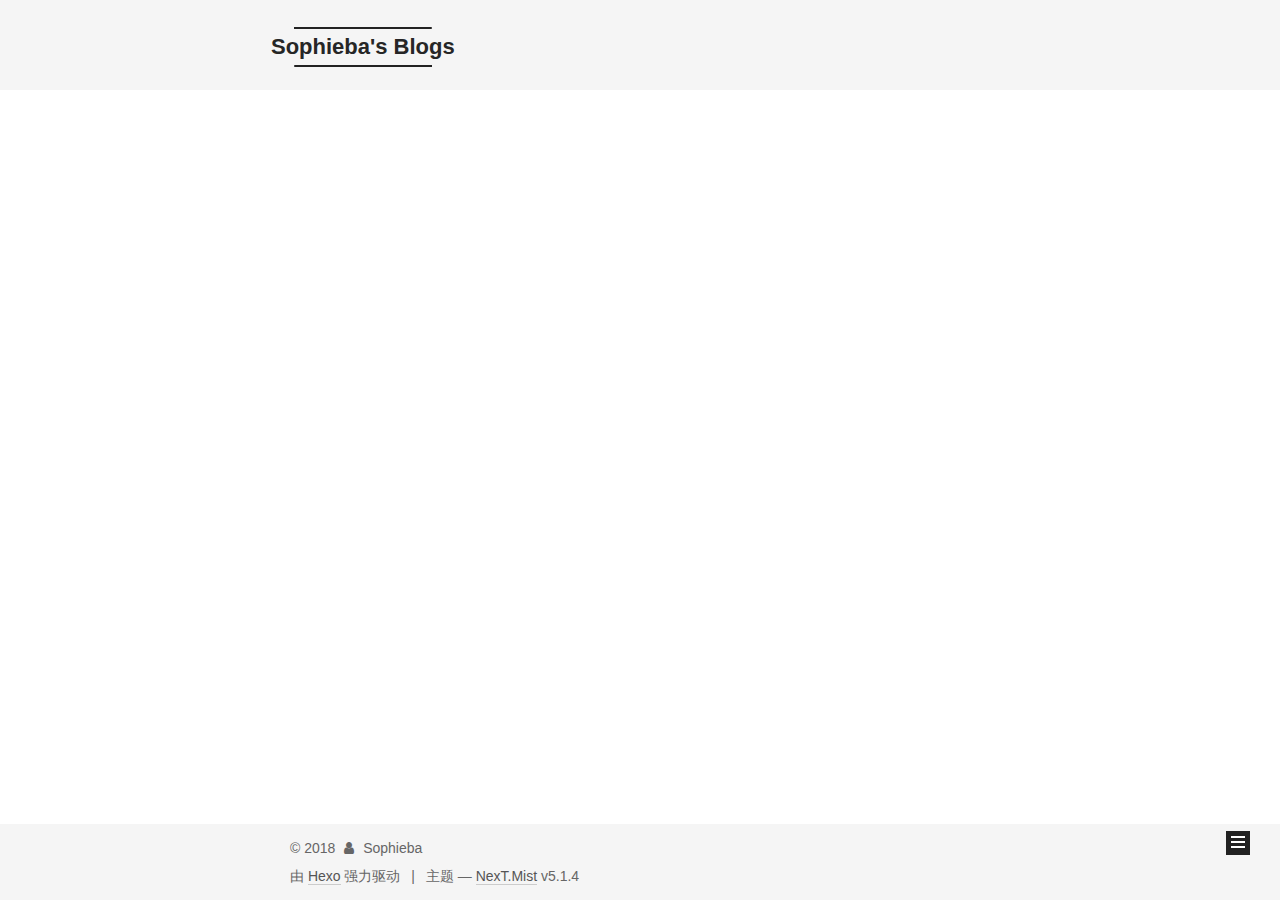
<file: archives/2018/08/index.html>
<!DOCTYPE html>



  


<html class="theme-next mist use-motion" lang="zh-Hans">
<head>
  <meta charset="UTF-8"/>
<meta http-equiv="X-UA-Compatible" content="IE=edge" />
<meta name="viewport" content="width=device-width, initial-scale=1, maximum-scale=1"/>
<meta name="theme-color" content="#222">









<meta http-equiv="Cache-Control" content="no-transform" />
<meta http-equiv="Cache-Control" content="no-siteapp" />
















  
  
  <link href="/lib/fancybox/source/jquery.fancybox.css?v=2.1.5" rel="stylesheet" type="text/css" />







<link href="/lib/font-awesome/css/font-awesome.min.css?v=4.6.2" rel="stylesheet" type="text/css" />

<link href="/css/main.css?v=5.1.4" rel="stylesheet" type="text/css" />


  <link rel="apple-touch-icon" sizes="180x180" href="/images/apple-touch-icon-next.png?v=5.1.4">


  <link rel="icon" type="image/png" sizes="32x32" href="/images/a.ico?v=5.1.4">


  <link rel="icon" type="image/png" sizes="16x16" href="/images/favicon-16x16-next.png?v=5.1.4">


  <link rel="mask-icon" href="/images/logo.svg?v=5.1.4" color="#222">





  <meta name="keywords" content="Hexo, NexT" />










<meta name="description" content="人生皆假期">
<meta property="og:type" content="website">
<meta property="og:title" content="Sophieba&#39;s Blogs">
<meta property="og:url" content="http://yoursite.com/archives/2018/08/index.html">
<meta property="og:site_name" content="Sophieba&#39;s Blogs">
<meta property="og:description" content="人生皆假期">
<meta property="og:locale" content="zh-Hans">
<meta name="twitter:card" content="summary">
<meta name="twitter:title" content="Sophieba&#39;s Blogs">
<meta name="twitter:description" content="人生皆假期">



<script type="text/javascript" id="hexo.configurations">
  var NexT = window.NexT || {};
  var CONFIG = {
    root: '/',
    scheme: 'Mist',
    version: '5.1.4',
    sidebar: {"position":"left","display":"post","offset":12,"b2t":false,"scrollpercent":false,"onmobile":false},
    fancybox: true,
    tabs: true,
    motion: {"enable":true,"async":false,"transition":{"post_block":"fadeIn","post_header":"slideDownIn","post_body":"slideDownIn","coll_header":"slideLeftIn","sidebar":"slideUpIn"}},
    duoshuo: {
      userId: '0',
      author: '博主'
    },
    algolia: {
      applicationID: '',
      apiKey: '',
      indexName: '',
      hits: {"per_page":10},
      labels: {"input_placeholder":"Search for Posts","hits_empty":"We didn't find any results for the search: ${query}","hits_stats":"${hits} results found in ${time} ms"}
    }
  };
</script>



  <link rel="canonical" href="http://yoursite.com/archives/2018/08/"/>





  <title>归档 | Sophieba's Blogs</title>
  








</head>

<body itemscope itemtype="http://schema.org/WebPage" lang="zh-Hans">

  
  
    
  

  <div class="container sidebar-position-left page-archive">
    <div class="headband"></div>

    <header id="header" class="header" itemscope itemtype="http://schema.org/WPHeader">
      <div class="header-inner"><div class="site-brand-wrapper">
  <div class="site-meta ">
    

    <div class="custom-logo-site-title">
      <a href="/"  class="brand" rel="start">
        <span class="logo-line-before"><i></i></span>
        <span class="site-title">Sophieba's Blogs</span>
        <span class="logo-line-after"><i></i></span>
      </a>
    </div>
      
        <p class="site-subtitle"></p>
      
  </div>

  <div class="site-nav-toggle">
    <button>
      <span class="btn-bar"></span>
      <span class="btn-bar"></span>
      <span class="btn-bar"></span>
    </button>
  </div>
</div>

<nav class="site-nav">
  

  
    <ul id="menu" class="menu">
      
        
        <li class="menu-item menu-item-home">
          <a href="/" rel="section">
            
              <i class="menu-item-icon fa fa-fw fa-home"></i> <br />
            
            首页
          </a>
        </li>
      
        
        <li class="menu-item menu-item-archives">
          <a href="/archives/" rel="section">
            
              <i class="menu-item-icon fa fa-fw fa-archive"></i> <br />
            
            归档
          </a>
        </li>
      
        
        <li class="menu-item menu-item-categories">
          <a href="/categories/" rel="section">
            
              <i class="menu-item-icon fa fa-fw fa-th"></i> <br />
            
            分类
          </a>
        </li>
      
        
        <li class="menu-item menu-item-tags">
          <a href="/tags/" rel="section">
            
              <i class="menu-item-icon fa fa-fw fa-tags"></i> <br />
            
            标签
          </a>
        </li>
      
        
        <li class="menu-item menu-item-about">
          <a href="/about/" rel="section">
            
              <i class="menu-item-icon fa fa-fw fa-user"></i> <br />
            
            关于
          </a>
        </li>
      

      
        <li class="menu-item menu-item-search">
          
            <a href="javascript:;" class="popup-trigger">
          
            
              <i class="menu-item-icon fa fa-search fa-fw"></i> <br />
            
            搜索
          </a>
        </li>
      
    </ul>
  

  
    <div class="site-search">
      
  <div class="popup search-popup local-search-popup">
  <div class="local-search-header clearfix">
    <span class="search-icon">
      <i class="fa fa-search"></i>
    </span>
    <span class="popup-btn-close">
      <i class="fa fa-times-circle"></i>
    </span>
    <div class="local-search-input-wrapper">
      <input autocomplete="off"
             placeholder="搜索..." spellcheck="false"
             type="text" id="local-search-input">
    </div>
  </div>
  <div id="local-search-result"></div>
</div>



    </div>
  
</nav>



 </div>
    </header>

    <main id="main" class="main">
      <div class="main-inner">
        <div class="content-wrap">
          <div id="content" class="content">
            

  
  
  
  <div class="post-block archive">
    <div id="posts" class="posts-collapse">
      <span class="archive-move-on"></span>

      <span class="archive-page-counter">
        
        
        
          
        
        嗯..! 目前共计 3 篇日志。 继续努力。
      </span>

      

        
        
        

        
          
          <div class="collection-title">
            <h1 class="archive-year" id="archive-year-2018">2018</h1>
          </div>
        
        

        

  <article class="post post-type-categories" itemscope itemtype="http://schema.org/Article">
    <header class="post-header">

      <h2 class="post-title">
        
            <a class="post-title-link" href="/2018/08/28/安利小软件/" itemprop="url">
              
                <span itemprop="name">安利小软件</span>
              
            </a>
        
      </h2>

      <div class="post-meta">
        <time class="post-time" itemprop="dateCreated"
              datetime="2018-08-28T14:43:43+08:00"
              content="2018-08-28" >
          08-28
        </time>
      </div>

    </header>
  </article>



      

        
        
        

        
        

        

  <article class="post post-type-categories" itemscope itemtype="http://schema.org/Article">
    <header class="post-header">

      <h2 class="post-title">
        
            <a class="post-title-link" href="/2018/08/21/Charles的安装和配置/" itemprop="url">
              
                <span itemprop="name">Charles的安装和配置</span>
              
            </a>
        
      </h2>

      <div class="post-meta">
        <time class="post-time" itemprop="dateCreated"
              datetime="2018-08-21T12:58:58+08:00"
              content="2018-08-21" >
          08-21
        </time>
      </div>

    </header>
  </article>



      

    </div>
  </div>
  
  
  

  



          </div>
          


          

        </div>
        
          
  
  <div class="sidebar-toggle">
    <div class="sidebar-toggle-line-wrap">
      <span class="sidebar-toggle-line sidebar-toggle-line-first"></span>
      <span class="sidebar-toggle-line sidebar-toggle-line-middle"></span>
      <span class="sidebar-toggle-line sidebar-toggle-line-last"></span>
    </div>
  </div>

  <aside id="sidebar" class="sidebar">
    
    <div class="sidebar-inner">

      

      

      <section class="site-overview-wrap sidebar-panel sidebar-panel-active">
        <div class="site-overview">
          <div class="site-author motion-element" itemprop="author" itemscope itemtype="http://schema.org/Person">
            
              <img class="site-author-image" itemprop="image"
                src="/images/a.jpg"
                alt="Sophieba" />
            
              <p class="site-author-name" itemprop="name">Sophieba</p>
              <p class="site-description motion-element" itemprop="description">人生皆假期</p>
          </div>

          <nav class="site-state motion-element">

            
              <div class="site-state-item site-state-posts">
              
                <a href="/archives/">
              
                  <span class="site-state-item-count">3</span>
                  <span class="site-state-item-name">日志</span>
                </a>
              </div>
            

            
              
              
              <div class="site-state-item site-state-categories">
                <a href="/categories/index.html">
                  <span class="site-state-item-count">1</span>
                  <span class="site-state-item-name">分类</span>
                </a>
              </div>
            

            

          </nav>

          

          
            <div class="links-of-author motion-element">
                
                  <span class="links-of-author-item">
                    <a href="https://github.com/sophieba/" target="_blank" title="GitHub">
                      
                        <i class="fa fa-fw fa-github"></i>GitHub</a>
                  </span>
                
                  <span class="links-of-author-item">
                    <a href="lxhsophie@gmail.com" target="_blank" title="E-Mail">
                      
                        <i class="fa fa-fw fa-envelope"></i>E-Mail</a>
                  </span>
                
            </div>
          

          
          

          
          

          

        </div>
      </section>

      

      

    </div>
  </aside>


        
      </div>
    </main>

    <footer id="footer" class="footer">
      <div class="footer-inner">
        <div class="copyright">&copy; <span itemprop="copyrightYear">2018</span>
  <span class="with-love">
    <i class="fa fa-user"></i>
  </span>
  <span class="author" itemprop="copyrightHolder">Sophieba</span>

  
</div>


  <div class="powered-by">由 <a class="theme-link" target="_blank" href="https://hexo.io">Hexo</a> 强力驱动</div>



  <span class="post-meta-divider">|</span>



  <div class="theme-info">主题 &mdash; <a class="theme-link" target="_blank" href="https://github.com/iissnan/hexo-theme-next">NexT.Mist</a> v5.1.4</div>




        







        
      </div>
    </footer>

    
      <div class="back-to-top">
        <i class="fa fa-arrow-up"></i>
        
      </div>
    

    

  </div>

  

<script type="text/javascript">
  if (Object.prototype.toString.call(window.Promise) !== '[object Function]') {
    window.Promise = null;
  }
</script>









  












  
  
    <script type="text/javascript" src="/lib/jquery/index.js?v=2.1.3"></script>
  

  
  
    <script type="text/javascript" src="/lib/fastclick/lib/fastclick.min.js?v=1.0.6"></script>
  

  
  
    <script type="text/javascript" src="/lib/jquery_lazyload/jquery.lazyload.js?v=1.9.7"></script>
  

  
  
    <script type="text/javascript" src="/lib/velocity/velocity.min.js?v=1.2.1"></script>
  

  
  
    <script type="text/javascript" src="/lib/velocity/velocity.ui.min.js?v=1.2.1"></script>
  

  
  
    <script type="text/javascript" src="/lib/fancybox/source/jquery.fancybox.pack.js?v=2.1.5"></script>
  


  


  <script type="text/javascript" src="/js/src/utils.js?v=5.1.4"></script>

  <script type="text/javascript" src="/js/src/motion.js?v=5.1.4"></script>



  
  

  

  


  <script type="text/javascript" src="/js/src/bootstrap.js?v=5.1.4"></script>



  


  




	





  





  












  

  <script type="text/javascript">
    // Popup Window;
    var isfetched = false;
    var isXml = true;
    // Search DB path;
    var search_path = "search.xml";
    if (search_path.length === 0) {
      search_path = "search.xml";
    } else if (/json$/i.test(search_path)) {
      isXml = false;
    }
    var path = "/" + search_path;
    // monitor main search box;

    var onPopupClose = function (e) {
      $('.popup').hide();
      $('#local-search-input').val('');
      $('.search-result-list').remove();
      $('#no-result').remove();
      $(".local-search-pop-overlay").remove();
      $('body').css('overflow', '');
    }

    function proceedsearch() {
      $("body")
        .append('<div class="search-popup-overlay local-search-pop-overlay"></div>')
        .css('overflow', 'hidden');
      $('.search-popup-overlay').click(onPopupClose);
      $('.popup').toggle();
      var $localSearchInput = $('#local-search-input');
      $localSearchInput.attr("autocapitalize", "none");
      $localSearchInput.attr("autocorrect", "off");
      $localSearchInput.focus();
    }

    // search function;
    var searchFunc = function(path, search_id, content_id) {
      'use strict';

      // start loading animation
      $("body")
        .append('<div class="search-popup-overlay local-search-pop-overlay">' +
          '<div id="search-loading-icon">' +
          '<i class="fa fa-spinner fa-pulse fa-5x fa-fw"></i>' +
          '</div>' +
          '</div>')
        .css('overflow', 'hidden');
      $("#search-loading-icon").css('margin', '20% auto 0 auto').css('text-align', 'center');

      $.ajax({
        url: path,
        dataType: isXml ? "xml" : "json",
        async: true,
        success: function(res) {
          // get the contents from search data
          isfetched = true;
          $('.popup').detach().appendTo('.header-inner');
          var datas = isXml ? $("entry", res).map(function() {
            return {
              title: $("title", this).text(),
              content: $("content",this).text(),
              url: $("url" , this).text()
            };
          }).get() : res;
          var input = document.getElementById(search_id);
          var resultContent = document.getElementById(content_id);
          var inputEventFunction = function() {
            var searchText = input.value.trim().toLowerCase();
            var keywords = searchText.split(/[\s\-]+/);
            if (keywords.length > 1) {
              keywords.push(searchText);
            }
            var resultItems = [];
            if (searchText.length > 0) {
              // perform local searching
              datas.forEach(function(data) {
                var isMatch = false;
                var hitCount = 0;
                var searchTextCount = 0;
                var title = data.title.trim();
                var titleInLowerCase = title.toLowerCase();
                var content = data.content.trim().replace(/<[^>]+>/g,"");
                var contentInLowerCase = content.toLowerCase();
                var articleUrl = decodeURIComponent(data.url);
                var indexOfTitle = [];
                var indexOfContent = [];
                // only match articles with not empty titles
                if(title != '') {
                  keywords.forEach(function(keyword) {
                    function getIndexByWord(word, text, caseSensitive) {
                      var wordLen = word.length;
                      if (wordLen === 0) {
                        return [];
                      }
                      var startPosition = 0, position = [], index = [];
                      if (!caseSensitive) {
                        text = text.toLowerCase();
                        word = word.toLowerCase();
                      }
                      while ((position = text.indexOf(word, startPosition)) > -1) {
                        index.push({position: position, word: word});
                        startPosition = position + wordLen;
                      }
                      return index;
                    }

                    indexOfTitle = indexOfTitle.concat(getIndexByWord(keyword, titleInLowerCase, false));
                    indexOfContent = indexOfContent.concat(getIndexByWord(keyword, contentInLowerCase, false));
                  });
                  if (indexOfTitle.length > 0 || indexOfContent.length > 0) {
                    isMatch = true;
                    hitCount = indexOfTitle.length + indexOfContent.length;
                  }
                }

                // show search results

                if (isMatch) {
                  // sort index by position of keyword

                  [indexOfTitle, indexOfContent].forEach(function (index) {
                    index.sort(function (itemLeft, itemRight) {
                      if (itemRight.position !== itemLeft.position) {
                        return itemRight.position - itemLeft.position;
                      } else {
                        return itemLeft.word.length - itemRight.word.length;
                      }
                    });
                  });

                  // merge hits into slices

                  function mergeIntoSlice(text, start, end, index) {
                    var item = index[index.length - 1];
                    var position = item.position;
                    var word = item.word;
                    var hits = [];
                    var searchTextCountInSlice = 0;
                    while (position + word.length <= end && index.length != 0) {
                      if (word === searchText) {
                        searchTextCountInSlice++;
                      }
                      hits.push({position: position, length: word.length});
                      var wordEnd = position + word.length;

                      // move to next position of hit

                      index.pop();
                      while (index.length != 0) {
                        item = index[index.length - 1];
                        position = item.position;
                        word = item.word;
                        if (wordEnd > position) {
                          index.pop();
                        } else {
                          break;
                        }
                      }
                    }
                    searchTextCount += searchTextCountInSlice;
                    return {
                      hits: hits,
                      start: start,
                      end: end,
                      searchTextCount: searchTextCountInSlice
                    };
                  }

                  var slicesOfTitle = [];
                  if (indexOfTitle.length != 0) {
                    slicesOfTitle.push(mergeIntoSlice(title, 0, title.length, indexOfTitle));
                  }

                  var slicesOfContent = [];
                  while (indexOfContent.length != 0) {
                    var item = indexOfContent[indexOfContent.length - 1];
                    var position = item.position;
                    var word = item.word;
                    // cut out 100 characters
                    var start = position - 20;
                    var end = position + 80;
                    if(start < 0){
                      start = 0;
                    }
                    if (end < position + word.length) {
                      end = position + word.length;
                    }
                    if(end > content.length){
                      end = content.length;
                    }
                    slicesOfContent.push(mergeIntoSlice(content, start, end, indexOfContent));
                  }

                  // sort slices in content by search text's count and hits' count

                  slicesOfContent.sort(function (sliceLeft, sliceRight) {
                    if (sliceLeft.searchTextCount !== sliceRight.searchTextCount) {
                      return sliceRight.searchTextCount - sliceLeft.searchTextCount;
                    } else if (sliceLeft.hits.length !== sliceRight.hits.length) {
                      return sliceRight.hits.length - sliceLeft.hits.length;
                    } else {
                      return sliceLeft.start - sliceRight.start;
                    }
                  });

                  // select top N slices in content

                  var upperBound = parseInt('1');
                  if (upperBound >= 0) {
                    slicesOfContent = slicesOfContent.slice(0, upperBound);
                  }

                  // highlight title and content

                  function highlightKeyword(text, slice) {
                    var result = '';
                    var prevEnd = slice.start;
                    slice.hits.forEach(function (hit) {
                      result += text.substring(prevEnd, hit.position);
                      var end = hit.position + hit.length;
                      result += '<b class="search-keyword">' + text.substring(hit.position, end) + '</b>';
                      prevEnd = end;
                    });
                    result += text.substring(prevEnd, slice.end);
                    return result;
                  }

                  var resultItem = '';

                  if (slicesOfTitle.length != 0) {
                    resultItem += "<li><a href='" + articleUrl + "' class='search-result-title'>" + highlightKeyword(title, slicesOfTitle[0]) + "</a>";
                  } else {
                    resultItem += "<li><a href='" + articleUrl + "' class='search-result-title'>" + title + "</a>";
                  }

                  slicesOfContent.forEach(function (slice) {
                    resultItem += "<a href='" + articleUrl + "'>" +
                      "<p class=\"search-result\">" + highlightKeyword(content, slice) +
                      "...</p>" + "</a>";
                  });

                  resultItem += "</li>";
                  resultItems.push({
                    item: resultItem,
                    searchTextCount: searchTextCount,
                    hitCount: hitCount,
                    id: resultItems.length
                  });
                }
              })
            };
            if (keywords.length === 1 && keywords[0] === "") {
              resultContent.innerHTML = '<div id="no-result"><i class="fa fa-search fa-5x" /></div>'
            } else if (resultItems.length === 0) {
              resultContent.innerHTML = '<div id="no-result"><i class="fa fa-frown-o fa-5x" /></div>'
            } else {
              resultItems.sort(function (resultLeft, resultRight) {
                if (resultLeft.searchTextCount !== resultRight.searchTextCount) {
                  return resultRight.searchTextCount - resultLeft.searchTextCount;
                } else if (resultLeft.hitCount !== resultRight.hitCount) {
                  return resultRight.hitCount - resultLeft.hitCount;
                } else {
                  return resultRight.id - resultLeft.id;
                }
              });
              var searchResultList = '<ul class=\"search-result-list\">';
              resultItems.forEach(function (result) {
                searchResultList += result.item;
              })
              searchResultList += "</ul>";
              resultContent.innerHTML = searchResultList;
            }
          }

          if ('auto' === 'auto') {
            input.addEventListener('input', inputEventFunction);
          } else {
            $('.search-icon').click(inputEventFunction);
            input.addEventListener('keypress', function (event) {
              if (event.keyCode === 13) {
                inputEventFunction();
              }
            });
          }

          // remove loading animation
          $(".local-search-pop-overlay").remove();
          $('body').css('overflow', '');

          proceedsearch();
        }
      });
    }

    // handle and trigger popup window;
    $('.popup-trigger').click(function(e) {
      e.stopPropagation();
      if (isfetched === false) {
        searchFunc(path, 'local-search-input', 'local-search-result');
      } else {
        proceedsearch();
      };
    });

    $('.popup-btn-close').click(onPopupClose);
    $('.popup').click(function(e){
      e.stopPropagation();
    });
    $(document).on('keyup', function (event) {
      var shouldDismissSearchPopup = event.which === 27 &&
        $('.search-popup').is(':visible');
      if (shouldDismissSearchPopup) {
        onPopupClose();
      }
    });
  </script>





  

  

  

  
  

  

  

  

</body>
</html>
</file>
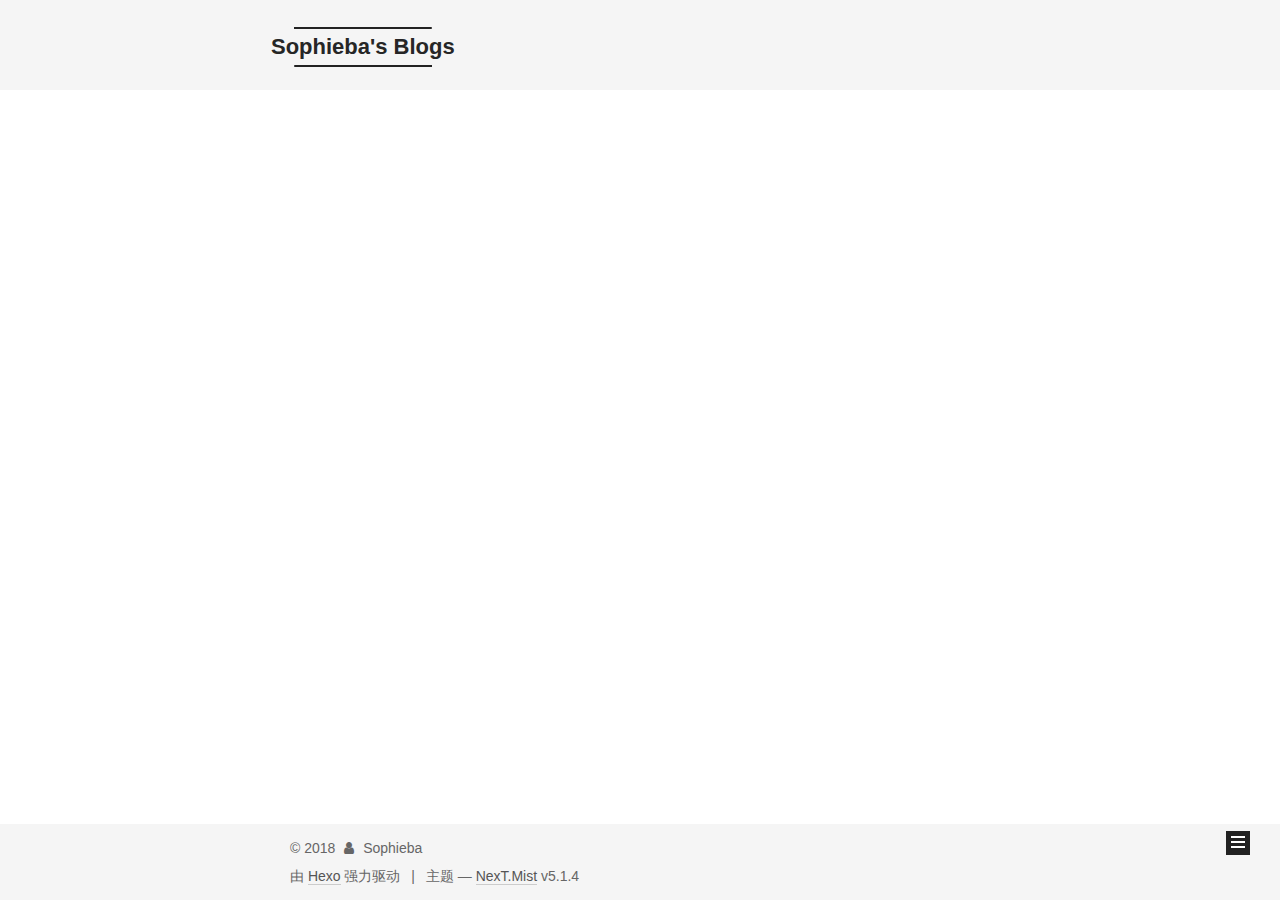
<file: archives/2018/09/index.html>
<!DOCTYPE html>



  


<html class="theme-next mist use-motion" lang="zh-Hans">
<head>
  <meta charset="UTF-8"/>
<meta http-equiv="X-UA-Compatible" content="IE=edge" />
<meta name="viewport" content="width=device-width, initial-scale=1, maximum-scale=1"/>
<meta name="theme-color" content="#222">









<meta http-equiv="Cache-Control" content="no-transform" />
<meta http-equiv="Cache-Control" content="no-siteapp" />
















  
  
  <link href="/lib/fancybox/source/jquery.fancybox.css?v=2.1.5" rel="stylesheet" type="text/css" />







<link href="/lib/font-awesome/css/font-awesome.min.css?v=4.6.2" rel="stylesheet" type="text/css" />

<link href="/css/main.css?v=5.1.4" rel="stylesheet" type="text/css" />


  <link rel="apple-touch-icon" sizes="180x180" href="/images/apple-touch-icon-next.png?v=5.1.4">


  <link rel="icon" type="image/png" sizes="32x32" href="/images/a.ico?v=5.1.4">


  <link rel="icon" type="image/png" sizes="16x16" href="/images/favicon-16x16-next.png?v=5.1.4">


  <link rel="mask-icon" href="/images/logo.svg?v=5.1.4" color="#222">





  <meta name="keywords" content="Hexo, NexT" />










<meta name="description" content="人生皆假期">
<meta property="og:type" content="website">
<meta property="og:title" content="Sophieba&#39;s Blogs">
<meta property="og:url" content="http://yoursite.com/archives/2018/09/index.html">
<meta property="og:site_name" content="Sophieba&#39;s Blogs">
<meta property="og:description" content="人生皆假期">
<meta property="og:locale" content="zh-Hans">
<meta name="twitter:card" content="summary">
<meta name="twitter:title" content="Sophieba&#39;s Blogs">
<meta name="twitter:description" content="人生皆假期">



<script type="text/javascript" id="hexo.configurations">
  var NexT = window.NexT || {};
  var CONFIG = {
    root: '/',
    scheme: 'Mist',
    version: '5.1.4',
    sidebar: {"position":"left","display":"post","offset":12,"b2t":false,"scrollpercent":false,"onmobile":false},
    fancybox: true,
    tabs: true,
    motion: {"enable":true,"async":false,"transition":{"post_block":"fadeIn","post_header":"slideDownIn","post_body":"slideDownIn","coll_header":"slideLeftIn","sidebar":"slideUpIn"}},
    duoshuo: {
      userId: '0',
      author: '博主'
    },
    algolia: {
      applicationID: '',
      apiKey: '',
      indexName: '',
      hits: {"per_page":10},
      labels: {"input_placeholder":"Search for Posts","hits_empty":"We didn't find any results for the search: ${query}","hits_stats":"${hits} results found in ${time} ms"}
    }
  };
</script>



  <link rel="canonical" href="http://yoursite.com/archives/2018/09/"/>





  <title>归档 | Sophieba's Blogs</title>
  








</head>

<body itemscope itemtype="http://schema.org/WebPage" lang="zh-Hans">

  
  
    
  

  <div class="container sidebar-position-left page-archive">
    <div class="headband"></div>

    <header id="header" class="header" itemscope itemtype="http://schema.org/WPHeader">
      <div class="header-inner"><div class="site-brand-wrapper">
  <div class="site-meta ">
    

    <div class="custom-logo-site-title">
      <a href="/"  class="brand" rel="start">
        <span class="logo-line-before"><i></i></span>
        <span class="site-title">Sophieba's Blogs</span>
        <span class="logo-line-after"><i></i></span>
      </a>
    </div>
      
        <p class="site-subtitle"></p>
      
  </div>

  <div class="site-nav-toggle">
    <button>
      <span class="btn-bar"></span>
      <span class="btn-bar"></span>
      <span class="btn-bar"></span>
    </button>
  </div>
</div>

<nav class="site-nav">
  

  
    <ul id="menu" class="menu">
      
        
        <li class="menu-item menu-item-home">
          <a href="/" rel="section">
            
              <i class="menu-item-icon fa fa-fw fa-home"></i> <br />
            
            首页
          </a>
        </li>
      
        
        <li class="menu-item menu-item-archives">
          <a href="/archives/" rel="section">
            
              <i class="menu-item-icon fa fa-fw fa-archive"></i> <br />
            
            归档
          </a>
        </li>
      
        
        <li class="menu-item menu-item-categories">
          <a href="/categories/" rel="section">
            
              <i class="menu-item-icon fa fa-fw fa-th"></i> <br />
            
            分类
          </a>
        </li>
      
        
        <li class="menu-item menu-item-tags">
          <a href="/tags/" rel="section">
            
              <i class="menu-item-icon fa fa-fw fa-tags"></i> <br />
            
            标签
          </a>
        </li>
      
        
        <li class="menu-item menu-item-about">
          <a href="/about/" rel="section">
            
              <i class="menu-item-icon fa fa-fw fa-user"></i> <br />
            
            关于
          </a>
        </li>
      

      
        <li class="menu-item menu-item-search">
          
            <a href="javascript:;" class="popup-trigger">
          
            
              <i class="menu-item-icon fa fa-search fa-fw"></i> <br />
            
            搜索
          </a>
        </li>
      
    </ul>
  

  
    <div class="site-search">
      
  <div class="popup search-popup local-search-popup">
  <div class="local-search-header clearfix">
    <span class="search-icon">
      <i class="fa fa-search"></i>
    </span>
    <span class="popup-btn-close">
      <i class="fa fa-times-circle"></i>
    </span>
    <div class="local-search-input-wrapper">
      <input autocomplete="off"
             placeholder="搜索..." spellcheck="false"
             type="text" id="local-search-input">
    </div>
  </div>
  <div id="local-search-result"></div>
</div>



    </div>
  
</nav>



 </div>
    </header>

    <main id="main" class="main">
      <div class="main-inner">
        <div class="content-wrap">
          <div id="content" class="content">
            

  
  
  
  <div class="post-block archive">
    <div id="posts" class="posts-collapse">
      <span class="archive-move-on"></span>

      <span class="archive-page-counter">
        
        
        
          
        
        嗯..! 目前共计 3 篇日志。 继续努力。
      </span>

      

        
        
        

        
          
          <div class="collection-title">
            <h1 class="archive-year" id="archive-year-2018">2018</h1>
          </div>
        
        

        

  <article class="post post-type-normal" itemscope itemtype="http://schema.org/Article">
    <header class="post-header">

      <h2 class="post-title">
        
            <a class="post-title-link" href="/2018/09/05/小程序/" itemprop="url">
              
                <span itemprop="name">小程序</span>
              
            </a>
        
      </h2>

      <div class="post-meta">
        <time class="post-time" itemprop="dateCreated"
              datetime="2018-09-05T19:17:38+08:00"
              content="2018-09-05" >
          09-05
        </time>
      </div>

    </header>
  </article>



      

    </div>
  </div>
  
  
  

  



          </div>
          


          

        </div>
        
          
  
  <div class="sidebar-toggle">
    <div class="sidebar-toggle-line-wrap">
      <span class="sidebar-toggle-line sidebar-toggle-line-first"></span>
      <span class="sidebar-toggle-line sidebar-toggle-line-middle"></span>
      <span class="sidebar-toggle-line sidebar-toggle-line-last"></span>
    </div>
  </div>

  <aside id="sidebar" class="sidebar">
    
    <div class="sidebar-inner">

      

      

      <section class="site-overview-wrap sidebar-panel sidebar-panel-active">
        <div class="site-overview">
          <div class="site-author motion-element" itemprop="author" itemscope itemtype="http://schema.org/Person">
            
              <img class="site-author-image" itemprop="image"
                src="/images/a.jpg"
                alt="Sophieba" />
            
              <p class="site-author-name" itemprop="name">Sophieba</p>
              <p class="site-description motion-element" itemprop="description">人生皆假期</p>
          </div>

          <nav class="site-state motion-element">

            
              <div class="site-state-item site-state-posts">
              
                <a href="/archives/">
              
                  <span class="site-state-item-count">3</span>
                  <span class="site-state-item-name">日志</span>
                </a>
              </div>
            

            
              
              
              <div class="site-state-item site-state-categories">
                <a href="/categories/index.html">
                  <span class="site-state-item-count">1</span>
                  <span class="site-state-item-name">分类</span>
                </a>
              </div>
            

            

          </nav>

          

          
            <div class="links-of-author motion-element">
                
                  <span class="links-of-author-item">
                    <a href="https://github.com/sophieba/" target="_blank" title="GitHub">
                      
                        <i class="fa fa-fw fa-github"></i>GitHub</a>
                  </span>
                
                  <span class="links-of-author-item">
                    <a href="lxhsophie@gmail.com" target="_blank" title="E-Mail">
                      
                        <i class="fa fa-fw fa-envelope"></i>E-Mail</a>
                  </span>
                
            </div>
          

          
          

          
          

          

        </div>
      </section>

      

      

    </div>
  </aside>


        
      </div>
    </main>

    <footer id="footer" class="footer">
      <div class="footer-inner">
        <div class="copyright">&copy; <span itemprop="copyrightYear">2018</span>
  <span class="with-love">
    <i class="fa fa-user"></i>
  </span>
  <span class="author" itemprop="copyrightHolder">Sophieba</span>

  
</div>


  <div class="powered-by">由 <a class="theme-link" target="_blank" href="https://hexo.io">Hexo</a> 强力驱动</div>



  <span class="post-meta-divider">|</span>



  <div class="theme-info">主题 &mdash; <a class="theme-link" target="_blank" href="https://github.com/iissnan/hexo-theme-next">NexT.Mist</a> v5.1.4</div>




        







        
      </div>
    </footer>

    
      <div class="back-to-top">
        <i class="fa fa-arrow-up"></i>
        
      </div>
    

    

  </div>

  

<script type="text/javascript">
  if (Object.prototype.toString.call(window.Promise) !== '[object Function]') {
    window.Promise = null;
  }
</script>









  












  
  
    <script type="text/javascript" src="/lib/jquery/index.js?v=2.1.3"></script>
  

  
  
    <script type="text/javascript" src="/lib/fastclick/lib/fastclick.min.js?v=1.0.6"></script>
  

  
  
    <script type="text/javascript" src="/lib/jquery_lazyload/jquery.lazyload.js?v=1.9.7"></script>
  

  
  
    <script type="text/javascript" src="/lib/velocity/velocity.min.js?v=1.2.1"></script>
  

  
  
    <script type="text/javascript" src="/lib/velocity/velocity.ui.min.js?v=1.2.1"></script>
  

  
  
    <script type="text/javascript" src="/lib/fancybox/source/jquery.fancybox.pack.js?v=2.1.5"></script>
  


  


  <script type="text/javascript" src="/js/src/utils.js?v=5.1.4"></script>

  <script type="text/javascript" src="/js/src/motion.js?v=5.1.4"></script>



  
  

  

  


  <script type="text/javascript" src="/js/src/bootstrap.js?v=5.1.4"></script>



  


  




	





  





  












  

  <script type="text/javascript">
    // Popup Window;
    var isfetched = false;
    var isXml = true;
    // Search DB path;
    var search_path = "search.xml";
    if (search_path.length === 0) {
      search_path = "search.xml";
    } else if (/json$/i.test(search_path)) {
      isXml = false;
    }
    var path = "/" + search_path;
    // monitor main search box;

    var onPopupClose = function (e) {
      $('.popup').hide();
      $('#local-search-input').val('');
      $('.search-result-list').remove();
      $('#no-result').remove();
      $(".local-search-pop-overlay").remove();
      $('body').css('overflow', '');
    }

    function proceedsearch() {
      $("body")
        .append('<div class="search-popup-overlay local-search-pop-overlay"></div>')
        .css('overflow', 'hidden');
      $('.search-popup-overlay').click(onPopupClose);
      $('.popup').toggle();
      var $localSearchInput = $('#local-search-input');
      $localSearchInput.attr("autocapitalize", "none");
      $localSearchInput.attr("autocorrect", "off");
      $localSearchInput.focus();
    }

    // search function;
    var searchFunc = function(path, search_id, content_id) {
      'use strict';

      // start loading animation
      $("body")
        .append('<div class="search-popup-overlay local-search-pop-overlay">' +
          '<div id="search-loading-icon">' +
          '<i class="fa fa-spinner fa-pulse fa-5x fa-fw"></i>' +
          '</div>' +
          '</div>')
        .css('overflow', 'hidden');
      $("#search-loading-icon").css('margin', '20% auto 0 auto').css('text-align', 'center');

      $.ajax({
        url: path,
        dataType: isXml ? "xml" : "json",
        async: true,
        success: function(res) {
          // get the contents from search data
          isfetched = true;
          $('.popup').detach().appendTo('.header-inner');
          var datas = isXml ? $("entry", res).map(function() {
            return {
              title: $("title", this).text(),
              content: $("content",this).text(),
              url: $("url" , this).text()
            };
          }).get() : res;
          var input = document.getElementById(search_id);
          var resultContent = document.getElementById(content_id);
          var inputEventFunction = function() {
            var searchText = input.value.trim().toLowerCase();
            var keywords = searchText.split(/[\s\-]+/);
            if (keywords.length > 1) {
              keywords.push(searchText);
            }
            var resultItems = [];
            if (searchText.length > 0) {
              // perform local searching
              datas.forEach(function(data) {
                var isMatch = false;
                var hitCount = 0;
                var searchTextCount = 0;
                var title = data.title.trim();
                var titleInLowerCase = title.toLowerCase();
                var content = data.content.trim().replace(/<[^>]+>/g,"");
                var contentInLowerCase = content.toLowerCase();
                var articleUrl = decodeURIComponent(data.url);
                var indexOfTitle = [];
                var indexOfContent = [];
                // only match articles with not empty titles
                if(title != '') {
                  keywords.forEach(function(keyword) {
                    function getIndexByWord(word, text, caseSensitive) {
                      var wordLen = word.length;
                      if (wordLen === 0) {
                        return [];
                      }
                      var startPosition = 0, position = [], index = [];
                      if (!caseSensitive) {
                        text = text.toLowerCase();
                        word = word.toLowerCase();
                      }
                      while ((position = text.indexOf(word, startPosition)) > -1) {
                        index.push({position: position, word: word});
                        startPosition = position + wordLen;
                      }
                      return index;
                    }

                    indexOfTitle = indexOfTitle.concat(getIndexByWord(keyword, titleInLowerCase, false));
                    indexOfContent = indexOfContent.concat(getIndexByWord(keyword, contentInLowerCase, false));
                  });
                  if (indexOfTitle.length > 0 || indexOfContent.length > 0) {
                    isMatch = true;
                    hitCount = indexOfTitle.length + indexOfContent.length;
                  }
                }

                // show search results

                if (isMatch) {
                  // sort index by position of keyword

                  [indexOfTitle, indexOfContent].forEach(function (index) {
                    index.sort(function (itemLeft, itemRight) {
                      if (itemRight.position !== itemLeft.position) {
                        return itemRight.position - itemLeft.position;
                      } else {
                        return itemLeft.word.length - itemRight.word.length;
                      }
                    });
                  });

                  // merge hits into slices

                  function mergeIntoSlice(text, start, end, index) {
                    var item = index[index.length - 1];
                    var position = item.position;
                    var word = item.word;
                    var hits = [];
                    var searchTextCountInSlice = 0;
                    while (position + word.length <= end && index.length != 0) {
                      if (word === searchText) {
                        searchTextCountInSlice++;
                      }
                      hits.push({position: position, length: word.length});
                      var wordEnd = position + word.length;

                      // move to next position of hit

                      index.pop();
                      while (index.length != 0) {
                        item = index[index.length - 1];
                        position = item.position;
                        word = item.word;
                        if (wordEnd > position) {
                          index.pop();
                        } else {
                          break;
                        }
                      }
                    }
                    searchTextCount += searchTextCountInSlice;
                    return {
                      hits: hits,
                      start: start,
                      end: end,
                      searchTextCount: searchTextCountInSlice
                    };
                  }

                  var slicesOfTitle = [];
                  if (indexOfTitle.length != 0) {
                    slicesOfTitle.push(mergeIntoSlice(title, 0, title.length, indexOfTitle));
                  }

                  var slicesOfContent = [];
                  while (indexOfContent.length != 0) {
                    var item = indexOfContent[indexOfContent.length - 1];
                    var position = item.position;
                    var word = item.word;
                    // cut out 100 characters
                    var start = position - 20;
                    var end = position + 80;
                    if(start < 0){
                      start = 0;
                    }
                    if (end < position + word.length) {
                      end = position + word.length;
                    }
                    if(end > content.length){
                      end = content.length;
                    }
                    slicesOfContent.push(mergeIntoSlice(content, start, end, indexOfContent));
                  }

                  // sort slices in content by search text's count and hits' count

                  slicesOfContent.sort(function (sliceLeft, sliceRight) {
                    if (sliceLeft.searchTextCount !== sliceRight.searchTextCount) {
                      return sliceRight.searchTextCount - sliceLeft.searchTextCount;
                    } else if (sliceLeft.hits.length !== sliceRight.hits.length) {
                      return sliceRight.hits.length - sliceLeft.hits.length;
                    } else {
                      return sliceLeft.start - sliceRight.start;
                    }
                  });

                  // select top N slices in content

                  var upperBound = parseInt('1');
                  if (upperBound >= 0) {
                    slicesOfContent = slicesOfContent.slice(0, upperBound);
                  }

                  // highlight title and content

                  function highlightKeyword(text, slice) {
                    var result = '';
                    var prevEnd = slice.start;
                    slice.hits.forEach(function (hit) {
                      result += text.substring(prevEnd, hit.position);
                      var end = hit.position + hit.length;
                      result += '<b class="search-keyword">' + text.substring(hit.position, end) + '</b>';
                      prevEnd = end;
                    });
                    result += text.substring(prevEnd, slice.end);
                    return result;
                  }

                  var resultItem = '';

                  if (slicesOfTitle.length != 0) {
                    resultItem += "<li><a href='" + articleUrl + "' class='search-result-title'>" + highlightKeyword(title, slicesOfTitle[0]) + "</a>";
                  } else {
                    resultItem += "<li><a href='" + articleUrl + "' class='search-result-title'>" + title + "</a>";
                  }

                  slicesOfContent.forEach(function (slice) {
                    resultItem += "<a href='" + articleUrl + "'>" +
                      "<p class=\"search-result\">" + highlightKeyword(content, slice) +
                      "...</p>" + "</a>";
                  });

                  resultItem += "</li>";
                  resultItems.push({
                    item: resultItem,
                    searchTextCount: searchTextCount,
                    hitCount: hitCount,
                    id: resultItems.length
                  });
                }
              })
            };
            if (keywords.length === 1 && keywords[0] === "") {
              resultContent.innerHTML = '<div id="no-result"><i class="fa fa-search fa-5x" /></div>'
            } else if (resultItems.length === 0) {
              resultContent.innerHTML = '<div id="no-result"><i class="fa fa-frown-o fa-5x" /></div>'
            } else {
              resultItems.sort(function (resultLeft, resultRight) {
                if (resultLeft.searchTextCount !== resultRight.searchTextCount) {
                  return resultRight.searchTextCount - resultLeft.searchTextCount;
                } else if (resultLeft.hitCount !== resultRight.hitCount) {
                  return resultRight.hitCount - resultLeft.hitCount;
                } else {
                  return resultRight.id - resultLeft.id;
                }
              });
              var searchResultList = '<ul class=\"search-result-list\">';
              resultItems.forEach(function (result) {
                searchResultList += result.item;
              })
              searchResultList += "</ul>";
              resultContent.innerHTML = searchResultList;
            }
          }

          if ('auto' === 'auto') {
            input.addEventListener('input', inputEventFunction);
          } else {
            $('.search-icon').click(inputEventFunction);
            input.addEventListener('keypress', function (event) {
              if (event.keyCode === 13) {
                inputEventFunction();
              }
            });
          }

          // remove loading animation
          $(".local-search-pop-overlay").remove();
          $('body').css('overflow', '');

          proceedsearch();
        }
      });
    }

    // handle and trigger popup window;
    $('.popup-trigger').click(function(e) {
      e.stopPropagation();
      if (isfetched === false) {
        searchFunc(path, 'local-search-input', 'local-search-result');
      } else {
        proceedsearch();
      };
    });

    $('.popup-btn-close').click(onPopupClose);
    $('.popup').click(function(e){
      e.stopPropagation();
    });
    $(document).on('keyup', function (event) {
      var shouldDismissSearchPopup = event.which === 27 &&
        $('.search-popup').is(':visible');
      if (shouldDismissSearchPopup) {
        onPopupClose();
      }
    });
  </script>





  

  

  

  
  

  

  

  

</body>
</html>
</file>
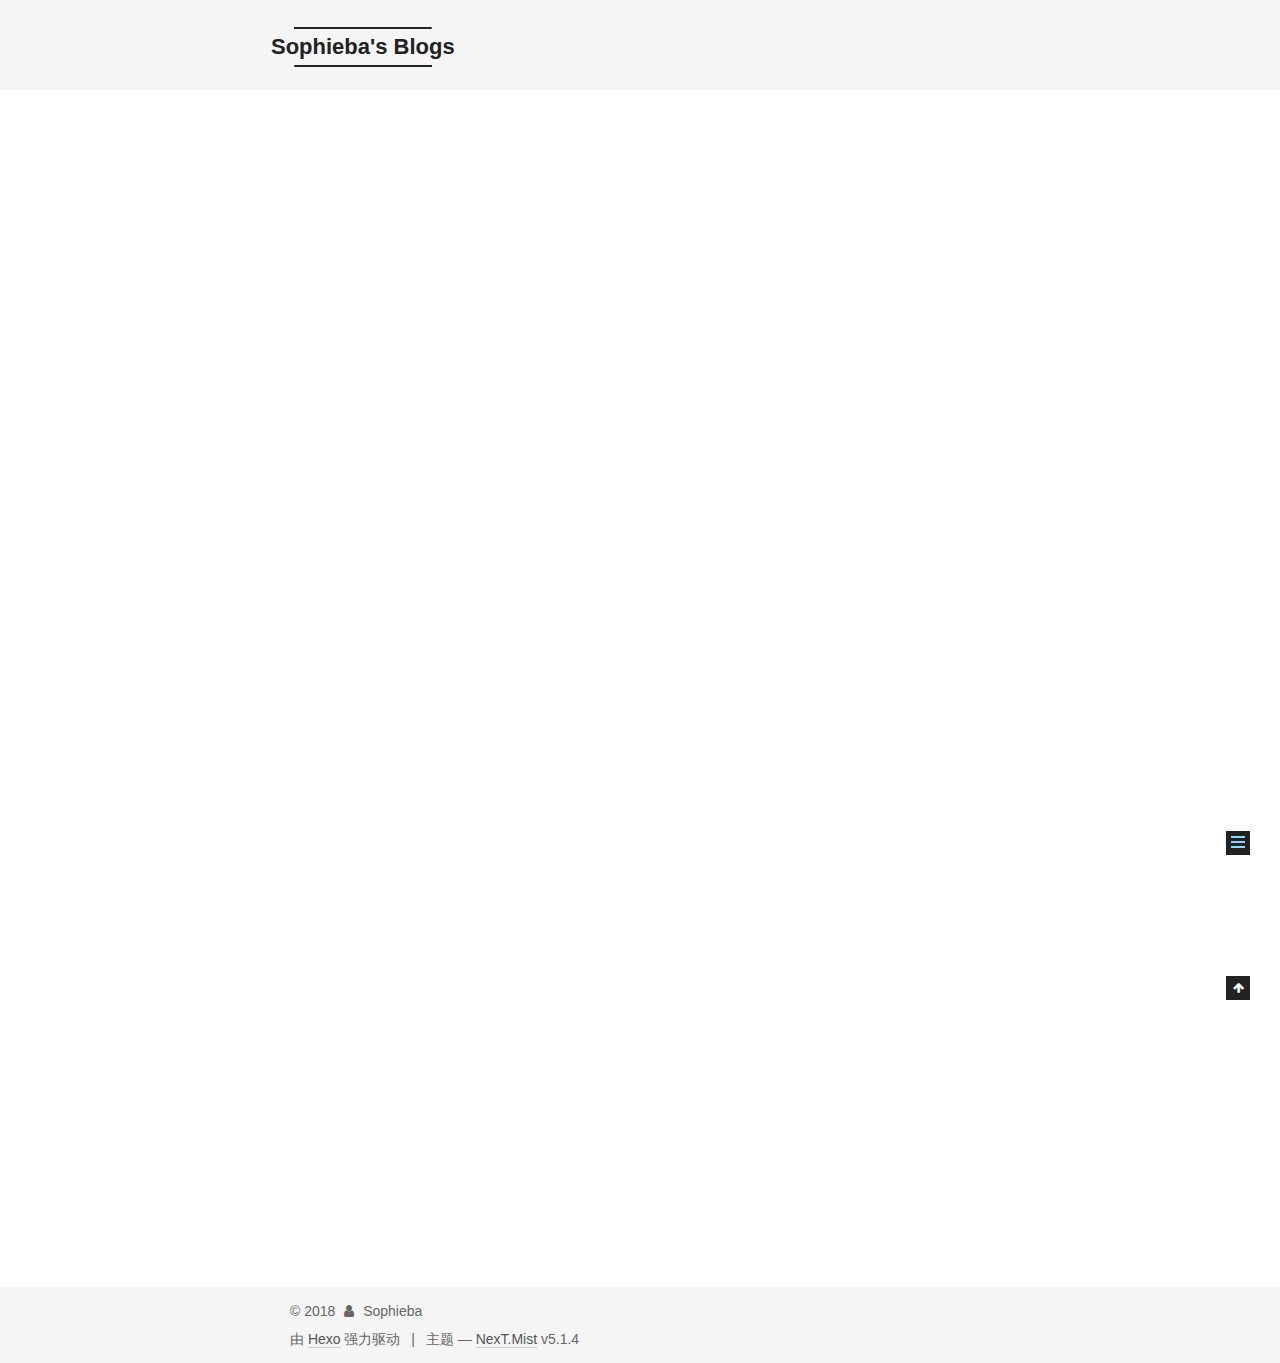
<file: 2018/08/20/hello-world/index.html>
<!DOCTYPE html>



  


<html class="theme-next mist use-motion" lang="zh-Hans">
<head>
  <meta charset="UTF-8"/>
<meta http-equiv="X-UA-Compatible" content="IE=edge" />
<meta name="viewport" content="width=device-width, initial-scale=1, maximum-scale=1"/>
<meta name="theme-color" content="#222">









<meta http-equiv="Cache-Control" content="no-transform" />
<meta http-equiv="Cache-Control" content="no-siteapp" />
















  
  
  <link href="/lib/fancybox/source/jquery.fancybox.css?v=2.1.5" rel="stylesheet" type="text/css" />







<link href="/lib/font-awesome/css/font-awesome.min.css?v=4.6.2" rel="stylesheet" type="text/css" />

<link href="/css/main.css?v=5.1.4" rel="stylesheet" type="text/css" />


  <link rel="apple-touch-icon" sizes="180x180" href="/images/apple-touch-icon-next.png?v=5.1.4">


  <link rel="icon" type="image/png" sizes="32x32" href="/images/favicon-32x32-next.png?v=5.1.4">


  <link rel="icon" type="image/png" sizes="16x16" href="/images/favicon-16x16-next.png?v=5.1.4">


  <link rel="mask-icon" href="/images/logo.svg?v=5.1.4" color="#222">





  <meta name="keywords" content="Hexo, NexT" />










<meta name="description" content="Welcome to Hexo! This is your very first post. Check documentation for more info. If you get any problems when using Hexo, you can find the answer in troubleshooting or you can ask me on GitHub. Quick">
<meta property="og:type" content="article">
<meta property="og:title" content="Hello World">
<meta property="og:url" content="http://yoursite.com/2018/08/20/hello-world/index.html">
<meta property="og:site_name" content="Sophieba&#39;s Blogs">
<meta property="og:description" content="Welcome to Hexo! This is your very first post. Check documentation for more info. If you get any problems when using Hexo, you can find the answer in troubleshooting or you can ask me on GitHub. Quick">
<meta property="og:locale" content="zh-Hans">
<meta property="og:updated_time" content="2018-08-20T10:50:32.000Z">
<meta name="twitter:card" content="summary">
<meta name="twitter:title" content="Hello World">
<meta name="twitter:description" content="Welcome to Hexo! This is your very first post. Check documentation for more info. If you get any problems when using Hexo, you can find the answer in troubleshooting or you can ask me on GitHub. Quick">



<script type="text/javascript" id="hexo.configurations">
  var NexT = window.NexT || {};
  var CONFIG = {
    root: '/',
    scheme: 'Mist',
    version: '5.1.4',
    sidebar: {"position":"left","display":"post","offset":12,"b2t":false,"scrollpercent":false,"onmobile":false},
    fancybox: true,
    tabs: true,
    motion: {"enable":true,"async":false,"transition":{"post_block":"fadeIn","post_header":"slideDownIn","post_body":"slideDownIn","coll_header":"slideLeftIn","sidebar":"slideUpIn"}},
    duoshuo: {
      userId: '0',
      author: '博主'
    },
    algolia: {
      applicationID: '',
      apiKey: '',
      indexName: '',
      hits: {"per_page":10},
      labels: {"input_placeholder":"Search for Posts","hits_empty":"We didn't find any results for the search: ${query}","hits_stats":"${hits} results found in ${time} ms"}
    }
  };
</script>



  <link rel="canonical" href="http://yoursite.com/2018/08/20/hello-world/"/>





  <title>Hello World | Sophieba's Blogs</title>
  








</head>

<body itemscope itemtype="http://schema.org/WebPage" lang="zh-Hans">

  
  
    
  

  <div class="container sidebar-position-left page-post-detail">
    <div class="headband"></div>

    <header id="header" class="header" itemscope itemtype="http://schema.org/WPHeader">
      <div class="header-inner"><div class="site-brand-wrapper">
  <div class="site-meta ">
    

    <div class="custom-logo-site-title">
      <a href="/"  class="brand" rel="start">
        <span class="logo-line-before"><i></i></span>
        <span class="site-title">Sophieba's Blogs</span>
        <span class="logo-line-after"><i></i></span>
      </a>
    </div>
      
        <p class="site-subtitle"></p>
      
  </div>

  <div class="site-nav-toggle">
    <button>
      <span class="btn-bar"></span>
      <span class="btn-bar"></span>
      <span class="btn-bar"></span>
    </button>
  </div>
</div>

<nav class="site-nav">
  

  
    <ul id="menu" class="menu">
      
        
        <li class="menu-item menu-item-home">
          <a href="/" rel="section">
            
              <i class="menu-item-icon fa fa-fw fa-home"></i> <br />
            
            首页
          </a>
        </li>
      
        
        <li class="menu-item menu-item-archives">
          <a href="/archives/" rel="section">
            
              <i class="menu-item-icon fa fa-fw fa-archive"></i> <br />
            
            归档
          </a>
        </li>
      
        
        <li class="menu-item menu-item-categories">
          <a href="/categories/" rel="section">
            
              <i class="menu-item-icon fa fa-fw fa-th"></i> <br />
            
            分类
          </a>
        </li>
      
        
        <li class="menu-item menu-item-tags">
          <a href="/tags/" rel="section">
            
              <i class="menu-item-icon fa fa-fw fa-tags"></i> <br />
            
            标签
          </a>
        </li>
      
        
        <li class="menu-item menu-item-about">
          <a href="/about/" rel="section">
            
              <i class="menu-item-icon fa fa-fw fa-user"></i> <br />
            
            关于
          </a>
        </li>
      

      
        <li class="menu-item menu-item-search">
          
            <a href="javascript:;" class="popup-trigger">
          
            
              <i class="menu-item-icon fa fa-search fa-fw"></i> <br />
            
            搜索
          </a>
        </li>
      
    </ul>
  

  
    <div class="site-search">
      
  <div class="popup search-popup local-search-popup">
  <div class="local-search-header clearfix">
    <span class="search-icon">
      <i class="fa fa-search"></i>
    </span>
    <span class="popup-btn-close">
      <i class="fa fa-times-circle"></i>
    </span>
    <div class="local-search-input-wrapper">
      <input autocomplete="off"
             placeholder="搜索..." spellcheck="false"
             type="text" id="local-search-input">
    </div>
  </div>
  <div id="local-search-result"></div>
</div>



    </div>
  
</nav>



 </div>
    </header>

    <main id="main" class="main">
      <div class="main-inner">
        <div class="content-wrap">
          <div id="content" class="content">
            

  <div id="posts" class="posts-expand">
    

  

  
  
  

  <article class="post post-type-normal" itemscope itemtype="http://schema.org/Article">
  
  
  
  <div class="post-block">
    <link itemprop="mainEntityOfPage" href="http://yoursite.com/2018/08/20/hello-world/">

    <span hidden itemprop="author" itemscope itemtype="http://schema.org/Person">
      <meta itemprop="name" content="Sophieba">
      <meta itemprop="description" content="">
      <meta itemprop="image" content="/images/a.jpg">
    </span>

    <span hidden itemprop="publisher" itemscope itemtype="http://schema.org/Organization">
      <meta itemprop="name" content="Sophieba's Blogs">
    </span>

    
      <header class="post-header">

        
        
          <h1 class="post-title" itemprop="name headline">Hello World</h1>
        

        <div class="post-meta">
          <span class="post-time">
            
              <span class="post-meta-item-icon">
                <i class="fa fa-calendar-o"></i>
              </span>
              
                <span class="post-meta-item-text">发表于</span>
              
              <time title="创建于" itemprop="dateCreated datePublished" datetime="2018-08-20T18:50:32+08:00">
                2018-08-20
              </time>
            

            

            
          </span>

          

          
            
          

          
          

          

          

          

        </div>
      </header>
    

    
    
    
    <div class="post-body" itemprop="articleBody">

      
      

      
        <p>Welcome to <a href="https://hexo.io/" target="_blank" rel="noopener">Hexo</a>! This is your very first post. Check <a href="https://hexo.io/docs/" target="_blank" rel="noopener">documentation</a> for more info. If you get any problems when using Hexo, you can find the answer in <a href="https://hexo.io/docs/troubleshooting.html" target="_blank" rel="noopener">troubleshooting</a> or you can ask me on <a href="https://github.com/hexojs/hexo/issues" target="_blank" rel="noopener">GitHub</a>.</p>
<h2 id="Quick-Start"><a href="#Quick-Start" class="headerlink" title="Quick Start"></a>Quick Start</h2><h3 id="Create-a-new-post"><a href="#Create-a-new-post" class="headerlink" title="Create a new post"></a>Create a new post</h3><figure class="highlight bash"><table><tr><td class="gutter"><pre><span class="line">1</span><br></pre></td><td class="code"><pre><span class="line">$ hexo new <span class="string">"My New Post"</span></span><br></pre></td></tr></table></figure>
<p>More info: <a href="https://hexo.io/docs/writing.html" target="_blank" rel="noopener">Writing</a></p>
<h3 id="Run-server"><a href="#Run-server" class="headerlink" title="Run server"></a>Run server</h3><figure class="highlight bash"><table><tr><td class="gutter"><pre><span class="line">1</span><br></pre></td><td class="code"><pre><span class="line">$ hexo server</span><br></pre></td></tr></table></figure>
<p>More info: <a href="https://hexo.io/docs/server.html" target="_blank" rel="noopener">Server</a></p>
<h3 id="Generate-static-files"><a href="#Generate-static-files" class="headerlink" title="Generate static files"></a>Generate static files</h3><figure class="highlight bash"><table><tr><td class="gutter"><pre><span class="line">1</span><br></pre></td><td class="code"><pre><span class="line">$ hexo generate</span><br></pre></td></tr></table></figure>
<p>More info: <a href="https://hexo.io/docs/generating.html" target="_blank" rel="noopener">Generating</a></p>
<h3 id="Deploy-to-remote-sites"><a href="#Deploy-to-remote-sites" class="headerlink" title="Deploy to remote sites"></a>Deploy to remote sites</h3><figure class="highlight bash"><table><tr><td class="gutter"><pre><span class="line">1</span><br></pre></td><td class="code"><pre><span class="line">$ hexo deploy</span><br></pre></td></tr></table></figure>
<p>More info: <a href="https://hexo.io/docs/deployment.html" target="_blank" rel="noopener">Deployment</a></p>

      
    </div>
    
    
    

    

    

    

    <footer class="post-footer">
      

      
      
      

      
        <div class="post-nav">
          <div class="post-nav-next post-nav-item">
            
          </div>

          <span class="post-nav-divider"></span>

          <div class="post-nav-prev post-nav-item">
            
              <a href="/2018/08/21/Charles的安装和配置/" rel="prev" title="Charles的安装和配置">
                Charles的安装和配置 <i class="fa fa-chevron-right"></i>
              </a>
            
          </div>
        </div>
      

      
      
    </footer>
  </div>
  
  
  
  </article>



    <div class="post-spread">
      
    </div>
  </div>


          </div>
          


          

  



        </div>
        
          
  
  <div class="sidebar-toggle">
    <div class="sidebar-toggle-line-wrap">
      <span class="sidebar-toggle-line sidebar-toggle-line-first"></span>
      <span class="sidebar-toggle-line sidebar-toggle-line-middle"></span>
      <span class="sidebar-toggle-line sidebar-toggle-line-last"></span>
    </div>
  </div>

  <aside id="sidebar" class="sidebar">
    
    <div class="sidebar-inner">

      

      
        <ul class="sidebar-nav motion-element">
          <li class="sidebar-nav-toc sidebar-nav-active" data-target="post-toc-wrap">
            文章目录
          </li>
          <li class="sidebar-nav-overview" data-target="site-overview-wrap">
            站点概览
          </li>
        </ul>
      

      <section class="site-overview-wrap sidebar-panel">
        <div class="site-overview">
          <div class="site-author motion-element" itemprop="author" itemscope itemtype="http://schema.org/Person">
            
              <img class="site-author-image" itemprop="image"
                src="/images/a.jpg"
                alt="Sophieba" />
            
              <p class="site-author-name" itemprop="name">Sophieba</p>
              <p class="site-description motion-element" itemprop="description">人生皆假期</p>
          </div>

          <nav class="site-state motion-element">

            
              <div class="site-state-item site-state-posts">
              
                <a href="/archives/">
              
                  <span class="site-state-item-count">2</span>
                  <span class="site-state-item-name">日志</span>
                </a>
              </div>
            

            
              
              
              <div class="site-state-item site-state-categories">
                <a href="/categories/index.html">
                  <span class="site-state-item-count">1</span>
                  <span class="site-state-item-name">分类</span>
                </a>
              </div>
            

            

          </nav>

          

          
            <div class="links-of-author motion-element">
                
                  <span class="links-of-author-item">
                    <a href="https://github.com/sophieba/" target="_blank" title="GitHub">
                      
                        <i class="fa fa-fw fa-github"></i>GitHub</a>
                  </span>
                
                  <span class="links-of-author-item">
                    <a href="lxhsophie@gmail.com" target="_blank" title="E-Mail">
                      
                        <i class="fa fa-fw fa-envelope"></i>E-Mail</a>
                  </span>
                
            </div>
          

          
          

          
          

          

        </div>
      </section>

      
      <!--noindex-->
        <section class="post-toc-wrap motion-element sidebar-panel sidebar-panel-active">
          <div class="post-toc">

            
              
            

            
              <div class="post-toc-content"><ol class="nav"><li class="nav-item nav-level-2"><a class="nav-link" href="#Quick-Start"><span class="nav-number">1.</span> <span class="nav-text">Quick Start</span></a><ol class="nav-child"><li class="nav-item nav-level-3"><a class="nav-link" href="#Create-a-new-post"><span class="nav-number">1.1.</span> <span class="nav-text">Create a new post</span></a></li><li class="nav-item nav-level-3"><a class="nav-link" href="#Run-server"><span class="nav-number">1.2.</span> <span class="nav-text">Run server</span></a></li><li class="nav-item nav-level-3"><a class="nav-link" href="#Generate-static-files"><span class="nav-number">1.3.</span> <span class="nav-text">Generate static files</span></a></li><li class="nav-item nav-level-3"><a class="nav-link" href="#Deploy-to-remote-sites"><span class="nav-number">1.4.</span> <span class="nav-text">Deploy to remote sites</span></a></li></ol></li></ol></div>
            

          </div>
        </section>
      <!--/noindex-->
      

      

    </div>
  </aside>


        
      </div>
    </main>

    <footer id="footer" class="footer">
      <div class="footer-inner">
        <div class="copyright">&copy; <span itemprop="copyrightYear">2018</span>
  <span class="with-love">
    <i class="fa fa-user"></i>
  </span>
  <span class="author" itemprop="copyrightHolder">Sophieba</span>

  
</div>


  <div class="powered-by">由 <a class="theme-link" target="_blank" href="https://hexo.io">Hexo</a> 强力驱动</div>



  <span class="post-meta-divider">|</span>



  <div class="theme-info">主题 &mdash; <a class="theme-link" target="_blank" href="https://github.com/iissnan/hexo-theme-next">NexT.Mist</a> v5.1.4</div>




        







        
      </div>
    </footer>

    
      <div class="back-to-top">
        <i class="fa fa-arrow-up"></i>
        
      </div>
    

    

  </div>

  

<script type="text/javascript">
  if (Object.prototype.toString.call(window.Promise) !== '[object Function]') {
    window.Promise = null;
  }
</script>









  












  
  
    <script type="text/javascript" src="/lib/jquery/index.js?v=2.1.3"></script>
  

  
  
    <script type="text/javascript" src="/lib/fastclick/lib/fastclick.min.js?v=1.0.6"></script>
  

  
  
    <script type="text/javascript" src="/lib/jquery_lazyload/jquery.lazyload.js?v=1.9.7"></script>
  

  
  
    <script type="text/javascript" src="/lib/velocity/velocity.min.js?v=1.2.1"></script>
  

  
  
    <script type="text/javascript" src="/lib/velocity/velocity.ui.min.js?v=1.2.1"></script>
  

  
  
    <script type="text/javascript" src="/lib/fancybox/source/jquery.fancybox.pack.js?v=2.1.5"></script>
  


  


  <script type="text/javascript" src="/js/src/utils.js?v=5.1.4"></script>

  <script type="text/javascript" src="/js/src/motion.js?v=5.1.4"></script>



  
  

  
  <script type="text/javascript" src="/js/src/scrollspy.js?v=5.1.4"></script>
<script type="text/javascript" src="/js/src/post-details.js?v=5.1.4"></script>



  


  <script type="text/javascript" src="/js/src/bootstrap.js?v=5.1.4"></script>



  


  




	





  





  












  

  <script type="text/javascript">
    // Popup Window;
    var isfetched = false;
    var isXml = true;
    // Search DB path;
    var search_path = "search.xml";
    if (search_path.length === 0) {
      search_path = "search.xml";
    } else if (/json$/i.test(search_path)) {
      isXml = false;
    }
    var path = "/" + search_path;
    // monitor main search box;

    var onPopupClose = function (e) {
      $('.popup').hide();
      $('#local-search-input').val('');
      $('.search-result-list').remove();
      $('#no-result').remove();
      $(".local-search-pop-overlay").remove();
      $('body').css('overflow', '');
    }

    function proceedsearch() {
      $("body")
        .append('<div class="search-popup-overlay local-search-pop-overlay"></div>')
        .css('overflow', 'hidden');
      $('.search-popup-overlay').click(onPopupClose);
      $('.popup').toggle();
      var $localSearchInput = $('#local-search-input');
      $localSearchInput.attr("autocapitalize", "none");
      $localSearchInput.attr("autocorrect", "off");
      $localSearchInput.focus();
    }

    // search function;
    var searchFunc = function(path, search_id, content_id) {
      'use strict';

      // start loading animation
      $("body")
        .append('<div class="search-popup-overlay local-search-pop-overlay">' +
          '<div id="search-loading-icon">' +
          '<i class="fa fa-spinner fa-pulse fa-5x fa-fw"></i>' +
          '</div>' +
          '</div>')
        .css('overflow', 'hidden');
      $("#search-loading-icon").css('margin', '20% auto 0 auto').css('text-align', 'center');

      $.ajax({
        url: path,
        dataType: isXml ? "xml" : "json",
        async: true,
        success: function(res) {
          // get the contents from search data
          isfetched = true;
          $('.popup').detach().appendTo('.header-inner');
          var datas = isXml ? $("entry", res).map(function() {
            return {
              title: $("title", this).text(),
              content: $("content",this).text(),
              url: $("url" , this).text()
            };
          }).get() : res;
          var input = document.getElementById(search_id);
          var resultContent = document.getElementById(content_id);
          var inputEventFunction = function() {
            var searchText = input.value.trim().toLowerCase();
            var keywords = searchText.split(/[\s\-]+/);
            if (keywords.length > 1) {
              keywords.push(searchText);
            }
            var resultItems = [];
            if (searchText.length > 0) {
              // perform local searching
              datas.forEach(function(data) {
                var isMatch = false;
                var hitCount = 0;
                var searchTextCount = 0;
                var title = data.title.trim();
                var titleInLowerCase = title.toLowerCase();
                var content = data.content.trim().replace(/<[^>]+>/g,"");
                var contentInLowerCase = content.toLowerCase();
                var articleUrl = decodeURIComponent(data.url);
                var indexOfTitle = [];
                var indexOfContent = [];
                // only match articles with not empty titles
                if(title != '') {
                  keywords.forEach(function(keyword) {
                    function getIndexByWord(word, text, caseSensitive) {
                      var wordLen = word.length;
                      if (wordLen === 0) {
                        return [];
                      }
                      var startPosition = 0, position = [], index = [];
                      if (!caseSensitive) {
                        text = text.toLowerCase();
                        word = word.toLowerCase();
                      }
                      while ((position = text.indexOf(word, startPosition)) > -1) {
                        index.push({position: position, word: word});
                        startPosition = position + wordLen;
                      }
                      return index;
                    }

                    indexOfTitle = indexOfTitle.concat(getIndexByWord(keyword, titleInLowerCase, false));
                    indexOfContent = indexOfContent.concat(getIndexByWord(keyword, contentInLowerCase, false));
                  });
                  if (indexOfTitle.length > 0 || indexOfContent.length > 0) {
                    isMatch = true;
                    hitCount = indexOfTitle.length + indexOfContent.length;
                  }
                }

                // show search results

                if (isMatch) {
                  // sort index by position of keyword

                  [indexOfTitle, indexOfContent].forEach(function (index) {
                    index.sort(function (itemLeft, itemRight) {
                      if (itemRight.position !== itemLeft.position) {
                        return itemRight.position - itemLeft.position;
                      } else {
                        return itemLeft.word.length - itemRight.word.length;
                      }
                    });
                  });

                  // merge hits into slices

                  function mergeIntoSlice(text, start, end, index) {
                    var item = index[index.length - 1];
                    var position = item.position;
                    var word = item.word;
                    var hits = [];
                    var searchTextCountInSlice = 0;
                    while (position + word.length <= end && index.length != 0) {
                      if (word === searchText) {
                        searchTextCountInSlice++;
                      }
                      hits.push({position: position, length: word.length});
                      var wordEnd = position + word.length;

                      // move to next position of hit

                      index.pop();
                      while (index.length != 0) {
                        item = index[index.length - 1];
                        position = item.position;
                        word = item.word;
                        if (wordEnd > position) {
                          index.pop();
                        } else {
                          break;
                        }
                      }
                    }
                    searchTextCount += searchTextCountInSlice;
                    return {
                      hits: hits,
                      start: start,
                      end: end,
                      searchTextCount: searchTextCountInSlice
                    };
                  }

                  var slicesOfTitle = [];
                  if (indexOfTitle.length != 0) {
                    slicesOfTitle.push(mergeIntoSlice(title, 0, title.length, indexOfTitle));
                  }

                  var slicesOfContent = [];
                  while (indexOfContent.length != 0) {
                    var item = indexOfContent[indexOfContent.length - 1];
                    var position = item.position;
                    var word = item.word;
                    // cut out 100 characters
                    var start = position - 20;
                    var end = position + 80;
                    if(start < 0){
                      start = 0;
                    }
                    if (end < position + word.length) {
                      end = position + word.length;
                    }
                    if(end > content.length){
                      end = content.length;
                    }
                    slicesOfContent.push(mergeIntoSlice(content, start, end, indexOfContent));
                  }

                  // sort slices in content by search text's count and hits' count

                  slicesOfContent.sort(function (sliceLeft, sliceRight) {
                    if (sliceLeft.searchTextCount !== sliceRight.searchTextCount) {
                      return sliceRight.searchTextCount - sliceLeft.searchTextCount;
                    } else if (sliceLeft.hits.length !== sliceRight.hits.length) {
                      return sliceRight.hits.length - sliceLeft.hits.length;
                    } else {
                      return sliceLeft.start - sliceRight.start;
                    }
                  });

                  // select top N slices in content

                  var upperBound = parseInt('1');
                  if (upperBound >= 0) {
                    slicesOfContent = slicesOfContent.slice(0, upperBound);
                  }

                  // highlight title and content

                  function highlightKeyword(text, slice) {
                    var result = '';
                    var prevEnd = slice.start;
                    slice.hits.forEach(function (hit) {
                      result += text.substring(prevEnd, hit.position);
                      var end = hit.position + hit.length;
                      result += '<b class="search-keyword">' + text.substring(hit.position, end) + '</b>';
                      prevEnd = end;
                    });
                    result += text.substring(prevEnd, slice.end);
                    return result;
                  }

                  var resultItem = '';

                  if (slicesOfTitle.length != 0) {
                    resultItem += "<li><a href='" + articleUrl + "' class='search-result-title'>" + highlightKeyword(title, slicesOfTitle[0]) + "</a>";
                  } else {
                    resultItem += "<li><a href='" + articleUrl + "' class='search-result-title'>" + title + "</a>";
                  }

                  slicesOfContent.forEach(function (slice) {
                    resultItem += "<a href='" + articleUrl + "'>" +
                      "<p class=\"search-result\">" + highlightKeyword(content, slice) +
                      "...</p>" + "</a>";
                  });

                  resultItem += "</li>";
                  resultItems.push({
                    item: resultItem,
                    searchTextCount: searchTextCount,
                    hitCount: hitCount,
                    id: resultItems.length
                  });
                }
              })
            };
            if (keywords.length === 1 && keywords[0] === "") {
              resultContent.innerHTML = '<div id="no-result"><i class="fa fa-search fa-5x" /></div>'
            } else if (resultItems.length === 0) {
              resultContent.innerHTML = '<div id="no-result"><i class="fa fa-frown-o fa-5x" /></div>'
            } else {
              resultItems.sort(function (resultLeft, resultRight) {
                if (resultLeft.searchTextCount !== resultRight.searchTextCount) {
                  return resultRight.searchTextCount - resultLeft.searchTextCount;
                } else if (resultLeft.hitCount !== resultRight.hitCount) {
                  return resultRight.hitCount - resultLeft.hitCount;
                } else {
                  return resultRight.id - resultLeft.id;
                }
              });
              var searchResultList = '<ul class=\"search-result-list\">';
              resultItems.forEach(function (result) {
                searchResultList += result.item;
              })
              searchResultList += "</ul>";
              resultContent.innerHTML = searchResultList;
            }
          }

          if ('auto' === 'auto') {
            input.addEventListener('input', inputEventFunction);
          } else {
            $('.search-icon').click(inputEventFunction);
            input.addEventListener('keypress', function (event) {
              if (event.keyCode === 13) {
                inputEventFunction();
              }
            });
          }

          // remove loading animation
          $(".local-search-pop-overlay").remove();
          $('body').css('overflow', '');

          proceedsearch();
        }
      });
    }

    // handle and trigger popup window;
    $('.popup-trigger').click(function(e) {
      e.stopPropagation();
      if (isfetched === false) {
        searchFunc(path, 'local-search-input', 'local-search-result');
      } else {
        proceedsearch();
      };
    });

    $('.popup-btn-close').click(onPopupClose);
    $('.popup').click(function(e){
      e.stopPropagation();
    });
    $(document).on('keyup', function (event) {
      var shouldDismissSearchPopup = event.which === 27 &&
        $('.search-popup').is(':visible');
      if (shouldDismissSearchPopup) {
        onPopupClose();
      }
    });
  </script>





  

  

  

  
  

  

  

  

</body>
</html>
</file>
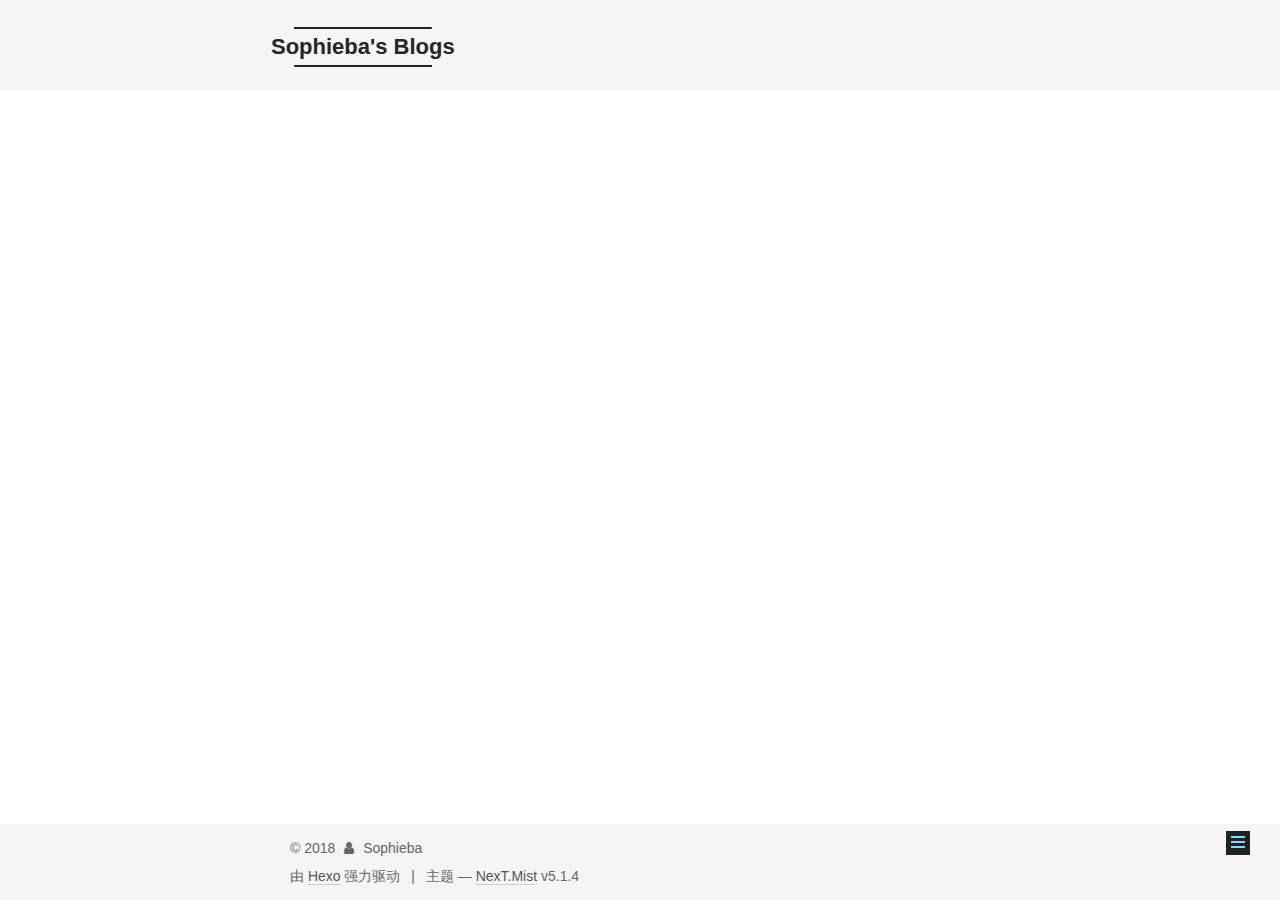
<file: 2018/08/28/小tips/index.html>
<!DOCTYPE html>



  


<html class="theme-next mist use-motion" lang="zh-Hans">
<head>
  <meta charset="UTF-8"/>
<meta http-equiv="X-UA-Compatible" content="IE=edge" />
<meta name="viewport" content="width=device-width, initial-scale=1, maximum-scale=1"/>
<meta name="theme-color" content="#222">









<meta http-equiv="Cache-Control" content="no-transform" />
<meta http-equiv="Cache-Control" content="no-siteapp" />
















  
  
  <link href="/lib/fancybox/source/jquery.fancybox.css?v=2.1.5" rel="stylesheet" type="text/css" />







<link href="/lib/font-awesome/css/font-awesome.min.css?v=4.6.2" rel="stylesheet" type="text/css" />

<link href="/css/main.css?v=5.1.4" rel="stylesheet" type="text/css" />


  <link rel="apple-touch-icon" sizes="180x180" href="/images/apple-touch-icon-next.png?v=5.1.4">


  <link rel="icon" type="image/png" sizes="32x32" href="/images/favicon.ico?v=5.1.4">


  <link rel="icon" type="image/png" sizes="16x16" href="/images/favicon-16x16-next.png?v=5.1.4">


  <link rel="mask-icon" href="/images/logo.svg?v=5.1.4" color="#222">





  <meta name="keywords" content="Hexo, NexT" />










<meta name="description" content="1、iOS可以用 开发者里的限速设置 2、Android限速测试，在 Mac 电脑上安装 Network Link Conditioner 工具，这个工具可以模拟不同的网络环境，然后手机用使用 Mac分享出的 WiFi 安装 Network Link Conditioner 工具:https://jingyan.baidu.com/article/d45ad1489aaed169552b80a7.">
<meta property="og:type" content="article">
<meta property="og:title" content="小tips">
<meta property="og:url" content="http://yoursite.com/2018/08/28/小tips/index.html">
<meta property="og:site_name" content="Sophieba&#39;s Blogs">
<meta property="og:description" content="1、iOS可以用 开发者里的限速设置 2、Android限速测试，在 Mac 电脑上安装 Network Link Conditioner 工具，这个工具可以模拟不同的网络环境，然后手机用使用 Mac分享出的 WiFi 安装 Network Link Conditioner 工具:https://jingyan.baidu.com/article/d45ad1489aaed169552b80a7.">
<meta property="og:locale" content="zh-Hans">
<meta property="og:updated_time" content="2018-08-28T10:07:09.000Z">
<meta name="twitter:card" content="summary">
<meta name="twitter:title" content="小tips">
<meta name="twitter:description" content="1、iOS可以用 开发者里的限速设置 2、Android限速测试，在 Mac 电脑上安装 Network Link Conditioner 工具，这个工具可以模拟不同的网络环境，然后手机用使用 Mac分享出的 WiFi 安装 Network Link Conditioner 工具:https://jingyan.baidu.com/article/d45ad1489aaed169552b80a7.">



<script type="text/javascript" id="hexo.configurations">
  var NexT = window.NexT || {};
  var CONFIG = {
    root: '/',
    scheme: 'Mist',
    version: '5.1.4',
    sidebar: {"position":"left","display":"post","offset":12,"b2t":false,"scrollpercent":false,"onmobile":false},
    fancybox: true,
    tabs: true,
    motion: {"enable":true,"async":false,"transition":{"post_block":"fadeIn","post_header":"slideDownIn","post_body":"slideDownIn","coll_header":"slideLeftIn","sidebar":"slideUpIn"}},
    duoshuo: {
      userId: '0',
      author: '博主'
    },
    algolia: {
      applicationID: '',
      apiKey: '',
      indexName: '',
      hits: {"per_page":10},
      labels: {"input_placeholder":"Search for Posts","hits_empty":"We didn't find any results for the search: ${query}","hits_stats":"${hits} results found in ${time} ms"}
    }
  };
</script>



  <link rel="canonical" href="http://yoursite.com/2018/08/28/小tips/"/>





  <title>小tips | Sophieba's Blogs</title>
  








</head>

<body itemscope itemtype="http://schema.org/WebPage" lang="zh-Hans">

  
  
    
  

  <div class="container sidebar-position-left page-post-detail">
    <div class="headband"></div>

    <header id="header" class="header" itemscope itemtype="http://schema.org/WPHeader">
      <div class="header-inner"><div class="site-brand-wrapper">
  <div class="site-meta ">
    

    <div class="custom-logo-site-title">
      <a href="/"  class="brand" rel="start">
        <span class="logo-line-before"><i></i></span>
        <span class="site-title">Sophieba's Blogs</span>
        <span class="logo-line-after"><i></i></span>
      </a>
    </div>
      
        <p class="site-subtitle"></p>
      
  </div>

  <div class="site-nav-toggle">
    <button>
      <span class="btn-bar"></span>
      <span class="btn-bar"></span>
      <span class="btn-bar"></span>
    </button>
  </div>
</div>

<nav class="site-nav">
  

  
    <ul id="menu" class="menu">
      
        
        <li class="menu-item menu-item-home">
          <a href="/" rel="section">
            
              <i class="menu-item-icon fa fa-fw fa-home"></i> <br />
            
            首页
          </a>
        </li>
      
        
        <li class="menu-item menu-item-archives">
          <a href="/archives/" rel="section">
            
              <i class="menu-item-icon fa fa-fw fa-archive"></i> <br />
            
            归档
          </a>
        </li>
      
        
        <li class="menu-item menu-item-categories">
          <a href="/categories/" rel="section">
            
              <i class="menu-item-icon fa fa-fw fa-th"></i> <br />
            
            分类
          </a>
        </li>
      
        
        <li class="menu-item menu-item-tags">
          <a href="/tags/" rel="section">
            
              <i class="menu-item-icon fa fa-fw fa-tags"></i> <br />
            
            标签
          </a>
        </li>
      
        
        <li class="menu-item menu-item-about">
          <a href="/about/" rel="section">
            
              <i class="menu-item-icon fa fa-fw fa-user"></i> <br />
            
            关于
          </a>
        </li>
      

      
        <li class="menu-item menu-item-search">
          
            <a href="javascript:;" class="popup-trigger">
          
            
              <i class="menu-item-icon fa fa-search fa-fw"></i> <br />
            
            搜索
          </a>
        </li>
      
    </ul>
  

  
    <div class="site-search">
      
  <div class="popup search-popup local-search-popup">
  <div class="local-search-header clearfix">
    <span class="search-icon">
      <i class="fa fa-search"></i>
    </span>
    <span class="popup-btn-close">
      <i class="fa fa-times-circle"></i>
    </span>
    <div class="local-search-input-wrapper">
      <input autocomplete="off"
             placeholder="搜索..." spellcheck="false"
             type="text" id="local-search-input">
    </div>
  </div>
  <div id="local-search-result"></div>
</div>



    </div>
  
</nav>



 </div>
    </header>

    <main id="main" class="main">
      <div class="main-inner">
        <div class="content-wrap">
          <div id="content" class="content">
            

  <div id="posts" class="posts-expand">
    

  

  
  
  

  <article class="post post-type-categories" itemscope itemtype="http://schema.org/Article">
  
  
  
  <div class="post-block">
    <link itemprop="mainEntityOfPage" href="http://yoursite.com/2018/08/28/小tips/">

    <span hidden itemprop="author" itemscope itemtype="http://schema.org/Person">
      <meta itemprop="name" content="Sophieba">
      <meta itemprop="description" content="">
      <meta itemprop="image" content="/images/a.jpg">
    </span>

    <span hidden itemprop="publisher" itemscope itemtype="http://schema.org/Organization">
      <meta itemprop="name" content="Sophieba's Blogs">
    </span>

    
      <header class="post-header">

        
        
          <h1 class="post-title" itemprop="name headline">小tips</h1>
        

        <div class="post-meta">
          <span class="post-time">
            
              <span class="post-meta-item-icon">
                <i class="fa fa-calendar-o"></i>
              </span>
              
                <span class="post-meta-item-text">发表于</span>
              
              <time title="创建于" itemprop="dateCreated datePublished" datetime="2018-08-28T14:43:43+08:00">
                2018-08-28
              </time>
            

            

            
          </span>

          
            <span class="post-category" >
            
              <span class="post-meta-divider">|</span>
            
              <span class="post-meta-item-icon">
                <i class="fa fa-folder-o"></i>
              </span>
              
                <span class="post-meta-item-text">分类于</span>
              
              
                <span itemprop="about" itemscope itemtype="http://schema.org/Thing">
                  <a href="/categories/测试/" itemprop="url" rel="index">
                    <span itemprop="name">测试</span>
                  </a>
                </span>

                
                
              
            </span>
          

          
            
          

          
          

          

          

          

        </div>
      </header>
    

    
    
    
    <div class="post-body" itemprop="articleBody">

      
      

      
        <p>1、iOS可以用 开发者里的限速设置</p>
<p>2、Android限速测试，在 Mac 电脑上安装 Network Link Conditioner 工具，这个工具可以模拟不同的网络环境，然后手机用使用 Mac分享出的 WiFi</p>
<p>安装 Network Link Conditioner 工具:<br><a href="https://jingyan.baidu.com/article/d45ad1489aaed169552b80a7.html" target="_blank" rel="noopener">https://jingyan.baidu.com/article/d45ad1489aaed169552b80a7.html</a></p>
<p>手机如何连接 Mac分享的 WiFi参考：<br><a href="https://jingyan.baidu.com/article/d45ad1489aaed169552b80a7.html" target="_blank" rel="noopener">https://jingyan.baidu.com/article/d45ad1489aaed169552b80a7.html</a></p>

      
    </div>
    
    
    

    

    

    

    <footer class="post-footer">
      

      
      
      

      
        <div class="post-nav">
          <div class="post-nav-next post-nav-item">
            
              <a href="/2018/08/21/Charles的安装和配置/" rel="next" title="Charles的安装和配置">
                <i class="fa fa-chevron-left"></i> Charles的安装和配置
              </a>
            
          </div>

          <span class="post-nav-divider"></span>

          <div class="post-nav-prev post-nav-item">
            
          </div>
        </div>
      

      
      
    </footer>
  </div>
  
  
  
  </article>



    <div class="post-spread">
      
    </div>
  </div>


          </div>
          


          

  



        </div>
        
          
  
  <div class="sidebar-toggle">
    <div class="sidebar-toggle-line-wrap">
      <span class="sidebar-toggle-line sidebar-toggle-line-first"></span>
      <span class="sidebar-toggle-line sidebar-toggle-line-middle"></span>
      <span class="sidebar-toggle-line sidebar-toggle-line-last"></span>
    </div>
  </div>

  <aside id="sidebar" class="sidebar">
    
    <div class="sidebar-inner">

      

      

      <section class="site-overview-wrap sidebar-panel sidebar-panel-active">
        <div class="site-overview">
          <div class="site-author motion-element" itemprop="author" itemscope itemtype="http://schema.org/Person">
            
              <img class="site-author-image" itemprop="image"
                src="/images/a.jpg"
                alt="Sophieba" />
            
              <p class="site-author-name" itemprop="name">Sophieba</p>
              <p class="site-description motion-element" itemprop="description">人生皆假期</p>
          </div>

          <nav class="site-state motion-element">

            
              <div class="site-state-item site-state-posts">
              
                <a href="/archives/">
              
                  <span class="site-state-item-count">2</span>
                  <span class="site-state-item-name">日志</span>
                </a>
              </div>
            

            
              
              
              <div class="site-state-item site-state-categories">
                <a href="/categories/index.html">
                  <span class="site-state-item-count">1</span>
                  <span class="site-state-item-name">分类</span>
                </a>
              </div>
            

            

          </nav>

          

          
            <div class="links-of-author motion-element">
                
                  <span class="links-of-author-item">
                    <a href="https://github.com/sophieba/" target="_blank" title="GitHub">
                      
                        <i class="fa fa-fw fa-github"></i>GitHub</a>
                  </span>
                
                  <span class="links-of-author-item">
                    <a href="lxhsophie@gmail.com" target="_blank" title="E-Mail">
                      
                        <i class="fa fa-fw fa-envelope"></i>E-Mail</a>
                  </span>
                
            </div>
          

          
          

          
          

          

        </div>
      </section>

      

      

    </div>
  </aside>


        
      </div>
    </main>

    <footer id="footer" class="footer">
      <div class="footer-inner">
        <div class="copyright">&copy; <span itemprop="copyrightYear">2018</span>
  <span class="with-love">
    <i class="fa fa-user"></i>
  </span>
  <span class="author" itemprop="copyrightHolder">Sophieba</span>

  
</div>


  <div class="powered-by">由 <a class="theme-link" target="_blank" href="https://hexo.io">Hexo</a> 强力驱动</div>



  <span class="post-meta-divider">|</span>



  <div class="theme-info">主题 &mdash; <a class="theme-link" target="_blank" href="https://github.com/iissnan/hexo-theme-next">NexT.Mist</a> v5.1.4</div>




        







        
      </div>
    </footer>

    
      <div class="back-to-top">
        <i class="fa fa-arrow-up"></i>
        
      </div>
    

    

  </div>

  

<script type="text/javascript">
  if (Object.prototype.toString.call(window.Promise) !== '[object Function]') {
    window.Promise = null;
  }
</script>









  












  
  
    <script type="text/javascript" src="/lib/jquery/index.js?v=2.1.3"></script>
  

  
  
    <script type="text/javascript" src="/lib/fastclick/lib/fastclick.min.js?v=1.0.6"></script>
  

  
  
    <script type="text/javascript" src="/lib/jquery_lazyload/jquery.lazyload.js?v=1.9.7"></script>
  

  
  
    <script type="text/javascript" src="/lib/velocity/velocity.min.js?v=1.2.1"></script>
  

  
  
    <script type="text/javascript" src="/lib/velocity/velocity.ui.min.js?v=1.2.1"></script>
  

  
  
    <script type="text/javascript" src="/lib/fancybox/source/jquery.fancybox.pack.js?v=2.1.5"></script>
  


  


  <script type="text/javascript" src="/js/src/utils.js?v=5.1.4"></script>

  <script type="text/javascript" src="/js/src/motion.js?v=5.1.4"></script>



  
  

  
  <script type="text/javascript" src="/js/src/scrollspy.js?v=5.1.4"></script>
<script type="text/javascript" src="/js/src/post-details.js?v=5.1.4"></script>



  


  <script type="text/javascript" src="/js/src/bootstrap.js?v=5.1.4"></script>



  


  




	





  





  












  

  <script type="text/javascript">
    // Popup Window;
    var isfetched = false;
    var isXml = true;
    // Search DB path;
    var search_path = "search.xml";
    if (search_path.length === 0) {
      search_path = "search.xml";
    } else if (/json$/i.test(search_path)) {
      isXml = false;
    }
    var path = "/" + search_path;
    // monitor main search box;

    var onPopupClose = function (e) {
      $('.popup').hide();
      $('#local-search-input').val('');
      $('.search-result-list').remove();
      $('#no-result').remove();
      $(".local-search-pop-overlay").remove();
      $('body').css('overflow', '');
    }

    function proceedsearch() {
      $("body")
        .append('<div class="search-popup-overlay local-search-pop-overlay"></div>')
        .css('overflow', 'hidden');
      $('.search-popup-overlay').click(onPopupClose);
      $('.popup').toggle();
      var $localSearchInput = $('#local-search-input');
      $localSearchInput.attr("autocapitalize", "none");
      $localSearchInput.attr("autocorrect", "off");
      $localSearchInput.focus();
    }

    // search function;
    var searchFunc = function(path, search_id, content_id) {
      'use strict';

      // start loading animation
      $("body")
        .append('<div class="search-popup-overlay local-search-pop-overlay">' +
          '<div id="search-loading-icon">' +
          '<i class="fa fa-spinner fa-pulse fa-5x fa-fw"></i>' +
          '</div>' +
          '</div>')
        .css('overflow', 'hidden');
      $("#search-loading-icon").css('margin', '20% auto 0 auto').css('text-align', 'center');

      $.ajax({
        url: path,
        dataType: isXml ? "xml" : "json",
        async: true,
        success: function(res) {
          // get the contents from search data
          isfetched = true;
          $('.popup').detach().appendTo('.header-inner');
          var datas = isXml ? $("entry", res).map(function() {
            return {
              title: $("title", this).text(),
              content: $("content",this).text(),
              url: $("url" , this).text()
            };
          }).get() : res;
          var input = document.getElementById(search_id);
          var resultContent = document.getElementById(content_id);
          var inputEventFunction = function() {
            var searchText = input.value.trim().toLowerCase();
            var keywords = searchText.split(/[\s\-]+/);
            if (keywords.length > 1) {
              keywords.push(searchText);
            }
            var resultItems = [];
            if (searchText.length > 0) {
              // perform local searching
              datas.forEach(function(data) {
                var isMatch = false;
                var hitCount = 0;
                var searchTextCount = 0;
                var title = data.title.trim();
                var titleInLowerCase = title.toLowerCase();
                var content = data.content.trim().replace(/<[^>]+>/g,"");
                var contentInLowerCase = content.toLowerCase();
                var articleUrl = decodeURIComponent(data.url);
                var indexOfTitle = [];
                var indexOfContent = [];
                // only match articles with not empty titles
                if(title != '') {
                  keywords.forEach(function(keyword) {
                    function getIndexByWord(word, text, caseSensitive) {
                      var wordLen = word.length;
                      if (wordLen === 0) {
                        return [];
                      }
                      var startPosition = 0, position = [], index = [];
                      if (!caseSensitive) {
                        text = text.toLowerCase();
                        word = word.toLowerCase();
                      }
                      while ((position = text.indexOf(word, startPosition)) > -1) {
                        index.push({position: position, word: word});
                        startPosition = position + wordLen;
                      }
                      return index;
                    }

                    indexOfTitle = indexOfTitle.concat(getIndexByWord(keyword, titleInLowerCase, false));
                    indexOfContent = indexOfContent.concat(getIndexByWord(keyword, contentInLowerCase, false));
                  });
                  if (indexOfTitle.length > 0 || indexOfContent.length > 0) {
                    isMatch = true;
                    hitCount = indexOfTitle.length + indexOfContent.length;
                  }
                }

                // show search results

                if (isMatch) {
                  // sort index by position of keyword

                  [indexOfTitle, indexOfContent].forEach(function (index) {
                    index.sort(function (itemLeft, itemRight) {
                      if (itemRight.position !== itemLeft.position) {
                        return itemRight.position - itemLeft.position;
                      } else {
                        return itemLeft.word.length - itemRight.word.length;
                      }
                    });
                  });

                  // merge hits into slices

                  function mergeIntoSlice(text, start, end, index) {
                    var item = index[index.length - 1];
                    var position = item.position;
                    var word = item.word;
                    var hits = [];
                    var searchTextCountInSlice = 0;
                    while (position + word.length <= end && index.length != 0) {
                      if (word === searchText) {
                        searchTextCountInSlice++;
                      }
                      hits.push({position: position, length: word.length});
                      var wordEnd = position + word.length;

                      // move to next position of hit

                      index.pop();
                      while (index.length != 0) {
                        item = index[index.length - 1];
                        position = item.position;
                        word = item.word;
                        if (wordEnd > position) {
                          index.pop();
                        } else {
                          break;
                        }
                      }
                    }
                    searchTextCount += searchTextCountInSlice;
                    return {
                      hits: hits,
                      start: start,
                      end: end,
                      searchTextCount: searchTextCountInSlice
                    };
                  }

                  var slicesOfTitle = [];
                  if (indexOfTitle.length != 0) {
                    slicesOfTitle.push(mergeIntoSlice(title, 0, title.length, indexOfTitle));
                  }

                  var slicesOfContent = [];
                  while (indexOfContent.length != 0) {
                    var item = indexOfContent[indexOfContent.length - 1];
                    var position = item.position;
                    var word = item.word;
                    // cut out 100 characters
                    var start = position - 20;
                    var end = position + 80;
                    if(start < 0){
                      start = 0;
                    }
                    if (end < position + word.length) {
                      end = position + word.length;
                    }
                    if(end > content.length){
                      end = content.length;
                    }
                    slicesOfContent.push(mergeIntoSlice(content, start, end, indexOfContent));
                  }

                  // sort slices in content by search text's count and hits' count

                  slicesOfContent.sort(function (sliceLeft, sliceRight) {
                    if (sliceLeft.searchTextCount !== sliceRight.searchTextCount) {
                      return sliceRight.searchTextCount - sliceLeft.searchTextCount;
                    } else if (sliceLeft.hits.length !== sliceRight.hits.length) {
                      return sliceRight.hits.length - sliceLeft.hits.length;
                    } else {
                      return sliceLeft.start - sliceRight.start;
                    }
                  });

                  // select top N slices in content

                  var upperBound = parseInt('1');
                  if (upperBound >= 0) {
                    slicesOfContent = slicesOfContent.slice(0, upperBound);
                  }

                  // highlight title and content

                  function highlightKeyword(text, slice) {
                    var result = '';
                    var prevEnd = slice.start;
                    slice.hits.forEach(function (hit) {
                      result += text.substring(prevEnd, hit.position);
                      var end = hit.position + hit.length;
                      result += '<b class="search-keyword">' + text.substring(hit.position, end) + '</b>';
                      prevEnd = end;
                    });
                    result += text.substring(prevEnd, slice.end);
                    return result;
                  }

                  var resultItem = '';

                  if (slicesOfTitle.length != 0) {
                    resultItem += "<li><a href='" + articleUrl + "' class='search-result-title'>" + highlightKeyword(title, slicesOfTitle[0]) + "</a>";
                  } else {
                    resultItem += "<li><a href='" + articleUrl + "' class='search-result-title'>" + title + "</a>";
                  }

                  slicesOfContent.forEach(function (slice) {
                    resultItem += "<a href='" + articleUrl + "'>" +
                      "<p class=\"search-result\">" + highlightKeyword(content, slice) +
                      "...</p>" + "</a>";
                  });

                  resultItem += "</li>";
                  resultItems.push({
                    item: resultItem,
                    searchTextCount: searchTextCount,
                    hitCount: hitCount,
                    id: resultItems.length
                  });
                }
              })
            };
            if (keywords.length === 1 && keywords[0] === "") {
              resultContent.innerHTML = '<div id="no-result"><i class="fa fa-search fa-5x" /></div>'
            } else if (resultItems.length === 0) {
              resultContent.innerHTML = '<div id="no-result"><i class="fa fa-frown-o fa-5x" /></div>'
            } else {
              resultItems.sort(function (resultLeft, resultRight) {
                if (resultLeft.searchTextCount !== resultRight.searchTextCount) {
                  return resultRight.searchTextCount - resultLeft.searchTextCount;
                } else if (resultLeft.hitCount !== resultRight.hitCount) {
                  return resultRight.hitCount - resultLeft.hitCount;
                } else {
                  return resultRight.id - resultLeft.id;
                }
              });
              var searchResultList = '<ul class=\"search-result-list\">';
              resultItems.forEach(function (result) {
                searchResultList += result.item;
              })
              searchResultList += "</ul>";
              resultContent.innerHTML = searchResultList;
            }
          }

          if ('auto' === 'auto') {
            input.addEventListener('input', inputEventFunction);
          } else {
            $('.search-icon').click(inputEventFunction);
            input.addEventListener('keypress', function (event) {
              if (event.keyCode === 13) {
                inputEventFunction();
              }
            });
          }

          // remove loading animation
          $(".local-search-pop-overlay").remove();
          $('body').css('overflow', '');

          proceedsearch();
        }
      });
    }

    // handle and trigger popup window;
    $('.popup-trigger').click(function(e) {
      e.stopPropagation();
      if (isfetched === false) {
        searchFunc(path, 'local-search-input', 'local-search-result');
      } else {
        proceedsearch();
      };
    });

    $('.popup-btn-close').click(onPopupClose);
    $('.popup').click(function(e){
      e.stopPropagation();
    });
    $(document).on('keyup', function (event) {
      var shouldDismissSearchPopup = event.which === 27 &&
        $('.search-popup').is(':visible');
      if (shouldDismissSearchPopup) {
        onPopupClose();
      }
    });
  </script>





  

  

  

  
  

  

  

  

</body>
</html>
</file>
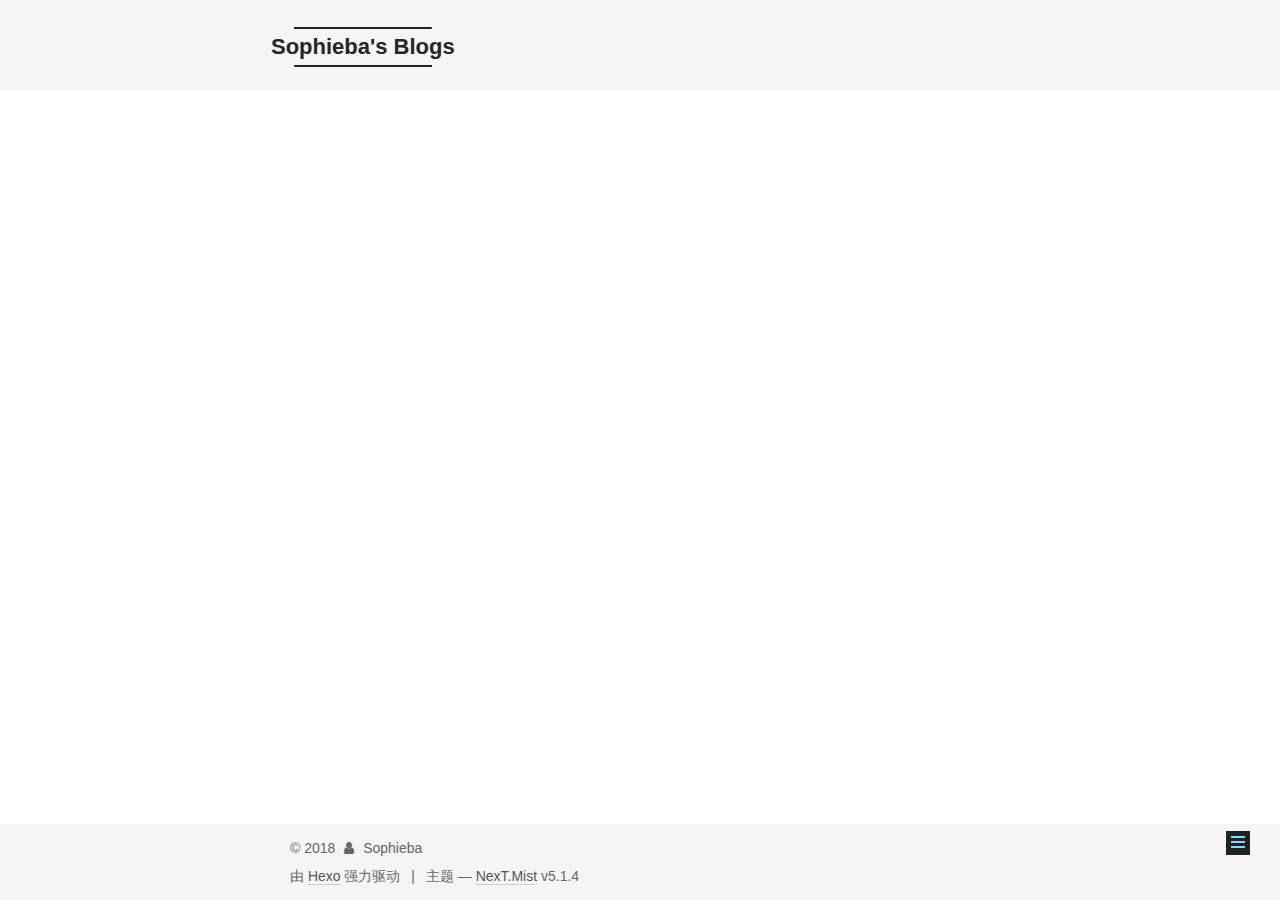
<file: 2018/09/05/小程序/index.html>
<!DOCTYPE html>



  


<html class="theme-next mist use-motion" lang="zh-Hans">
<head>
  <meta charset="UTF-8"/>
<meta http-equiv="X-UA-Compatible" content="IE=edge" />
<meta name="viewport" content="width=device-width, initial-scale=1, maximum-scale=1"/>
<meta name="theme-color" content="#222">









<meta http-equiv="Cache-Control" content="no-transform" />
<meta http-equiv="Cache-Control" content="no-siteapp" />
















  
  
  <link href="/lib/fancybox/source/jquery.fancybox.css?v=2.1.5" rel="stylesheet" type="text/css" />







<link href="/lib/font-awesome/css/font-awesome.min.css?v=4.6.2" rel="stylesheet" type="text/css" />

<link href="/css/main.css?v=5.1.4" rel="stylesheet" type="text/css" />


  <link rel="apple-touch-icon" sizes="180x180" href="/images/apple-touch-icon-next.png?v=5.1.4">


  <link rel="icon" type="image/png" sizes="32x32" href="/images/a.ico?v=5.1.4">


  <link rel="icon" type="image/png" sizes="16x16" href="/images/favicon-16x16-next.png?v=5.1.4">


  <link rel="mask-icon" href="/images/logo.svg?v=5.1.4" color="#222">





  <meta name="keywords" content="Hexo, NexT" />










<meta name="description" content="人生皆假期">
<meta property="og:type" content="article">
<meta property="og:title" content="小程序">
<meta property="og:url" content="http://yoursite.com/2018/09/05/小程序/index.html">
<meta property="og:site_name" content="Sophieba&#39;s Blogs">
<meta property="og:description" content="人生皆假期">
<meta property="og:locale" content="zh-Hans">
<meta property="og:updated_time" content="2018-09-05T11:17:38.000Z">
<meta name="twitter:card" content="summary">
<meta name="twitter:title" content="小程序">
<meta name="twitter:description" content="人生皆假期">



<script type="text/javascript" id="hexo.configurations">
  var NexT = window.NexT || {};
  var CONFIG = {
    root: '/',
    scheme: 'Mist',
    version: '5.1.4',
    sidebar: {"position":"left","display":"post","offset":12,"b2t":false,"scrollpercent":false,"onmobile":false},
    fancybox: true,
    tabs: true,
    motion: {"enable":true,"async":false,"transition":{"post_block":"fadeIn","post_header":"slideDownIn","post_body":"slideDownIn","coll_header":"slideLeftIn","sidebar":"slideUpIn"}},
    duoshuo: {
      userId: '0',
      author: '博主'
    },
    algolia: {
      applicationID: '',
      apiKey: '',
      indexName: '',
      hits: {"per_page":10},
      labels: {"input_placeholder":"Search for Posts","hits_empty":"We didn't find any results for the search: ${query}","hits_stats":"${hits} results found in ${time} ms"}
    }
  };
</script>



  <link rel="canonical" href="http://yoursite.com/2018/09/05/小程序/"/>





  <title>小程序 | Sophieba's Blogs</title>
  








</head>

<body itemscope itemtype="http://schema.org/WebPage" lang="zh-Hans">

  
  
    
  

  <div class="container sidebar-position-left page-post-detail">
    <div class="headband"></div>

    <header id="header" class="header" itemscope itemtype="http://schema.org/WPHeader">
      <div class="header-inner"><div class="site-brand-wrapper">
  <div class="site-meta ">
    

    <div class="custom-logo-site-title">
      <a href="/"  class="brand" rel="start">
        <span class="logo-line-before"><i></i></span>
        <span class="site-title">Sophieba's Blogs</span>
        <span class="logo-line-after"><i></i></span>
      </a>
    </div>
      
        <p class="site-subtitle"></p>
      
  </div>

  <div class="site-nav-toggle">
    <button>
      <span class="btn-bar"></span>
      <span class="btn-bar"></span>
      <span class="btn-bar"></span>
    </button>
  </div>
</div>

<nav class="site-nav">
  

  
    <ul id="menu" class="menu">
      
        
        <li class="menu-item menu-item-home">
          <a href="/" rel="section">
            
              <i class="menu-item-icon fa fa-fw fa-home"></i> <br />
            
            首页
          </a>
        </li>
      
        
        <li class="menu-item menu-item-archives">
          <a href="/archives/" rel="section">
            
              <i class="menu-item-icon fa fa-fw fa-archive"></i> <br />
            
            归档
          </a>
        </li>
      
        
        <li class="menu-item menu-item-categories">
          <a href="/categories/" rel="section">
            
              <i class="menu-item-icon fa fa-fw fa-th"></i> <br />
            
            分类
          </a>
        </li>
      
        
        <li class="menu-item menu-item-tags">
          <a href="/tags/" rel="section">
            
              <i class="menu-item-icon fa fa-fw fa-tags"></i> <br />
            
            标签
          </a>
        </li>
      
        
        <li class="menu-item menu-item-about">
          <a href="/about/" rel="section">
            
              <i class="menu-item-icon fa fa-fw fa-user"></i> <br />
            
            关于
          </a>
        </li>
      

      
        <li class="menu-item menu-item-search">
          
            <a href="javascript:;" class="popup-trigger">
          
            
              <i class="menu-item-icon fa fa-search fa-fw"></i> <br />
            
            搜索
          </a>
        </li>
      
    </ul>
  

  
    <div class="site-search">
      
  <div class="popup search-popup local-search-popup">
  <div class="local-search-header clearfix">
    <span class="search-icon">
      <i class="fa fa-search"></i>
    </span>
    <span class="popup-btn-close">
      <i class="fa fa-times-circle"></i>
    </span>
    <div class="local-search-input-wrapper">
      <input autocomplete="off"
             placeholder="搜索..." spellcheck="false"
             type="text" id="local-search-input">
    </div>
  </div>
  <div id="local-search-result"></div>
</div>



    </div>
  
</nav>



 </div>
    </header>

    <main id="main" class="main">
      <div class="main-inner">
        <div class="content-wrap">
          <div id="content" class="content">
            

  <div id="posts" class="posts-expand">
    

  

  
  
  

  <article class="post post-type-normal" itemscope itemtype="http://schema.org/Article">
  
  
  
  <div class="post-block">
    <link itemprop="mainEntityOfPage" href="http://yoursite.com/2018/09/05/小程序/">

    <span hidden itemprop="author" itemscope itemtype="http://schema.org/Person">
      <meta itemprop="name" content="Sophieba">
      <meta itemprop="description" content="">
      <meta itemprop="image" content="/images/a.jpg">
    </span>

    <span hidden itemprop="publisher" itemscope itemtype="http://schema.org/Organization">
      <meta itemprop="name" content="Sophieba's Blogs">
    </span>

    
      <header class="post-header">

        
        
          <h1 class="post-title" itemprop="name headline">小程序</h1>
        

        <div class="post-meta">
          <span class="post-time">
            
              <span class="post-meta-item-icon">
                <i class="fa fa-calendar-o"></i>
              </span>
              
                <span class="post-meta-item-text">发表于</span>
              
              <time title="创建于" itemprop="dateCreated datePublished" datetime="2018-09-05T19:17:38+08:00">
                2018-09-05
              </time>
            

            

            
          </span>

          

          
            
          

          
          

          

          

          

        </div>
      </header>
    

    
    
    
    <div class="post-body" itemprop="articleBody">

      
      

      
        
      
    </div>
    
    
    

    

    

    

    <footer class="post-footer">
      

      
      
      

      
        <div class="post-nav">
          <div class="post-nav-next post-nav-item">
            
              <a href="/2018/08/28/安利小软件/" rel="next" title="安利小软件">
                <i class="fa fa-chevron-left"></i> 安利小软件
              </a>
            
          </div>

          <span class="post-nav-divider"></span>

          <div class="post-nav-prev post-nav-item">
            
          </div>
        </div>
      

      
      
    </footer>
  </div>
  
  
  
  </article>



    <div class="post-spread">
      
    </div>
  </div>


          </div>
          


          

  



        </div>
        
          
  
  <div class="sidebar-toggle">
    <div class="sidebar-toggle-line-wrap">
      <span class="sidebar-toggle-line sidebar-toggle-line-first"></span>
      <span class="sidebar-toggle-line sidebar-toggle-line-middle"></span>
      <span class="sidebar-toggle-line sidebar-toggle-line-last"></span>
    </div>
  </div>

  <aside id="sidebar" class="sidebar">
    
    <div class="sidebar-inner">

      

      

      <section class="site-overview-wrap sidebar-panel sidebar-panel-active">
        <div class="site-overview">
          <div class="site-author motion-element" itemprop="author" itemscope itemtype="http://schema.org/Person">
            
              <img class="site-author-image" itemprop="image"
                src="/images/a.jpg"
                alt="Sophieba" />
            
              <p class="site-author-name" itemprop="name">Sophieba</p>
              <p class="site-description motion-element" itemprop="description">人生皆假期</p>
          </div>

          <nav class="site-state motion-element">

            
              <div class="site-state-item site-state-posts">
              
                <a href="/archives/">
              
                  <span class="site-state-item-count">3</span>
                  <span class="site-state-item-name">日志</span>
                </a>
              </div>
            

            
              
              
              <div class="site-state-item site-state-categories">
                <a href="/categories/index.html">
                  <span class="site-state-item-count">1</span>
                  <span class="site-state-item-name">分类</span>
                </a>
              </div>
            

            

          </nav>

          

          
            <div class="links-of-author motion-element">
                
                  <span class="links-of-author-item">
                    <a href="https://github.com/sophieba/" target="_blank" title="GitHub">
                      
                        <i class="fa fa-fw fa-github"></i>GitHub</a>
                  </span>
                
                  <span class="links-of-author-item">
                    <a href="lxhsophie@gmail.com" target="_blank" title="E-Mail">
                      
                        <i class="fa fa-fw fa-envelope"></i>E-Mail</a>
                  </span>
                
            </div>
          

          
          

          
          

          

        </div>
      </section>

      

      

    </div>
  </aside>


        
      </div>
    </main>

    <footer id="footer" class="footer">
      <div class="footer-inner">
        <div class="copyright">&copy; <span itemprop="copyrightYear">2018</span>
  <span class="with-love">
    <i class="fa fa-user"></i>
  </span>
  <span class="author" itemprop="copyrightHolder">Sophieba</span>

  
</div>


  <div class="powered-by">由 <a class="theme-link" target="_blank" href="https://hexo.io">Hexo</a> 强力驱动</div>



  <span class="post-meta-divider">|</span>



  <div class="theme-info">主题 &mdash; <a class="theme-link" target="_blank" href="https://github.com/iissnan/hexo-theme-next">NexT.Mist</a> v5.1.4</div>




        







        
      </div>
    </footer>

    
      <div class="back-to-top">
        <i class="fa fa-arrow-up"></i>
        
      </div>
    

    

  </div>

  

<script type="text/javascript">
  if (Object.prototype.toString.call(window.Promise) !== '[object Function]') {
    window.Promise = null;
  }
</script>









  












  
  
    <script type="text/javascript" src="/lib/jquery/index.js?v=2.1.3"></script>
  

  
  
    <script type="text/javascript" src="/lib/fastclick/lib/fastclick.min.js?v=1.0.6"></script>
  

  
  
    <script type="text/javascript" src="/lib/jquery_lazyload/jquery.lazyload.js?v=1.9.7"></script>
  

  
  
    <script type="text/javascript" src="/lib/velocity/velocity.min.js?v=1.2.1"></script>
  

  
  
    <script type="text/javascript" src="/lib/velocity/velocity.ui.min.js?v=1.2.1"></script>
  

  
  
    <script type="text/javascript" src="/lib/fancybox/source/jquery.fancybox.pack.js?v=2.1.5"></script>
  


  


  <script type="text/javascript" src="/js/src/utils.js?v=5.1.4"></script>

  <script type="text/javascript" src="/js/src/motion.js?v=5.1.4"></script>



  
  

  
  <script type="text/javascript" src="/js/src/scrollspy.js?v=5.1.4"></script>
<script type="text/javascript" src="/js/src/post-details.js?v=5.1.4"></script>



  


  <script type="text/javascript" src="/js/src/bootstrap.js?v=5.1.4"></script>



  


  




	





  





  












  

  <script type="text/javascript">
    // Popup Window;
    var isfetched = false;
    var isXml = true;
    // Search DB path;
    var search_path = "search.xml";
    if (search_path.length === 0) {
      search_path = "search.xml";
    } else if (/json$/i.test(search_path)) {
      isXml = false;
    }
    var path = "/" + search_path;
    // monitor main search box;

    var onPopupClose = function (e) {
      $('.popup').hide();
      $('#local-search-input').val('');
      $('.search-result-list').remove();
      $('#no-result').remove();
      $(".local-search-pop-overlay").remove();
      $('body').css('overflow', '');
    }

    function proceedsearch() {
      $("body")
        .append('<div class="search-popup-overlay local-search-pop-overlay"></div>')
        .css('overflow', 'hidden');
      $('.search-popup-overlay').click(onPopupClose);
      $('.popup').toggle();
      var $localSearchInput = $('#local-search-input');
      $localSearchInput.attr("autocapitalize", "none");
      $localSearchInput.attr("autocorrect", "off");
      $localSearchInput.focus();
    }

    // search function;
    var searchFunc = function(path, search_id, content_id) {
      'use strict';

      // start loading animation
      $("body")
        .append('<div class="search-popup-overlay local-search-pop-overlay">' +
          '<div id="search-loading-icon">' +
          '<i class="fa fa-spinner fa-pulse fa-5x fa-fw"></i>' +
          '</div>' +
          '</div>')
        .css('overflow', 'hidden');
      $("#search-loading-icon").css('margin', '20% auto 0 auto').css('text-align', 'center');

      $.ajax({
        url: path,
        dataType: isXml ? "xml" : "json",
        async: true,
        success: function(res) {
          // get the contents from search data
          isfetched = true;
          $('.popup').detach().appendTo('.header-inner');
          var datas = isXml ? $("entry", res).map(function() {
            return {
              title: $("title", this).text(),
              content: $("content",this).text(),
              url: $("url" , this).text()
            };
          }).get() : res;
          var input = document.getElementById(search_id);
          var resultContent = document.getElementById(content_id);
          var inputEventFunction = function() {
            var searchText = input.value.trim().toLowerCase();
            var keywords = searchText.split(/[\s\-]+/);
            if (keywords.length > 1) {
              keywords.push(searchText);
            }
            var resultItems = [];
            if (searchText.length > 0) {
              // perform local searching
              datas.forEach(function(data) {
                var isMatch = false;
                var hitCount = 0;
                var searchTextCount = 0;
                var title = data.title.trim();
                var titleInLowerCase = title.toLowerCase();
                var content = data.content.trim().replace(/<[^>]+>/g,"");
                var contentInLowerCase = content.toLowerCase();
                var articleUrl = decodeURIComponent(data.url);
                var indexOfTitle = [];
                var indexOfContent = [];
                // only match articles with not empty titles
                if(title != '') {
                  keywords.forEach(function(keyword) {
                    function getIndexByWord(word, text, caseSensitive) {
                      var wordLen = word.length;
                      if (wordLen === 0) {
                        return [];
                      }
                      var startPosition = 0, position = [], index = [];
                      if (!caseSensitive) {
                        text = text.toLowerCase();
                        word = word.toLowerCase();
                      }
                      while ((position = text.indexOf(word, startPosition)) > -1) {
                        index.push({position: position, word: word});
                        startPosition = position + wordLen;
                      }
                      return index;
                    }

                    indexOfTitle = indexOfTitle.concat(getIndexByWord(keyword, titleInLowerCase, false));
                    indexOfContent = indexOfContent.concat(getIndexByWord(keyword, contentInLowerCase, false));
                  });
                  if (indexOfTitle.length > 0 || indexOfContent.length > 0) {
                    isMatch = true;
                    hitCount = indexOfTitle.length + indexOfContent.length;
                  }
                }

                // show search results

                if (isMatch) {
                  // sort index by position of keyword

                  [indexOfTitle, indexOfContent].forEach(function (index) {
                    index.sort(function (itemLeft, itemRight) {
                      if (itemRight.position !== itemLeft.position) {
                        return itemRight.position - itemLeft.position;
                      } else {
                        return itemLeft.word.length - itemRight.word.length;
                      }
                    });
                  });

                  // merge hits into slices

                  function mergeIntoSlice(text, start, end, index) {
                    var item = index[index.length - 1];
                    var position = item.position;
                    var word = item.word;
                    var hits = [];
                    var searchTextCountInSlice = 0;
                    while (position + word.length <= end && index.length != 0) {
                      if (word === searchText) {
                        searchTextCountInSlice++;
                      }
                      hits.push({position: position, length: word.length});
                      var wordEnd = position + word.length;

                      // move to next position of hit

                      index.pop();
                      while (index.length != 0) {
                        item = index[index.length - 1];
                        position = item.position;
                        word = item.word;
                        if (wordEnd > position) {
                          index.pop();
                        } else {
                          break;
                        }
                      }
                    }
                    searchTextCount += searchTextCountInSlice;
                    return {
                      hits: hits,
                      start: start,
                      end: end,
                      searchTextCount: searchTextCountInSlice
                    };
                  }

                  var slicesOfTitle = [];
                  if (indexOfTitle.length != 0) {
                    slicesOfTitle.push(mergeIntoSlice(title, 0, title.length, indexOfTitle));
                  }

                  var slicesOfContent = [];
                  while (indexOfContent.length != 0) {
                    var item = indexOfContent[indexOfContent.length - 1];
                    var position = item.position;
                    var word = item.word;
                    // cut out 100 characters
                    var start = position - 20;
                    var end = position + 80;
                    if(start < 0){
                      start = 0;
                    }
                    if (end < position + word.length) {
                      end = position + word.length;
                    }
                    if(end > content.length){
                      end = content.length;
                    }
                    slicesOfContent.push(mergeIntoSlice(content, start, end, indexOfContent));
                  }

                  // sort slices in content by search text's count and hits' count

                  slicesOfContent.sort(function (sliceLeft, sliceRight) {
                    if (sliceLeft.searchTextCount !== sliceRight.searchTextCount) {
                      return sliceRight.searchTextCount - sliceLeft.searchTextCount;
                    } else if (sliceLeft.hits.length !== sliceRight.hits.length) {
                      return sliceRight.hits.length - sliceLeft.hits.length;
                    } else {
                      return sliceLeft.start - sliceRight.start;
                    }
                  });

                  // select top N slices in content

                  var upperBound = parseInt('1');
                  if (upperBound >= 0) {
                    slicesOfContent = slicesOfContent.slice(0, upperBound);
                  }

                  // highlight title and content

                  function highlightKeyword(text, slice) {
                    var result = '';
                    var prevEnd = slice.start;
                    slice.hits.forEach(function (hit) {
                      result += text.substring(prevEnd, hit.position);
                      var end = hit.position + hit.length;
                      result += '<b class="search-keyword">' + text.substring(hit.position, end) + '</b>';
                      prevEnd = end;
                    });
                    result += text.substring(prevEnd, slice.end);
                    return result;
                  }

                  var resultItem = '';

                  if (slicesOfTitle.length != 0) {
                    resultItem += "<li><a href='" + articleUrl + "' class='search-result-title'>" + highlightKeyword(title, slicesOfTitle[0]) + "</a>";
                  } else {
                    resultItem += "<li><a href='" + articleUrl + "' class='search-result-title'>" + title + "</a>";
                  }

                  slicesOfContent.forEach(function (slice) {
                    resultItem += "<a href='" + articleUrl + "'>" +
                      "<p class=\"search-result\">" + highlightKeyword(content, slice) +
                      "...</p>" + "</a>";
                  });

                  resultItem += "</li>";
                  resultItems.push({
                    item: resultItem,
                    searchTextCount: searchTextCount,
                    hitCount: hitCount,
                    id: resultItems.length
                  });
                }
              })
            };
            if (keywords.length === 1 && keywords[0] === "") {
              resultContent.innerHTML = '<div id="no-result"><i class="fa fa-search fa-5x" /></div>'
            } else if (resultItems.length === 0) {
              resultContent.innerHTML = '<div id="no-result"><i class="fa fa-frown-o fa-5x" /></div>'
            } else {
              resultItems.sort(function (resultLeft, resultRight) {
                if (resultLeft.searchTextCount !== resultRight.searchTextCount) {
                  return resultRight.searchTextCount - resultLeft.searchTextCount;
                } else if (resultLeft.hitCount !== resultRight.hitCount) {
                  return resultRight.hitCount - resultLeft.hitCount;
                } else {
                  return resultRight.id - resultLeft.id;
                }
              });
              var searchResultList = '<ul class=\"search-result-list\">';
              resultItems.forEach(function (result) {
                searchResultList += result.item;
              })
              searchResultList += "</ul>";
              resultContent.innerHTML = searchResultList;
            }
          }

          if ('auto' === 'auto') {
            input.addEventListener('input', inputEventFunction);
          } else {
            $('.search-icon').click(inputEventFunction);
            input.addEventListener('keypress', function (event) {
              if (event.keyCode === 13) {
                inputEventFunction();
              }
            });
          }

          // remove loading animation
          $(".local-search-pop-overlay").remove();
          $('body').css('overflow', '');

          proceedsearch();
        }
      });
    }

    // handle and trigger popup window;
    $('.popup-trigger').click(function(e) {
      e.stopPropagation();
      if (isfetched === false) {
        searchFunc(path, 'local-search-input', 'local-search-result');
      } else {
        proceedsearch();
      };
    });

    $('.popup-btn-close').click(onPopupClose);
    $('.popup').click(function(e){
      e.stopPropagation();
    });
    $(document).on('keyup', function (event) {
      var shouldDismissSearchPopup = event.which === 27 &&
        $('.search-popup').is(':visible');
      if (shouldDismissSearchPopup) {
        onPopupClose();
      }
    });
  </script>





  

  

  

  
  

  

  

  

</body>
</html>
</file>
<file: css/main.css>
/* normalize.css v3.0.2 | MIT License | git.io/normalize */
html {
  font-family: sans-serif; /* 1 */
  -ms-text-size-adjust: 100%; /* 2 */
  -webkit-text-size-adjust: 100%; /* 2 */
}
body {
  margin: 0;
}
article,
aside,
details,
figcaption,
figure,
footer,
header,
hgroup,
main,
menu,
nav,
section,
summary {
  display: block;
}
audio,
canvas,
progress,
video {
  display: inline-block; /* 1 */
  vertical-align: baseline; /* 2 */
}
audio:not([controls]) {
  display: none;
  height: 0;
}
[hidden],
template {
  display: none;
}
a {
  background-color: transparent;
}
a:active,
a:hover {
  outline: 0;
}
abbr[title] {
  border-bottom: 1px dotted;
}
b,
strong {
  font-weight: bold;
}
dfn {
  font-style: italic;
}
h1 {
  font-size: 2em;
  margin: 0.67em 0;
}
mark {
  background: #ff0;
  color: #000;
}
small {
  font-size: 80%;
}
sub,
sup {
  font-size: 75%;
  line-height: 0;
  position: relative;
  vertical-align: baseline;
}
sup {
  top: -0.5em;
}
sub {
  bottom: -0.25em;
}
img {
  border: 0;
}
svg:not(:root) {
  overflow: hidden;
}
figure {
  margin: 1em 40px;
}
hr {
  -moz-box-sizing: content-box;
  box-sizing: content-box;
  height: 0;
}
pre {
  overflow: auto;
}
code,
kbd,
pre,
samp {
  font-family: monospace, monospace;
  font-size: 1em;
}
button,
input,
optgroup,
select,
textarea {
  color: inherit; /* 1 */
  font: inherit; /* 2 */
  margin: 0; /* 3 */
}
button {
  overflow: visible;
}
button,
select {
  text-transform: none;
}
button,
html input[type="button"],
input[type="reset"],
input[type="submit"] {
  -webkit-appearance: button; /* 2 */
  cursor: pointer; /* 3 */
}
button[disabled],
html input[disabled] {
  cursor: default;
}
button::-moz-focus-inner,
input::-moz-focus-inner {
  border: 0;
  padding: 0;
}
input {
  line-height: normal;
}
input[type="checkbox"],
input[type="radio"] {
  box-sizing: border-box; /* 1 */
  padding: 0; /* 2 */
}
input[type="number"]::-webkit-inner-spin-button,
input[type="number"]::-webkit-outer-spin-button {
  height: auto;
}
input[type="search"] {
  -webkit-appearance: textfield; /* 1 */
  -moz-box-sizing: content-box;
  -webkit-box-sizing: content-box; /* 2 */
  box-sizing: content-box;
}
input[type="search"]::-webkit-search-cancel-button,
input[type="search"]::-webkit-search-decoration {
  -webkit-appearance: none;
}
fieldset {
  border: 1px solid #c0c0c0;
  margin: 0 2px;
  padding: 0.35em 0.625em 0.75em;
}
legend {
  border: 0; /* 1 */
  padding: 0; /* 2 */
}
textarea {
  overflow: auto;
}
optgroup {
  font-weight: bold;
}
table {
  border-collapse: collapse;
  border-spacing: 0;
}
td,
th {
  padding: 0;
}
::selection {
  background: #262a30;
  color: #fff;
}
body {
  position: relative;
  font-family: 'Lato', "PingFang SC", "Microsoft YaHei", sans-serif;
  font-size: 14px;
  line-height: 2;
  color: #555;
  background: #fff;
}
@media (max-width: 767px) {
  body {
    padding-right: 0 !important;
  }
}
@media (min-width: 768px) and (max-width: 991px) {
  body {
    padding-right: 0 !important;
  }
}
@media (min-width: 1600px) {
  body {
    font-size: 16px;
  }
}
h1,
h2,
h3,
h4,
h5,
h6 {
  margin: 0;
  padding: 0;
  font-weight: bold;
  line-height: 1.5;
  font-family: 'Lato', "PingFang SC", "Microsoft YaHei", sans-serif;
}
h2,
h3,
h4,
h5,
h6 {
  margin: 20px 0 15px;
}
h1 {
  font-size: 24px;
}
@media (max-width: 767px) {
  h1 {
    font-size: 20px;
  }
}
h2 {
  font-size: 22px;
}
@media (max-width: 767px) {
  h2 {
    font-size: 18px;
  }
}
h3 {
  font-size: 20px;
}
@media (max-width: 767px) {
  h3 {
    font-size: 16px;
  }
}
h4 {
  font-size: 18px;
}
@media (max-width: 767px) {
  h4 {
    font-size: 14px;
  }
}
h5 {
  font-size: 16px;
}
@media (max-width: 767px) {
  h5 {
    font-size: 12px;
  }
}
h6 {
  font-size: 14px;
}
@media (max-width: 767px) {
  h6 {
    font-size: 10px;
  }
}
p {
  margin: 0 0 20px 0;
}
a {
  color: #555;
  text-decoration: none;
  outline: none;
  border-bottom: 1px solid #999;
  word-wrap: break-word;
}
a:hover {
  color: #222;
  border-bottom-color: #222;
}
blockquote {
  margin: 0;
  padding: 0;
}
img {
  display: block;
  margin: auto;
  max-width: 100%;
  height: auto;
}
hr {
  margin: 40px 0;
  height: 3px;
  border: none;
  background-color: #ddd;
  background-image: repeating-linear-gradient(-45deg, #fff, #fff 4px, transparent 4px, transparent 8px);
}
blockquote {
  padding: 0 15px;
  color: #666;
  border-left: 4px solid #ddd;
}
blockquote cite::before {
  content: "-";
  padding: 0 5px;
}
dt {
  font-weight: 700;
}
dd {
  margin: 0;
  padding: 0;
}
kbd {
  border: 1px solid #ccc;
  border-radius: 0.2em;
  box-shadow: 0.1em 0.1em 0.2em rgba(0,0,0,0.1);
  background-color: #f9f9f9;
  font-family: inherit;
  background-image: -webkit-linear-gradient(top, #eee, #fff, #eee);
  padding: 0.1em 0.3em;
  white-space: nowrap;
}
.text-left {
  text-align: left;
}
.text-center {
  text-align: center;
}
.text-right {
  text-align: right;
}
.text-justify {
  text-align: justify;
}
.text-nowrap {
  white-space: nowrap;
}
.text-lowercase {
  text-transform: lowercase;
}
.text-uppercase {
  text-transform: uppercase;
}
.text-capitalize {
  text-transform: capitalize;
}
.center-block {
  display: block;
  margin-left: auto;
  margin-right: auto;
}
.clearfix:before,
.clearfix:after {
  content: " ";
  display: table;
}
.clearfix:after {
  clear: both;
}
.pullquote {
  width: 45%;
}
.pullquote.left {
  float: left;
  margin-left: 5px;
  margin-right: 10px;
}
.pullquote.right {
  float: right;
  margin-left: 10px;
  margin-right: 5px;
}
.affix.affix.affix {
  position: fixed;
}
.translation {
  margin-top: -20px;
  font-size: 14px;
  color: #999;
}
.scrollbar-measure {
  width: 100px;
  height: 100px;
  overflow: scroll;
  position: absolute;
  top: -9999px;
}
.use-motion .motion-element {
  opacity: 0;
}
table {
  margin: 20px 0;
  width: 100%;
  border-collapse: collapse;
  border-spacing: 0;
  border: 1px solid #ddd;
  font-size: 14px;
  table-layout: fixed;
  word-wrap: break-all;
}
table>tbody>tr:nth-of-type(odd) {
  background-color: #f9f9f9;
}
table>tbody>tr:hover {
  background-color: #f5f5f5;
}
caption,
th,
td {
  padding: 8px;
  text-align: left;
  vertical-align: middle;
  font-weight: normal;
}
th,
td {
  border-bottom: 3px solid #ddd;
  border-right: 1px solid #eee;
}
th {
  padding-bottom: 10px;
  font-weight: 700;
}
td {
  border-bottom-width: 1px;
}
html,
body {
  height: 100%;
}
.container {
  position: relative;
  min-height: 100%;
}
.header-inner {
  margin: 0 auto;
  padding: 100px 0 70px;
  width: 700px;
}
@media (min-width: 1600px) {
  .container .header-inner {
    width: 900px;
  }
}
.main {
  padding-bottom: 150px;
}
.main-inner {
  margin: 0 auto;
  width: 700px;
}
@media (min-width: 1600px) {
  .container .main-inner {
    width: 900px;
  }
}
.footer {
  position: absolute;
  left: 0;
  bottom: 0;
  width: 100%;
  min-height: 50px;
}
.footer-inner {
  box-sizing: border-box;
  margin: 20px auto;
  width: 700px;
}
@media (min-width: 1600px) {
  .container .footer-inner {
    width: 900px;
  }
}
pre,
.highlight {
  overflow: auto;
  margin: 20px 0;
  padding: 0;
  font-size: 13px;
  color: #4d4d4c;
  background: #f7f7f7;
  line-height: 1.6;
}
pre,
code {
  font-family: consolas, Menlo, "PingFang SC", "Microsoft YaHei", monospace;
}
code {
  padding: 2px 4px;
  word-wrap: break-word;
  color: #555;
  background: #eee;
  border-radius: 3px;
  font-size: 13px;
}
pre {
  padding: 10px;
}
pre code {
  padding: 0;
  color: #4d4d4c;
  background: none;
  text-shadow: none;
}
.highlight {
  border-radius: 1px;
}
.highlight pre {
  border: none;
  margin: 0;
  padding: 10px 0;
}
.highlight table {
  margin: 0;
  width: auto;
  border: none;
}
.highlight td {
  border: none;
  padding: 0;
}
.highlight figcaption {
  font-size: 1em;
  color: #4d4d4c;
  line-height: 1em;
  margin-bottom: 1em;
}
.highlight figcaption:before,
.highlight figcaption:after {
  content: " ";
  display: table;
}
.highlight figcaption:after {
  clear: both;
}
.highlight figcaption a {
  float: right;
  color: #4d4d4c;
}
.highlight figcaption a:hover {
  border-bottom-color: #4d4d4c;
}
.highlight .gutter pre {
  padding-left: 10px;
  padding-right: 10px;
  color: #869194;
  text-align: right;
  background-color: #eff2f3;
}
.highlight .code pre {
  width: 100%;
  padding-left: 10px;
  padding-right: 10px;
  background-color: #f7f7f7;
}
.highlight .line {
  height: 20px;
}
.gutter {
  -webkit-user-select: none;
  -moz-user-select: none;
  -ms-user-select: none;
  user-select: none;
}
.gist table {
  width: auto;
}
.gist table td {
  border: none;
}
pre .deletion {
  background: #fdd;
}
pre .addition {
  background: #dfd;
}
pre .meta {
  color: #8959a8;
}
pre .comment {
  color: #8e908c;
}
pre .variable,
pre .attribute,
pre .tag,
pre .regexp,
pre .ruby .constant,
pre .xml .tag .title,
pre .xml .pi,
pre .xml .doctype,
pre .html .doctype,
pre .css .id,
pre .css .class,
pre .css .pseudo {
  color: #c82829;
}
pre .number,
pre .preprocessor,
pre .built_in,
pre .literal,
pre .params,
pre .constant,
pre .command {
  color: #f5871f;
}
pre .ruby .class .title,
pre .css .rules .attribute,
pre .string,
pre .value,
pre .inheritance,
pre .header,
pre .ruby .symbol,
pre .xml .cdata,
pre .special,
pre .number,
pre .formula {
  color: #718c00;
}
pre .title,
pre .css .hexcolor {
  color: #3e999f;
}
pre .function,
pre .python .decorator,
pre .python .title,
pre .ruby .function .title,
pre .ruby .title .keyword,
pre .perl .sub,
pre .javascript .title,
pre .coffeescript .title {
  color: #4271ae;
}
pre .keyword,
pre .javascript .function {
  color: #8959a8;
}
.full-image.full-image.full-image.full-image {
  border: none;
  max-width: 100%;
  width: auto;
  margin: 20px auto 25px;
}
@media (min-width: 992px) {
  .full-image.full-image.full-image.full-image {
    max-width: none;
    width: 110%;
    margin: 25px -5%;
  }
}
.blockquote-center,
.page-home .post-type-quote blockquote,
.page-post-detail .post-type-quote blockquote {
  position: relative;
  margin: 40px 0;
  padding: 0;
  border-left: none;
  text-align: center;
}
.blockquote-center::before,
.page-home .post-type-quote blockquote::before,
.page-post-detail .post-type-quote blockquote::before,
.blockquote-center::after,
.page-home .post-type-quote blockquote::after,
.page-post-detail .post-type-quote blockquote::after {
  position: absolute;
  content: ' ';
  display: block;
  width: 100%;
  height: 24px;
  opacity: 0.2;
  background-repeat: no-repeat;
  background-position: 0 -6px;
  background-size: 22px 22px;
}
.blockquote-center::before,
.page-home .post-type-quote blockquote::before,
.page-post-detail .post-type-quote blockquote::before {
  top: -20px;
  background-image: url("../images/quote-l.svg");
  border-top: 1px solid #ccc;
}
.blockquote-center::after,
.page-home .post-type-quote blockquote::after,
.page-post-detail .post-type-quote blockquote::after {
  bottom: -20px;
  background-image: url("../images/quote-r.svg");
  border-bottom: 1px solid #ccc;
  background-position: 100% 8px;
}
.blockquote-center p,
.page-home .post-type-quote blockquote p,
.page-post-detail .post-type-quote blockquote p,
.blockquote-center div,
.page-home .post-type-quote blockquote div,
.page-post-detail .post-type-quote blockquote div {
  text-align: center;
}
.post .post-body .group-picture img {
  box-sizing: border-box;
  padding: 0 3px;
  border: none;
}
.post .group-picture-row {
  overflow: hidden;
  margin-top: 6px;
}
.post .group-picture-row:first-child {
  margin-top: 0;
}
.post .group-picture-column {
  float: left;
}
.page-post-detail .post-body .group-picture-column {
  float: none;
  margin-top: 10px;
  width: auto !important;
}
.page-post-detail .post-body .group-picture-column img {
  margin: 0 auto;
}
.page-archive .group-picture-container {
  overflow: hidden;
}
.page-archive .group-picture-row {
  float: left;
}
.page-archive .group-picture-row:first-child {
  margin-top: 6px;
}
.page-archive .group-picture-column {
  max-width: 150px;
  max-height: 150px;
}
.post-body .note {
  position: relative;
  padding: 15px;
  margin-bottom: 20px;
  border: 1px solid #eee;
  border-left-width: 5px;
  border-radius: 3px;
}
.post-body .note h2,
.post-body .note h3,
.post-body .note h4,
.post-body .note h5,
.post-body .note h6 {
  margin-top: 0;
  margin-bottom: 0;
  border-bottom: initial;
  padding-top: 0 !important;
}
.post-body .note p:first-child,
.post-body .note ul:first-child,
.post-body .note ol:first-child,
.post-body .note table:first-child,
.post-body .note pre:first-child,
.post-body .note blockquote:first-child {
  margin-top: 0;
}
.post-body .note p:last-child,
.post-body .note ul:last-child,
.post-body .note ol:last-child,
.post-body .note table:last-child,
.post-body .note pre:last-child,
.post-body .note blockquote:last-child {
  margin-bottom: 0;
}
.post-body .note.default {
  border-left-color: #777;
}
.post-body .note.default h2,
.post-body .note.default h3,
.post-body .note.default h4,
.post-body .note.default h5,
.post-body .note.default h6 {
  color: #777;
}
.post-body .note.primary {
  border-left-color: #6f42c1;
}
.post-body .note.primary h2,
.post-body .note.primary h3,
.post-body .note.primary h4,
.post-body .note.primary h5,
.post-body .note.primary h6 {
  color: #6f42c1;
}
.post-body .note.info {
  border-left-color: #428bca;
}
.post-body .note.info h2,
.post-body .note.info h3,
.post-body .note.info h4,
.post-body .note.info h5,
.post-body .note.info h6 {
  color: #428bca;
}
.post-body .note.success {
  border-left-color: #5cb85c;
}
.post-body .note.success h2,
.post-body .note.success h3,
.post-body .note.success h4,
.post-body .note.success h5,
.post-body .note.success h6 {
  color: #5cb85c;
}
.post-body .note.warning {
  border-left-color: #f0ad4e;
}
.post-body .note.warning h2,
.post-body .note.warning h3,
.post-body .note.warning h4,
.post-body .note.warning h5,
.post-body .note.warning h6 {
  color: #f0ad4e;
}
.post-body .note.danger {
  border-left-color: #d9534f;
}
.post-body .note.danger h2,
.post-body .note.danger h3,
.post-body .note.danger h4,
.post-body .note.danger h5,
.post-body .note.danger h6 {
  color: #d9534f;
}
.post-body .label {
  display: inline;
  padding: 0 2px;
  white-space: nowrap;
}
.post-body .label.default {
  background-color: #f0f0f0;
}
.post-body .label.primary {
  background-color: #efe6f7;
}
.post-body .label.info {
  background-color: #e5f2f8;
}
.post-body .label.success {
  background-color: #e7f4e9;
}
.post-body .label.warning {
  background-color: #fcf6e1;
}
.post-body .label.danger {
  background-color: #fae8eb;
}
.post-body .tabs {
  position: relative;
  display: block;
  margin-bottom: 20px;
  padding-top: 10px;
}
.post-body .tabs ul.nav-tabs {
  margin: 0;
  padding: 0;
  display: flex;
  margin-bottom: -1px;
}
@media (max-width: 413px) {
  .post-body .tabs ul.nav-tabs {
    display: block;
    margin-bottom: 5px;
  }
}
.post-body .tabs ul.nav-tabs li.tab {
  list-style-type: none !important;
  margin: 0 0.25em 0 0;
  border-top: 3px solid transparent;
  border-left: 1px solid transparent;
  border-right: 1px solid transparent;
}
@media (max-width: 413px) {
  .post-body .tabs ul.nav-tabs li.tab {
    margin: initial;
    border-top: 1px solid transparent;
    border-left: 3px solid transparent;
    border-right: 1px solid transparent;
    border-bottom: 1px solid transparent;
  }
}
.post-body .tabs ul.nav-tabs li.tab a {
  outline: 0;
  border-bottom: initial;
  display: block;
  line-height: 1.8em;
  padding: 0.25em 0.75em;
  transition-duration: 0.2s;
  transition-timing-function: ease-out;
  transition-delay: 0s;
}
.post-body .tabs ul.nav-tabs li.tab a i {
  width: 1.285714285714286em;
}
.post-body .tabs ul.nav-tabs li.tab.active {
  border-top: 3px solid #fc6423;
  border-left: 1px solid #ddd;
  border-right: 1px solid #ddd;
  background-color: #fff;
}
@media (max-width: 413px) {
  .post-body .tabs ul.nav-tabs li.tab.active {
    border-top: 1px solid #ddd;
    border-left: 3px solid #fc6423;
    border-right: 1px solid #ddd;
    border-bottom: 1px solid #ddd;
  }
}
.post-body .tabs ul.nav-tabs li.tab.active a {
  cursor: default;
  color: #555;
}
.post-body .tabs .tab-content {
  background-color: #fff;
}
.post-body .tabs .tab-content .tab-pane {
  border: 1px solid #ddd;
  padding: 20px 20px 0 20px;
}
.post-body .tabs .tab-content .tab-pane:not(.active) {
  display: none !important;
}
.post-body .tabs .tab-content .tab-pane.active {
  display: block !important;
}
.btn {
  display: inline-block;
  padding: 0 20px;
  font-size: 14px;
  color: #555;
  background: transparent;
  border: 2px solid #222;
  text-decoration: none;
  border-radius: 0;
  transition-property: background-color;
  transition-duration: 0.2s;
  transition-timing-function: ease-in-out;
  transition-delay: 0s;
  line-height: 2;
}
.btn:hover {
  border-color: #222;
  color: #222;
  background: #fff;
}
.btn +.btn {
  margin: 0 0 8px 8px;
}
.btn .fa-fw {
  width: 1.285714285714286em;
  text-align: left;
}
.btn-bar {
  display: block;
  width: 22px;
  height: 2px;
  background: #555;
  border-radius: 1px;
}
.btn-bar+.btn-bar {
  margin-top: 4px;
}
.pagination {
  margin: 120px 0 40px;
  text-align: center;
  border-top: 1px solid #eee;
}
.page-number-basic,
.pagination .prev,
.pagination .next,
.pagination .page-number,
.pagination .space {
  display: inline-block;
  position: relative;
  top: -1px;
  margin: 0 10px;
  padding: 0 11px;
}
@media (max-width: 767px) {
  .page-number-basic,
  .pagination .prev,
  .pagination .next,
  .pagination .page-number,
  .pagination .space {
    margin: 0 5px;
  }
}
.pagination .prev,
.pagination .next,
.pagination .page-number {
  border-bottom: 0;
  border-top: 1px solid #eee;
  transition-property: border-color;
  transition-duration: 0.2s;
  transition-timing-function: ease-in-out;
  transition-delay: 0s;
}
.pagination .prev:hover,
.pagination .next:hover,
.pagination .page-number:hover {
  border-top-color: #222;
}
.pagination .space {
  padding: 0;
  margin: 0;
}
.pagination .prev {
  margin-left: 0;
}
.pagination .next {
  margin-right: 0;
}
.pagination .page-number.current {
  color: #fff;
  background: #ccc;
  border-top-color: #ccc;
}
@media (max-width: 767px) {
  .pagination {
    border-top: none;
  }
  .pagination .prev,
  .pagination .next,
  .pagination .page-number {
    margin-bottom: 10px;
    border-top: 0;
    border-bottom: 1px solid #eee;
    padding: 0 10px;
  }
  .pagination .prev:hover,
  .pagination .next:hover,
  .pagination .page-number:hover {
    border-bottom-color: #222;
  }
}
.comments {
  margin: 60px 20px 0;
}
.tag-cloud {
  text-align: center;
}
.tag-cloud a {
  display: inline-block;
  margin: 10px;
}
.back-to-top {
  box-sizing: border-box;
  position: fixed;
  bottom: -100px;
  right: 30px;
  z-index: 1050;
  padding: 0 6px;
  width: 24px;
  background: #222;
  font-size: 12px;
  opacity: 1;
  color: #fff;
  cursor: pointer;
  text-align: center;
  -webkit-transform: translateZ(0);
  transition-property: bottom;
  transition-duration: 0.2s;
  transition-timing-function: ease-in-out;
  transition-delay: 0s;
}
@media (min-width: 768px) and (max-width: 991px) {
  .back-to-top {
    display: none !important;
  }
}
@media (max-width: 767px) {
  .back-to-top {
    display: none !important;
  }
}
.back-to-top.back-to-top-on {
  bottom: 19px;
}
.header {
  background: transparent;
}
.header-inner {
  position: relative;
}
.headband {
  height: 3px;
  background: #222;
}
.site-meta {
  margin: 0;
  text-align: left;
}
@media (max-width: 767px) {
  .site-meta {
    text-align: center;
  }
}
.brand {
  position: relative;
  display: inline-block;
  padding: 0 40px;
  color: #222;
  background: #222;
  border-bottom: none;
}
.brand:hover {
  color: #222;
}
.logo {
  display: inline-block;
  margin-right: 5px;
  line-height: 36px;
  vertical-align: top;
}
.site-title {
  display: inline-block;
  vertical-align: top;
  line-height: 36px;
  font-size: 20px;
  font-weight: normal;
  font-family: 'Lato', "PingFang SC", "Microsoft YaHei", sans-serif;
}
.site-subtitle {
  margin-top: 10px;
  font-size: 13px;
  color: #999;
}
.use-motion .brand {
  opacity: 0;
}
.use-motion .logo,
.use-motion .site-title,
.use-motion .site-subtitle {
  opacity: 0;
  position: relative;
  top: -10px;
}
.site-nav-toggle {
  display: none;
  position: absolute;
  top: 10px;
  left: 10px;
}
@media (max-width: 767px) {
  .site-nav-toggle {
    display: block;
  }
}
.site-nav-toggle button {
  margin-top: 2px;
  padding: 9px 10px;
  background: transparent;
  border: none;
}
@media (max-width: 767px) {
  .site-nav {
    display: none;
    margin: 0 -10px;
    padding: 0 10px;
    clear: both;
    border-top: 1px solid #ddd;
  }
}
@media (min-width: 768px) and (max-width: 991px) {
  .site-nav {
    display: block !important;
  }
}
@media (min-width: 992px) {
  .site-nav {
    display: block !important;
  }
}
.menu {
  margin-top: 20px;
  padding-left: 0;
  text-align: center;
}
.menu .menu-item {
  display: inline-block;
  margin: 0 10px;
  list-style: none;
}
@media screen and (max-width: 767px) {
  .menu .menu-item {
    margin-top: 10px;
  }
}
.menu .menu-item a {
  display: block;
  font-size: 13px;
  line-height: inherit;
  border-bottom: 1px solid transparent;
  transition-property: border-color;
  transition-duration: 0.2s;
  transition-timing-function: ease-in-out;
  transition-delay: 0s;
}
.menu .menu-item a:hover {
  border-bottom-color: #222;
}
.menu .menu-item .fa {
  margin-right: 5px;
}
.use-motion .menu-item {
  opacity: 0;
}
.post-body {
  font-family: 'Lato', "PingFang SC", "Microsoft YaHei", sans-serif;
}
@media (max-width: 767px) {
  .post-body {
    word-break: break-word;
  }
}
.post-body .fancybox img {
  display: block !important;
  margin: 0 auto;
  cursor: pointer;
  cursor: zoom-in;
  cursor: -webkit-zoom-in;
}
.post-body .image-caption,
.post-body .figure .caption {
  margin: -20px auto 15px;
  text-align: center;
  font-size: 14px;
  color: #999;
  font-weight: bold;
  line-height: 1;
}
.post-sticky-flag {
  display: inline-block;
  font-size: 16px;
  -ms-transform: rotate(30deg);
  -webkit-transform: rotate(30deg);
  -moz-transform: rotate(30deg);
  -ms-transform: rotate(30deg);
  -o-transform: rotate(30deg);
  transform: rotate(30deg);
}
.use-motion .post-block,
.use-motion .pagination,
.use-motion .comments {
  opacity: 0;
}
.use-motion .post-header {
  opacity: 0;
}
.use-motion .post-body {
  opacity: 0;
}
.use-motion .collection-title {
  opacity: 0;
}
.posts-expand {
  padding-top: 40px;
}
@media (max-width: 767px) {
  .posts-expand {
    margin: 0 20px;
  }
  .post-body pre .gutter pre {
    padding-right: 10px;
  }
  .post-body .highlight {
    margin-left: 0px;
    margin-right: 0px;
    padding: 0;
  }
  .post-body .highlight .gutter pre {
    padding-right: 10px;
  }
}
@media (min-width: 992px) {
  .posts-expand .post-body {
    text-align: justify;
  }
}
.posts-expand .post-body h2,
.posts-expand .post-body h3,
.posts-expand .post-body h4,
.posts-expand .post-body h5,
.posts-expand .post-body h6 {
  padding-top: 10px;
}
.posts-expand .post-body h2 .header-anchor,
.posts-expand .post-body h3 .header-anchor,
.posts-expand .post-body h4 .header-anchor,
.posts-expand .post-body h5 .header-anchor,
.posts-expand .post-body h6 .header-anchor {
  float: right;
  margin-left: 10px;
  color: #ccc;
  border-bottom-style: none;
  visibility: hidden;
}
.posts-expand .post-body h2 .header-anchor:hover,
.posts-expand .post-body h3 .header-anchor:hover,
.posts-expand .post-body h4 .header-anchor:hover,
.posts-expand .post-body h5 .header-anchor:hover,
.posts-expand .post-body h6 .header-anchor:hover {
  color: inherit;
}
.posts-expand .post-body h2:hover .header-anchor,
.posts-expand .post-body h3:hover .header-anchor,
.posts-expand .post-body h4:hover .header-anchor,
.posts-expand .post-body h5:hover .header-anchor,
.posts-expand .post-body h6:hover .header-anchor {
  visibility: visible;
}
.posts-expand .post-body ul li {
  list-style: circle;
}
.posts-expand .post-body img {
  box-sizing: border-box;
  margin: auto;
  padding: 3px;
  border: 1px solid #ddd;
}
.posts-expand .post-body .fancybox img {
  margin: 0 auto 25px;
}
@media (max-width: 767px) {
  .posts-collapse {
    margin: 0 20px;
  }
  .posts-collapse .post-title,
  .posts-collapse .post-meta {
    display: block;
    width: auto;
    text-align: left;
  }
}
.posts-collapse {
  position: relative;
  z-index: 1010;
  margin-left: 0;
}
.posts-collapse::after {
  content: " ";
  position: absolute;
  top: 20px;
  left: 0;
  margin-left: -2px;
  width: 4px;
  height: 100%;
  background: #f5f5f5;
  z-index: -1;
}
@media (max-width: 767px) {
  .posts-collapse {
    margin: 0 20px;
  }
}
.posts-collapse .collection-title {
  position: relative;
  margin: 60px 0;
}
.posts-collapse .collection-title h1,
.posts-collapse .collection-title h2 {
  margin-left: 20px;
}
.posts-collapse .collection-title small {
  color: #bbb;
  margin-left: 5px;
}
.posts-collapse .collection-title::before {
  content: " ";
  position: absolute;
  left: 0;
  top: 50%;
  margin-left: -4px;
  margin-top: -4px;
  width: 8px;
  height: 8px;
  background: #bbb;
  border-radius: 50%;
}
.posts-collapse .post {
  margin: 30px 0;
}
.posts-collapse .post-header {
  position: relative;
  transition-duration: 0.2s;
  transition-timing-function: ease-in-out;
  transition-delay: 0s;
  transition-property: border;
  border-bottom: 1px dashed #ccc;
}
.posts-collapse .post-header::before {
  content: " ";
  position: absolute;
  left: 0;
  top: 12px;
  width: 6px;
  height: 6px;
  margin-left: -4px;
  background: #bbb;
  border-radius: 50%;
  border: 1px solid #fff;
  transition-duration: 0.2s;
  transition-timing-function: ease-in-out;
  transition-delay: 0s;
  transition-property: background;
}
.posts-collapse .post-header:hover {
  border-bottom-color: #666;
}
.posts-collapse .post-header:hover::before {
  background: #222;
}
.posts-collapse .post-meta {
  position: absolute;
  font-size: 12px;
  left: 20px;
  top: 5px;
}
.posts-collapse .post-comments-count {
  display: none;
}
.posts-collapse .post-title {
  margin-left: 60px;
  font-size: 16px;
  font-weight: normal;
  line-height: inherit;
}
.posts-collapse .post-title::after {
  margin-left: 3px;
  opacity: 0.6;
}
.posts-collapse .post-title a {
  color: #666;
  border-bottom: none;
}
.page-home .post-type-quote .post-header,
.page-post-detail .post-type-quote .post-header,
.page-home .post-type-quote .post-tags,
.page-post-detail .post-type-quote .post-tags {
  display: none;
}
.posts-expand .post-title {
  text-align: center;
  word-break: break-word;
  font-weight: 400;
}
.posts-expand .post-title-link {
  display: inline-block;
  position: relative;
  color: #555;
  border-bottom: none;
  line-height: 1.2;
  vertical-align: top;
}
.posts-expand .post-title-link::before {
  content: "";
  position: absolute;
  width: 100%;
  height: 2px;
  bottom: 0;
  left: 0;
  background-color: #000;
  visibility: hidden;
  -webkit-transform: scaleX(0);
  -moz-transform: scaleX(0);
  -ms-transform: scaleX(0);
  -o-transform: scaleX(0);
  transform: scaleX(0);
  transition-duration: 0.2s;
  transition-timing-function: ease-in-out;
  transition-delay: 0s;
}
.posts-expand .post-title-link:hover::before {
  visibility: visible;
  -webkit-transform: scaleX(1);
  -moz-transform: scaleX(1);
  -ms-transform: scaleX(1);
  -o-transform: scaleX(1);
  transform: scaleX(1);
}
.posts-expand .post-title-link .fa {
  font-size: 16px;
}
.posts-expand .post-meta {
  margin: 3px 0 60px 0;
  color: #999;
  font-family: 'Lato', "PingFang SC", "Microsoft YaHei", sans-serif;
  font-size: 12px;
  text-align: center;
}
.posts-expand .post-meta .post-category-list {
  display: inline-block;
  margin: 0;
  padding: 3px;
}
.posts-expand .post-meta .post-category-list-link {
  color: #999;
}
.posts-expand .post-meta .post-description {
  font-size: 14px;
  margin-top: 2px;
}
.post-meta-divider {
  margin: 0 0.5em;
}
.post-meta-item-icon {
  margin-right: 3px;
}
@media (min-width: 768px) and (max-width: 991px) {
  .post-meta-item-icon {
    display: inline-block;
  }
}
@media (max-width: 767px) {
  .post-meta-item-icon {
    display: inline-block;
  }
}
@media (min-width: 768px) and (max-width: 991px) {
  .post-meta-item-text {
    display: none;
  }
}
@media (max-width: 767px) {
  .post-meta-item-text {
    display: none;
  }
}
@media (max-width: 767px) {
  .posts-expand .post-comments-count {
    display: none;
  }
}
.post-button {
  margin-top: 40px;
}
.posts-expand .post-tags {
  margin-top: 40px;
  text-align: center;
}
.posts-expand .post-tags a {
  display: inline-block;
  margin-right: 10px;
  font-size: 13px;
}
.post-nav {
  display: table;
  margin-top: 15px;
  width: 100%;
  border-top: 1px solid #eee;
}
.post-nav-divider {
  display: table-cell;
  width: 10%;
}
.post-nav-item {
  display: table-cell;
  padding: 10px 0 0 0;
  width: 45%;
  vertical-align: top;
}
.post-nav-item a {
  position: relative;
  display: block;
  line-height: 25px;
  font-size: 14px;
  color: #555;
  border-bottom: none;
}
.post-nav-item a:hover {
  color: #222;
  border-bottom: none;
}
.post-nav-item a:active {
  top: 2px;
}
.post-nav-item .fa {
  position: absolute;
  top: 8px;
  left: 0;
  font-size: 12px;
}
.post-nav-next a {
  padding-left: 15px;
}
.post-nav-prev {
  text-align: right;
}
.post-nav-prev a {
  padding-right: 15px;
}
.post-nav-prev .fa {
  right: 0;
  left: auto;
}
.posts-expand .post-eof {
  display: block;
  margin: 80px auto 60px;
  width: 8%;
  height: 1px;
  background: #ccc;
  text-align: center;
}
.post:last-child .post-eof.post-eof.post-eof {
  display: none;
}
.post-gallery {
  display: table;
  table-layout: fixed;
  width: 100%;
  border-collapse: separate;
}
.post-gallery-row {
  display: table-row;
}
.post-gallery .post-gallery-img {
  display: table-cell;
  text-align: center;
  vertical-align: middle;
  border: none;
}
.post-gallery .post-gallery-img img {
  max-width: 100%;
  max-height: 100%;
  border: none;
}
.fancybox-close,
.fancybox-close:hover {
  border: none;
}
.rtl.post-body p,
.rtl.post-body a,
.rtl.post-body h1,
.rtl.post-body h2,
.rtl.post-body h3,
.rtl.post-body h4,
.rtl.post-body h5,
.rtl.post-body h6,
.rtl.post-body li,
.rtl.post-body ul,
.rtl.post-body ol {
  direction: rtl;
  font-family: UKIJ Ekran;
}
.rtl.post-title {
  font-family: UKIJ Ekran;
}
.sidebar {
  position: fixed;
  right: 0;
  top: 0;
  bottom: 0;
  width: 0;
  z-index: 1040;
  box-shadow: inset 0 2px 6px #000;
  background: #222;
  -webkit-transform: translateZ(0);
}
.sidebar a {
  color: #999;
  border-bottom-color: #555;
}
.sidebar a:hover {
  color: #eee;
}
@media (min-width: 768px) and (max-width: 991px) {
  .sidebar {
    display: none !important;
  }
}
@media (max-width: 767px) {
  .sidebar {
    display: none !important;
  }
}
.sidebar-inner {
  position: relative;
  padding: 20px 10px;
  color: #999;
  text-align: center;
}
.site-overview-wrap {
  overflow: hidden;
}
.site-overview {
  overflow-y: auto;
  overflow-x: hidden;
}
.sidebar-toggle {
  position: fixed;
  right: 30px;
  bottom: 45px;
  width: 14px;
  height: 14px;
  padding: 5px;
  background: #222;
  line-height: 0;
  z-index: 1050;
  cursor: pointer;
  -webkit-transform: translateZ(0);
}
@media (min-width: 768px) and (max-width: 991px) {
  .sidebar-toggle {
    display: none !important;
  }
}
@media (max-width: 767px) {
  .sidebar-toggle {
    display: none !important;
  }
}
.sidebar-toggle-line {
  position: relative;
  display: inline-block;
  vertical-align: top;
  height: 2px;
  width: 100%;
  background: #fff;
  margin-top: 3px;
}
.sidebar-toggle-line:first-child {
  margin-top: 0;
}
.site-author-image {
  display: block;
  margin: 0 auto;
  padding: 2px;
  max-width: 96px;
  height: auto;
  border: 2px solid #333;
}
.site-author-name {
  margin: 5px 0 0;
  text-align: center;
  color: #f5f5f5;
  font-weight: normal;
}
.site-description {
  margin-top: 5px;
  text-align: center;
  font-size: 14px;
  color: #999;
}
.site-state {
  overflow: hidden;
  line-height: 1.4;
  white-space: nowrap;
  text-align: center;
}
.site-state-item {
  display: inline-block;
  padding: 0 15px;
  border-left: 1px solid #333;
}
.site-state-item:first-child {
  border-left: none;
}
.site-state-item a {
  border-bottom: none;
}
.site-state-item-count {
  display: block;
  text-align: center;
  color: inherit;
  font-weight: 600;
  font-size: 18px;
}
.site-state-item-name {
  font-size: 13px;
  color: inherit;
}
.feed-link {
  margin-top: 20px;
}
.feed-link a {
  display: inline-block;
  padding: 0 15px;
  color: #fc6423;
  border: 1px solid #fc6423;
  border-radius: 4px;
}
.feed-link a i {
  color: #fc6423;
  font-size: 14px;
}
.feed-link a:hover {
  color: #fff;
  background: #fc6423;
}
.feed-link a:hover i {
  color: #fff;
}
.links-of-author {
  margin-top: 20px;
}
.links-of-author a {
  display: inline-block;
  vertical-align: middle;
  margin-right: 10px;
  margin-bottom: 10px;
  border-bottom-color: #555;
  font-size: 13px;
}
.links-of-author a:before {
  display: inline-block;
  vertical-align: middle;
  margin-right: 3px;
  content: " ";
  width: 4px;
  height: 4px;
  border-radius: 50%;
  background: #c2385b;
}
.links-of-blogroll {
  font-size: 13px;
}
.links-of-blogroll-title {
  margin-top: 20px;
  font-size: 14px;
  font-weight: 600;
}
.links-of-blogroll-list {
  margin: 0;
  padding: 0;
  list-style: none;
}
.links-of-blogroll-item {
  padding: 2px 10px;
}
.links-of-blogroll-item a {
  max-width: 280px;
  box-sizing: border-box;
  display: inline-block;
  overflow: hidden;
  white-space: nowrap;
  text-overflow: ellipsis;
}
.sidebar-nav {
  margin: 0 0 20px;
  padding-left: 0;
}
.sidebar-nav li {
  display: inline-block;
  cursor: pointer;
  border-bottom: 1px solid transparent;
  font-size: 14px;
  color: #555;
}
.sidebar-nav li:hover {
  color: #f5f5f5;
}
.page-post-detail .sidebar-nav-toc {
  padding: 0 5px;
}
.page-post-detail .sidebar-nav-overview {
  margin-left: 10px;
}
.sidebar-nav .sidebar-nav-active {
  color: #87daff;
  border-bottom-color: #87daff;
}
.sidebar-nav .sidebar-nav-active:hover {
  color: #87daff;
}
.sidebar-panel {
  display: none;
}
.sidebar-panel-active {
  display: block;
}
.post-toc-empty {
  font-size: 14px;
  color: #666;
}
.post-toc-wrap {
  overflow: hidden;
}
.post-toc {
  overflow: auto;
}
.post-toc ol {
  margin: 0;
  padding: 0 2px 5px 10px;
  text-align: left;
  list-style: none;
  font-size: 14px;
}
.post-toc ol > ol {
  padding-left: 0;
}
.post-toc ol a {
  transition-duration: 0.2s;
  transition-timing-function: ease-in-out;
  transition-delay: 0s;
  transition-property: all;
  color: #999;
  border-bottom-color: #555;
}
.post-toc ol a:hover {
  color: #ccc;
  border-bottom-color: #ccc;
}
.post-toc .nav-item {
  overflow: hidden;
  text-overflow: ellipsis;
  text-align: justify;
  white-space: nowrap;
  line-height: 1.8;
}
.post-toc .nav .nav-child {
  display: none;
}
.post-toc .nav .active > .nav-child {
  display: block;
}
.post-toc .nav .active-current > .nav-child {
  display: block;
}
.post-toc .nav .active-current > .nav-child > .nav-item {
  display: block;
}
.post-toc .nav .active > a {
  color: #87daff;
  border-bottom-color: #87daff;
}
.post-toc .nav .active-current > a {
  color: #87daff;
}
.post-toc .nav .active-current > a:hover {
  color: #87daff;
}
.footer {
  font-size: 14px;
  color: #999;
}
.footer img {
  border: none;
}
.footer-inner {
  text-align: center;
}
.with-love {
  display: inline-block;
  margin: 0 5px;
}
.powered-by,
.theme-info {
  display: inline-block;
}
.cc-license {
  margin-top: 10px;
  text-align: center;
}
.cc-license .cc-opacity {
  opacity: 0.7;
  border-bottom: none;
}
.cc-license .cc-opacity:hover {
  opacity: 0.9;
}
.cc-license img {
  display: inline-block;
}
.theme-next #ds-thread #ds-reset {
  color: #555;
}
.theme-next #ds-thread #ds-reset .ds-replybox {
  margin-bottom: 30px;
}
.theme-next #ds-thread #ds-reset .ds-replybox .ds-avatar,
.theme-next #ds-reset .ds-avatar img {
  box-shadow: none;
}
.theme-next #ds-thread #ds-reset .ds-textarea-wrapper {
  border-color: #c7d4e1;
  background: none;
  border-top-right-radius: 3px;
  border-top-left-radius: 3px;
}
.theme-next #ds-thread #ds-reset .ds-textarea-wrapper textarea {
  height: 60px;
}
.theme-next #ds-reset .ds-rounded-top {
  border-radius: 0;
}
.theme-next #ds-thread #ds-reset .ds-post-toolbar {
  box-sizing: border-box;
  border: 1px solid #c7d4e1;
  background: #f6f8fa;
}
.theme-next #ds-thread #ds-reset .ds-post-options {
  height: 40px;
  border: none;
  background: none;
}
.theme-next #ds-thread #ds-reset .ds-toolbar-buttons {
  top: 11px;
}
.theme-next #ds-thread #ds-reset .ds-sync {
  top: 5px;
}
.theme-next #ds-thread #ds-reset .ds-post-button {
  top: 4px;
  right: 5px;
  width: 90px;
  height: 30px;
  border: 1px solid #c5ced7;
  border-radius: 3px;
  background-image: linear-gradient(#fbfbfc, #f5f7f9);
  color: #60676d;
}
.theme-next #ds-thread #ds-reset .ds-post-button:hover {
  background-position: 0 -30px;
  color: #60676d;
}
.theme-next #ds-thread #ds-reset .ds-comments-info {
  padding: 10px 0;
}
.theme-next #ds-thread #ds-reset .ds-sort {
  display: none;
}
.theme-next #ds-thread #ds-reset li.ds-tab a.ds-current {
  border: none;
  background: #f6f8fa;
  color: #60676d;
}
.theme-next #ds-thread #ds-reset li.ds-tab a.ds-current:hover {
  background-color: #e9f0f7;
  color: #60676d;
}
.theme-next #ds-thread #ds-reset li.ds-tab a {
  border-radius: 2px;
  padding: 5px;
}
.theme-next #ds-thread #ds-reset .ds-login-buttons p {
  color: #999;
  line-height: 36px;
}
.theme-next #ds-thread #ds-reset .ds-login-buttons .ds-service-list li {
  height: 28px;
}
.theme-next #ds-thread #ds-reset .ds-service-list a {
  background: none;
  padding: 5px;
  border: 1px solid;
  border-radius: 3px;
  text-align: center;
}
.theme-next #ds-thread #ds-reset .ds-service-list a:hover {
  color: #fff;
  background: #666;
}
.theme-next #ds-thread #ds-reset .ds-service-list .ds-weibo {
  color: #fc9b00;
  border-color: #fc9b00;
}
.theme-next #ds-thread #ds-reset .ds-service-list .ds-weibo:hover {
  background: #fc9b00;
}
.theme-next #ds-thread #ds-reset .ds-service-list .ds-qq {
  color: #60a3ec;
  border-color: #60a3ec;
}
.theme-next #ds-thread #ds-reset .ds-service-list .ds-qq:hover {
  background: #60a3ec;
}
.theme-next #ds-thread #ds-reset .ds-service-list .ds-renren {
  color: #2e7ac4;
  border-color: #2e7ac4;
}
.theme-next #ds-thread #ds-reset .ds-service-list .ds-renren:hover {
  background: #2e7ac4;
}
.theme-next #ds-thread #ds-reset .ds-service-list .ds-douban {
  color: #37994c;
  border-color: #37994c;
}
.theme-next #ds-thread #ds-reset .ds-service-list .ds-douban:hover {
  background: #37994c;
}
.theme-next #ds-thread #ds-reset .ds-service-list .ds-kaixin {
  color: #fef20d;
  border-color: #fef20d;
}
.theme-next #ds-thread #ds-reset .ds-service-list .ds-kaixin:hover {
  background: #fef20d;
}
.theme-next #ds-thread #ds-reset .ds-service-list .ds-netease {
  color: #f00;
  border-color: #f00;
}
.theme-next #ds-thread #ds-reset .ds-service-list .ds-netease:hover {
  background: #f00;
}
.theme-next #ds-thread #ds-reset .ds-service-list .ds-sohu {
  color: #ffcb05;
  border-color: #ffcb05;
}
.theme-next #ds-thread #ds-reset .ds-service-list .ds-sohu:hover {
  background: #ffcb05;
}
.theme-next #ds-thread #ds-reset .ds-service-list .ds-baidu {
  color: #2831e0;
  border-color: #2831e0;
}
.theme-next #ds-thread #ds-reset .ds-service-list .ds-baidu:hover {
  background: #2831e0;
}
.theme-next #ds-thread #ds-reset .ds-service-list .ds-google {
  color: #166bec;
  border-color: #166bec;
}
.theme-next #ds-thread #ds-reset .ds-service-list .ds-google:hover {
  background: #166bec;
}
.theme-next #ds-thread #ds-reset .ds-service-list .ds-weixin {
  color: #00ce0d;
  border-color: #00ce0d;
}
.theme-next #ds-thread #ds-reset .ds-service-list .ds-weixin:hover {
  background: #00ce0d;
}
.theme-next #ds-thread #ds-reset .ds-service-list .ds-more-services {
  border: none;
}
.theme-next #ds-thread #ds-reset .ds-service-list .ds-more-services:hover {
  background: none;
}
.theme-next #ds-reset .duoshuo-ua-admin {
  display: inline-block;
  color: #f00;
}
.theme-next #ds-reset .duoshuo-ua-platform,
.theme-next #ds-reset .duoshuo-ua-browser {
  color: #ccc;
}
.theme-next #ds-reset .duoshuo-ua-platform .fa,
.theme-next #ds-reset .duoshuo-ua-browser .fa {
  display: inline-block;
  margin-right: 3px;
}
.theme-next #ds-reset .duoshuo-ua-separator {
  display: inline-block;
  margin-left: 5px;
}
.theme-next .this_ua {
  background-color: #ccc !important;
  border-radius: 4px;
  padding: 0 5px !important;
  margin: 1px 1px !important;
  border: 1px solid #bbb !important;
  color: #fff;
  display: inline-block !important;
}
.theme-next .this_ua.admin {
  background-color: #d9534f !important;
  border-color: #d9534f !important;
}
.theme-next .this_ua.platform.iOS,
.theme-next .this_ua.platform.Mac,
.theme-next .this_ua.platform.Windows {
  background-color: #39b3d7 !important;
  border-color: #46b8da !important;
}
.theme-next .this_ua.platform.Linux {
  background-color: #3a3a3a !important;
  border-color: #1f1f1f !important;
}
.theme-next .this_ua.platform.Android {
  background-color: #00c47d !important;
  border-color: #01b171 !important;
}
.theme-next .this_ua.browser.Mobile,
.theme-next .this_ua.browser.Chrome {
  background-color: #5cb85c !important;
  border-color: #4cae4c !important;
}
.theme-next .this_ua.browser.Firefox {
  background-color: #f0ad4e !important;
  border-color: #eea236 !important;
}
.theme-next .this_ua.browser.Maxthon,
.theme-next .this_ua.browser.IE {
  background-color: #428bca !important;
  border-color: #357ebd !important;
}
.theme-next .this_ua.browser.baidu,
.theme-next .this_ua.browser.UCBrowser,
.theme-next .this_ua.browser.Opera {
  background-color: #d9534f !important;
  border-color: #d43f3a !important;
}
.theme-next .this_ua.browser.Android,
.theme-next .this_ua.browser.QQBrowser {
  background-color: #78ace9 !important;
  border-color: #4cae4c !important;
}
.post-spread {
  margin-top: 20px;
  text-align: center;
}
.jiathis_style {
  display: inline-block;
}
.jiathis_style a {
  border: none;
}
.fa {
  font-family: FontAwesome !important;
}
.post-spread {
  margin-top: 20px;
  text-align: center;
}
.bdshare-slide-button-box a {
  border: none;
}
.bdsharebuttonbox {
  display: inline-block;
}
.bdsharebuttonbox a {
  border: none;
}
.local-search-pop-overlay {
  position: fixed;
  width: 100%;
  height: 100%;
  top: 0;
  left: 0;
  z-index: 2080;
  background-color: rgba(0,0,0,0.3);
}
.local-search-popup {
  display: none;
  position: fixed;
  top: 10%;
  left: 50%;
  margin-left: -350px;
  width: 700px;
  height: 80%;
  padding: 0;
  background: #fff;
  color: #333;
  z-index: 9999;
  border-radius: 5px;
}
@media (max-width: 767px) {
  .local-search-popup {
    padding: 0;
    top: 0;
    left: 0;
    margin: 0;
    width: 100%;
    height: 100%;
    border-radius: 0;
  }
}
.local-search-popup ul.search-result-list {
  padding: 0;
  margin: 0 5px;
}
.local-search-popup p.search-result {
  border-bottom: 1px dashed #ccc;
  padding: 5px 0;
}
.local-search-popup a.search-result-title {
  font-weight: bold;
  font-size: 16px;
}
.local-search-popup .search-keyword {
  border-bottom: 1px dashed #f00;
  font-weight: bold;
  color: #f00;
}
.local-search-popup .local-search-header {
  padding: 5px;
  height: 36px;
  background: #f5f5f5;
  border-top-left-radius: 5px;
  border-top-right-radius: 5px;
}
.local-search-popup #local-search-result {
  overflow: auto;
  position: relative;
  padding: 5px 25px;
  height: calc(100% - 55px);
}
.local-search-popup .local-search-input-wrapper {
  display: inline-block;
  width: calc(100% - 90px);
  height: 36px;
  line-height: 36px;
  padding: 0 5px;
}
.local-search-popup .local-search-input-wrapper input {
  padding: 8px 0;
  height: 20px;
  display: block;
  width: 100%;
  outline: none;
  border: none;
  background: transparent;
  vertical-align: middle;
}
.local-search-popup .search-icon,
.local-search-popup .popup-btn-close {
  display: inline-block;
  font-size: 18px;
  color: #999;
  height: 36px;
  width: 18px;
  padding-left: 10px;
  padding-right: 10px;
}
.local-search-popup .search-icon {
  float: left;
}
.local-search-popup .popup-btn-close {
  border-left: 1px solid #eee;
  float: right;
  cursor: pointer;
}
.local-search-popup #no-result {
  position: absolute;
  left: 50%;
  top: 50%;
  -webkit-transform: translate(-50%, -50%);
  -webkit-transform: translate(-50%, -50%);
  -moz-transform: translate(-50%, -50%);
  -ms-transform: translate(-50%, -50%);
  -o-transform: translate(-50%, -50%);
  transform: translate(-50%, -50%);
  color: #ccc;
}
.site-uv,
.site-pv,
.page-pv {
  display: inline-block;
}
.site-uv .busuanzi-value,
.site-pv .busuanzi-value,
.page-pv .busuanzi-value {
  margin: 0 5px;
}
.site-uv {
  margin-right: 10px;
}
.site-uv::after {
  content: "|";
  padding-left: 10px;
}
.page-archive .archive-page-counter {
  position: relative;
  top: 3px;
  left: 20px;
}
@media (max-width: 767px) {
  .page-archive .archive-page-counter {
    top: 5px;
  }
}
.page-archive .posts-collapse .archive-move-on {
  position: absolute;
  top: 11px;
  left: 0;
  margin-left: -6px;
  width: 10px;
  height: 10px;
  opacity: 0.5;
  background: #555;
  border: 1px solid #fff;
  border-radius: 50%;
}
.category-all-page .category-all-title {
  text-align: center;
}
.category-all-page .category-all {
  margin-top: 20px;
}
.category-all-page .category-list {
  margin: 0;
  padding: 0;
  list-style: none;
}
.category-all-page .category-list-item {
  margin: 5px 10px;
}
.category-all-page .category-list-count {
  color: #bbb;
}
.category-all-page .category-list-count:before {
  display: inline;
  content: " (";
}
.category-all-page .category-list-count:after {
  display: inline;
  content: ") ";
}
.category-all-page .category-list-child {
  padding-left: 10px;
}
#schedule ul#event-list {
  padding-left: 30px;
}
#schedule ul#event-list hr {
  margin: 20px 0 45px 0 !important;
  background: #222;
}
#schedule ul#event-list hr:after {
  display: inline-block;
  content: 'NOW';
  background: #222;
  color: #fff;
  font-weight: bold;
  text-align: right;
  padding: 0 5px;
}
#schedule ul#event-list li.event {
  margin: 20px 0px;
  background: #f9f9f9;
  padding-left: 10px;
  min-height: 40px;
}
#schedule ul#event-list li.event h2.event-summary {
  margin: 0;
  padding-bottom: 3px;
}
#schedule ul#event-list li.event h2.event-summary:before {
  display: inline-block;
  font-family: FontAwesome;
  font-size: 8px;
  content: '\f111';
  vertical-align: middle;
  margin-right: 25px;
  color: #bbb;
}
#schedule ul#event-list li.event span.event-relative-time {
  display: inline-block;
  font-size: 12px;
  font-weight: 400;
  padding-left: 12px;
  color: #bbb;
}
#schedule ul#event-list li.event span.event-details {
  display: block;
  color: #bbb;
  margin-left: 56px;
  padding-top: 3px;
  padding-bottom: 6px;
  text-indent: -24px;
  line-height: 18px;
}
#schedule ul#event-list li.event span.event-details:before {
  text-indent: 0;
  display: inline-block;
  width: 14px;
  font-family: FontAwesome;
  text-align: center;
  margin-right: 9px;
  color: #bbb;
}
#schedule ul#event-list li.event span.event-details.event-location:before {
  content: '\f041';
}
#schedule ul#event-list li.event span.event-details.event-duration:before {
  content: '\f017';
}
#schedule ul#event-list li.event-past {
  background: #fcfcfc;
}
#schedule ul#event-list li.event-past > * {
  opacity: 0.6;
}
#schedule ul#event-list li.event-past h2.event-summary {
  color: #bbb;
}
#schedule ul#event-list li.event-past h2.event-summary:before {
  color: #dfdfdf;
}
#schedule ul#event-list li.event-now {
  background: #222;
  color: #fff;
  padding: 15px 0 15px 10px;
}
#schedule ul#event-list li.event-now h2.event-summary:before {
  -webkit-transform: scale(1.2);
  -moz-transform: scale(1.2);
  -ms-transform: scale(1.2);
  -o-transform: scale(1.2);
  transform: scale(1.2);
  color: #fff;
  animation: dot-flash 1s alternate infinite ease-in-out;
}
#schedule ul#event-list li.event-now * {
  color: #fff !important;
}
@-moz-keyframes dot-flash {
  from {
    opacity: 1;
    -webkit-transform: scale(1.1);
    -moz-transform: scale(1.1);
    -ms-transform: scale(1.1);
    -o-transform: scale(1.1);
    transform: scale(1.1);
  }
  to {
    opacity: 0;
    -webkit-transform: scale(1);
    -moz-transform: scale(1);
    -ms-transform: scale(1);
    -o-transform: scale(1);
    transform: scale(1);
  }
}
@-webkit-keyframes dot-flash {
  from {
    opacity: 1;
    -webkit-transform: scale(1.1);
    -moz-transform: scale(1.1);
    -ms-transform: scale(1.1);
    -o-transform: scale(1.1);
    transform: scale(1.1);
  }
  to {
    opacity: 0;
    -webkit-transform: scale(1);
    -moz-transform: scale(1);
    -ms-transform: scale(1);
    -o-transform: scale(1);
    transform: scale(1);
  }
}
@-o-keyframes dot-flash {
  from {
    opacity: 1;
    -webkit-transform: scale(1.1);
    -moz-transform: scale(1.1);
    -ms-transform: scale(1.1);
    -o-transform: scale(1.1);
    transform: scale(1.1);
  }
  to {
    opacity: 0;
    -webkit-transform: scale(1);
    -moz-transform: scale(1);
    -ms-transform: scale(1);
    -o-transform: scale(1);
    transform: scale(1);
  }
}
@keyframes dot-flash {
  from {
    opacity: 1;
    -webkit-transform: scale(1.1);
    -moz-transform: scale(1.1);
    -ms-transform: scale(1.1);
    -o-transform: scale(1.1);
    transform: scale(1.1);
  }
  to {
    opacity: 0;
    -webkit-transform: scale(1);
    -moz-transform: scale(1);
    -ms-transform: scale(1);
    -o-transform: scale(1);
    transform: scale(1);
  }
}
.page-post-detail .sidebar-toggle-line {
  background: #87daff;
}
.page-post-detail .comments {
  overflow: hidden;
}
h1,
h2,
h3,
h4,
h5,
h6 {
  margin: 20px 0 10px;
}
p {
  margin: 0 0 25px 0;
}
a {
  border-bottom-color: #ccc;
}
hr {
  margin: 20px 0;
  height: 2px;
}
.main-inner {
  margin-top: 80px;
}
.header {
  background: #f5f5f5;
}
.header-inner {
  padding: 25px 0 20px;
}
.header-inner:before,
.header-inner:after {
  content: " ";
  display: table;
}
.header-inner:after {
  clear: both;
}
@media (max-width: 767px) {
  .header-inner {
    width: auto;
    margin-bottom: 50px;
    padding: 10px;
  }
}
.site-meta {
  float: left;
  margin-left: -20px;
  line-height: normal;
}
@media (max-width: 767px) {
  .site-meta {
    margin-left: 10px;
  }
}
.site-meta .brand {
  padding: 2px 1px;
  background: none;
}
@media (max-width: 767px) {
  .site-meta .brand {
    display: block;
  }
}
.site-meta .logo {
  display: none;
}
.site-meta .site-title {
  font-size: 22px;
  font-weight: bolder;
}
@media (max-width: 767px) {
  .site-meta .site-title {
    line-height: 34px;
  }
}
.logo-line-before,
.logo-line-after {
  display: block;
  overflow: hidden;
  margin: 0 auto;
  width: 75%;
}
@media (max-width: 767px) {
  .logo-line-before,
  .logo-line-after {
    display: none;
  }
}
.logo-line-before i,
.logo-line-after i {
  position: relative;
  display: block;
  height: 2px;
  background: #222;
}
@media (max-width: 767px) {
  .logo-line-before i,
  .logo-line-after i {
    height: 3px;
  }
}
.use-motion .logo-line-before i {
  left: -100%;
}
.use-motion .logo-line-after i {
  right: -100%;
}
.site-subtitle {
  display: none;
}
.site-nav-toggle {
  position: static;
  float: right;
}
.menu {
  float: right;
  margin: 8px 0 0 0;
}
@media (max-width: 767px) {
  .menu {
    margin: 20px 0 0 0;
    padding: 0;
  }
}
.menu br {
  display: none;
}
.menu .menu-item {
  margin: 0;
}
@media (max-width: 767px) {
  .menu .menu-item {
    display: block;
  }
}
.menu .menu-item a {
  padding: 0 10px;
  background: none;
  border: none;
  border-radius: 2px;
  transition-property: background;
}
@media (max-width: 767px) {
  .menu .menu-item a {
    text-align: left;
  }
}
.menu .menu-item a:hover {
  background: #e1e1e1;
}
.menu a::before {
  display: none;
}
@media (max-width: 767px) {
  .menu a::before {
    display: block;
  }
}
@media (max-width: 767px) {
  .menu {
    float: none;
  }
}
.site-search form {
  display: none;
}
.posts-expand {
  padding-top: 0;
}
.posts-expand .post-title,
.posts-expand .post-meta {
  text-align: left;
}
@media (max-width: 767px) {
  .posts-expand .post-title,
  .posts-expand .post-meta {
    text-align: center;
  }
}
.posts-expand .post-eof {
  display: none;
}
.posts-expand .post {
  margin-top: 120px;
}
.posts-expand .post:first-child {
  margin-top: 0;
}
.posts-expand .post-meta {
  margin-top: 5px;
  margin-bottom: 20px;
}
.posts-expand .post-title {
  position: relative;
  font-size: 26px;
  font-weight: 400;
}
@media (max-width: 767px) {
  .posts-expand .post-title {
    font-size: 22px;
  }
}
@media (min-width: 1600px) {
  .posts-expand .post-title {
    font-size: 26px;
  }
}
.posts-expand .post-title:hover:before {
  background: #222;
}
@media (max-width: 767px) {
  .posts-expand .post-body {
    font-size: 12px;
  }
}
.posts-expand .post-body img {
  margin: 0;
}
.posts-expand .post-tags {
  text-align: left;
}
.posts-expand .post-tags a {
  padding: 1px 5px;
  background: #f5f5f5;
  border-bottom: none;
}
.posts-expand .post-tags a:hover {
  background: #ccc;
}
.posts-expand .post-nav {
  margin-top: 40px;
}
.post-button {
  margin-top: 20px;
  text-align: left;
}
.post-button a {
  padding: 0;
  font-size: 14px;
  background: none;
  border: none;
  border-bottom: 2px solid #666;
  transition-property: border;
}
@media (max-width: 767px) {
  .post-button a {
    font-size: 12px;
  }
}
@media (min-width: 1600px) {
  .post-button a {
    font-size: 16px;
  }
}
.post-button a:hover {
  border-bottom-color: #222;
}
.links-of-blogroll-inline .links-of-blogroll-item {
  display: inline-block;
}
.btn {
  padding: 0 10px;
  border-width: 2px;
  border-radius: 0;
}
.headband {
  display: none;
}
.site-search {
  position: relative;
  float: right;
  margin-top: 5px;
  padding-top: 3px;
}
@media (max-width: 767px) {
  .site-search {
    float: none;
    padding: 0 10px;
  }
}
@media (max-width: 767px) {
  .container .main-inner {
    width: auto;
  }
}
.page-post-detail .post-title,
.page-post-detail .post-meta {
  text-align: center;
}
.page-post-detail .post-title:before {
  display: none;
}
.page-post-detail .post-meta {
  margin-bottom: 60px;
}
.pagination {
  margin: 120px 0 0;
  text-align: left;
}
@media (max-width: 767px) {
  .pagination {
    margin: 80px 10px 0;
    text-align: center;
  }
}
.footer {
  margin-top: 80px;
  padding: 10px 0;
  background: #f5f5f5;
  color: #666;
}
.footer-inner {
  margin: 0 auto;
  text-align: left;
}
@media (max-width: 767px) {
  .footer-inner {
    width: auto;
    text-align: center;
  }
}
</file>
